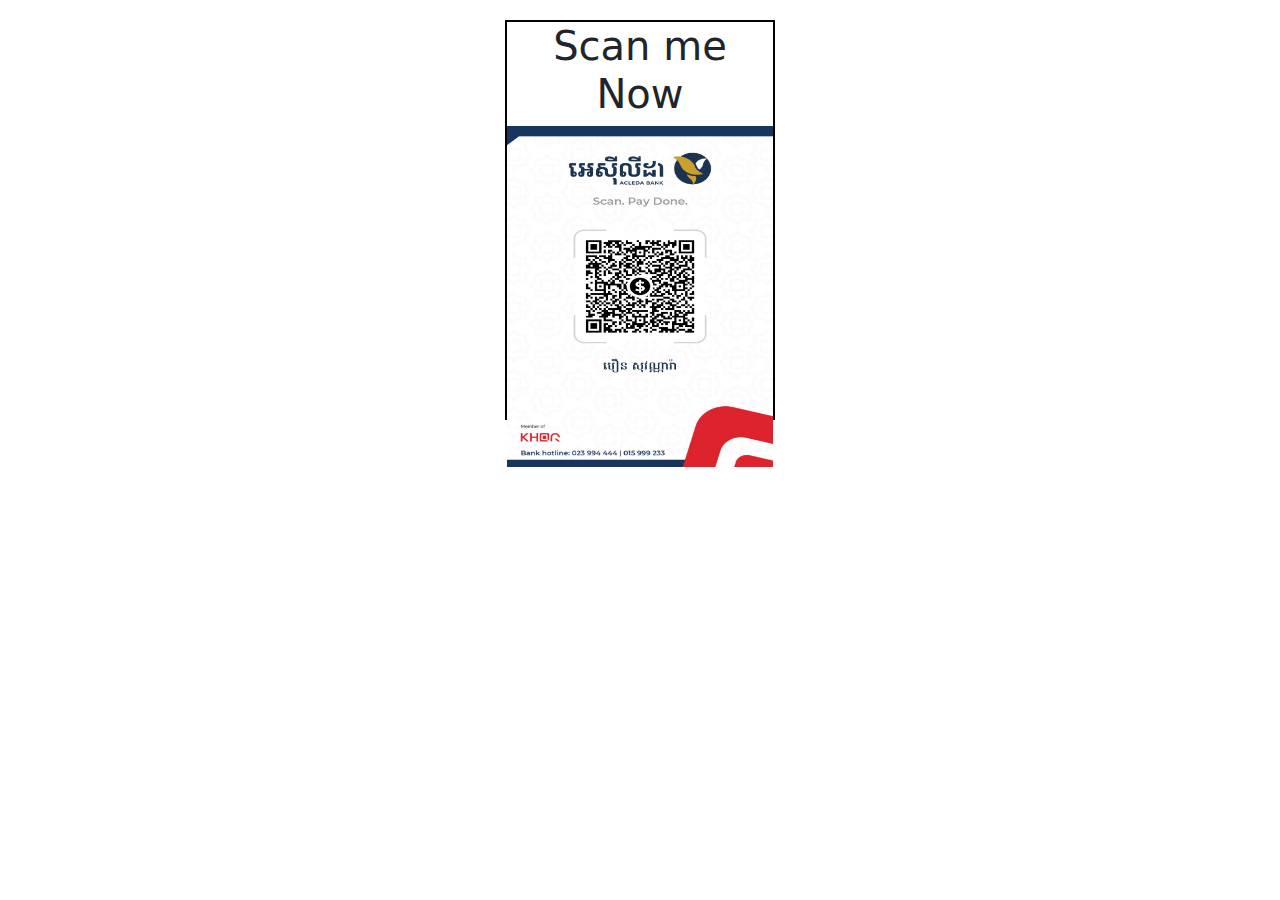
<file: QR.html>
<html lang="en">
<head>
    <meta charset="UTF-8">
    <meta name="viewport" content="width=device-width, initial-scale=1.0">
    <link rel="stylesheet" href="bootstraplink1v5.3.min.css">
    <title>Document</title>
</head>
<style>
    .qr{
        width: 270px;
        height: 400px;
        border: 2px solid black;
        margin: 20px auto;
    }
</style>
<body>
    <div class="container d-flex justify-content-center align-items-center">
        <div class="qr">
            <center>
                <h1>Scan me Now</h1>
            </center>
            <img src="./pic/MyQR.jpg" alt="" style="width: 100%;height: 86%;">
        </div>
    </div>
</body>
</html>
</file>
<file: bootstraplink1v5.3.min.css>
@charset "UTF-8";/*!
 * Bootstrap  v5.3.3 (https://getbootstrap.com/)
 * Copyright 2011-2024 The Bootstrap Authors
 * Licensed under MIT (https://github.com/twbs/bootstrap/blob/main/LICENSE)
 */:root,[data-bs-theme=light]{--bs-blue:#0d6efd;--bs-indigo:#6610f2;--bs-purple:#6f42c1;--bs-pink:#d63384;--bs-red:#dc3545;--bs-orange:#fd7e14;--bs-yellow:#ffc107;--bs-green:#198754;--bs-teal:#20c997;--bs-cyan:#0dcaf0;--bs-black:#000;--bs-white:#fff;--bs-gray:#6c757d;--bs-gray-dark:#343a40;--bs-gray-100:#f8f9fa;--bs-gray-200:#e9ecef;--bs-gray-300:#dee2e6;--bs-gray-400:#ced4da;--bs-gray-500:#adb5bd;--bs-gray-600:#6c757d;--bs-gray-700:#495057;--bs-gray-800:#343a40;--bs-gray-900:#212529;--bs-primary:#0d6efd;--bs-secondary:#6c757d;--bs-success:#198754;--bs-info:#0dcaf0;--bs-warning:#ffc107;--bs-danger:#dc3545;--bs-light:#f8f9fa;--bs-dark:#212529;--bs-primary-rgb:13,110,253;--bs-secondary-rgb:108,117,125;--bs-success-rgb:25,135,84;--bs-info-rgb:13,202,240;--bs-warning-rgb:255,193,7;--bs-danger-rgb:220,53,69;--bs-light-rgb:248,249,250;--bs-dark-rgb:33,37,41;--bs-primary-text-emphasis:#052c65;--bs-secondary-text-emphasis:#2b2f32;--bs-success-text-emphasis:#0a3622;--bs-info-text-emphasis:#055160;--bs-warning-text-emphasis:#664d03;--bs-danger-text-emphasis:#58151c;--bs-light-text-emphasis:#495057;--bs-dark-text-emphasis:#495057;--bs-primary-bg-subtle:#cfe2ff;--bs-secondary-bg-subtle:#e2e3e5;--bs-success-bg-subtle:#d1e7dd;--bs-info-bg-subtle:#cff4fc;--bs-warning-bg-subtle:#fff3cd;--bs-danger-bg-subtle:#f8d7da;--bs-light-bg-subtle:#fcfcfd;--bs-dark-bg-subtle:#ced4da;--bs-primary-border-subtle:#9ec5fe;--bs-secondary-border-subtle:#c4c8cb;--bs-success-border-subtle:#a3cfbb;--bs-info-border-subtle:#9eeaf9;--bs-warning-border-subtle:#ffe69c;--bs-danger-border-subtle:#f1aeb5;--bs-light-border-subtle:#e9ecef;--bs-dark-border-subtle:#adb5bd;--bs-white-rgb:255,255,255;--bs-black-rgb:0,0,0;--bs-font-sans-serif:system-ui,-apple-system,"Segoe UI",Roboto,"Helvetica Neue","Noto Sans","Liberation Sans",Arial,sans-serif,"Apple Color Emoji","Segoe UI Emoji","Segoe UI Symbol","Noto Color Emoji";--bs-font-monospace:SFMono-Regular,Menlo,Monaco,Consolas,"Liberation Mono","Courier New",monospace;--bs-gradient:linear-gradient(180deg, rgba(255, 255, 255, 0.15), rgba(255, 255, 255, 0));--bs-body-font-family:var(--bs-font-sans-serif);--bs-body-font-size:1rem;--bs-body-font-weight:400;--bs-body-line-height:1.5;--bs-body-color:#212529;--bs-body-color-rgb:33,37,41;--bs-body-bg:#fff;--bs-body-bg-rgb:255,255,255;--bs-emphasis-color:#000;--bs-emphasis-color-rgb:0,0,0;--bs-secondary-color:rgba(33, 37, 41, 0.75);--bs-secondary-color-rgb:33,37,41;--bs-secondary-bg:#e9ecef;--bs-secondary-bg-rgb:233,236,239;--bs-tertiary-color:rgba(33, 37, 41, 0.5);--bs-tertiary-color-rgb:33,37,41;--bs-tertiary-bg:#f8f9fa;--bs-tertiary-bg-rgb:248,249,250;--bs-heading-color:inherit;--bs-link-color:#0d6efd;--bs-link-color-rgb:13,110,253;--bs-link-decoration:underline;--bs-link-hover-color:#0a58ca;--bs-link-hover-color-rgb:10,88,202;--bs-code-color:#d63384;--bs-highlight-color:#212529;--bs-highlight-bg:#fff3cd;--bs-border-width:1px;--bs-border-style:solid;--bs-border-color:#dee2e6;--bs-border-color-translucent:rgba(0, 0, 0, 0.175);--bs-border-radius:0.375rem;--bs-border-radius-sm:0.25rem;--bs-border-radius-lg:0.5rem;--bs-border-radius-xl:1rem;--bs-border-radius-xxl:2rem;--bs-border-radius-2xl:var(--bs-border-radius-xxl);--bs-border-radius-pill:50rem;--bs-box-shadow:0 0.5rem 1rem rgba(0, 0, 0, 0.15);--bs-box-shadow-sm:0 0.125rem 0.25rem rgba(0, 0, 0, 0.075);--bs-box-shadow-lg:0 1rem 3rem rgba(0, 0, 0, 0.175);--bs-box-shadow-inset:inset 0 1px 2px rgba(0, 0, 0, 0.075);--bs-focus-ring-width:0.25rem;--bs-focus-ring-opacity:0.25;--bs-focus-ring-color:rgba(13, 110, 253, 0.25);--bs-form-valid-color:#198754;--bs-form-valid-border-color:#198754;--bs-form-invalid-color:#dc3545;--bs-form-invalid-border-color:#dc3545}[data-bs-theme=dark]{color-scheme:dark;--bs-body-color:#dee2e6;--bs-body-color-rgb:222,226,230;--bs-body-bg:#212529;--bs-body-bg-rgb:33,37,41;--bs-emphasis-color:#fff;--bs-emphasis-color-rgb:255,255,255;--bs-secondary-color:rgba(222, 226, 230, 0.75);--bs-secondary-color-rgb:222,226,230;--bs-secondary-bg:#343a40;--bs-secondary-bg-rgb:52,58,64;--bs-tertiary-color:rgba(222, 226, 230, 0.5);--bs-tertiary-color-rgb:222,226,230;--bs-tertiary-bg:#2b3035;--bs-tertiary-bg-rgb:43,48,53;--bs-primary-text-emphasis:#6ea8fe;--bs-secondary-text-emphasis:#a7acb1;--bs-success-text-emphasis:#75b798;--bs-info-text-emphasis:#6edff6;--bs-warning-text-emphasis:#ffda6a;--bs-danger-text-emphasis:#ea868f;--bs-light-text-emphasis:#f8f9fa;--bs-dark-text-emphasis:#dee2e6;--bs-primary-bg-subtle:#031633;--bs-secondary-bg-subtle:#161719;--bs-success-bg-subtle:#051b11;--bs-info-bg-subtle:#032830;--bs-warning-bg-subtle:#332701;--bs-danger-bg-subtle:#2c0b0e;--bs-light-bg-subtle:#343a40;--bs-dark-bg-subtle:#1a1d20;--bs-primary-border-subtle:#084298;--bs-secondary-border-subtle:#41464b;--bs-success-border-subtle:#0f5132;--bs-info-border-subtle:#087990;--bs-warning-border-subtle:#997404;--bs-danger-border-subtle:#842029;--bs-light-border-subtle:#495057;--bs-dark-border-subtle:#343a40;--bs-heading-color:inherit;--bs-link-color:#6ea8fe;--bs-link-hover-color:#8bb9fe;--bs-link-color-rgb:110,168,254;--bs-link-hover-color-rgb:139,185,254;--bs-code-color:#e685b5;--bs-highlight-color:#dee2e6;--bs-highlight-bg:#664d03;--bs-border-color:#495057;--bs-border-color-translucent:rgba(255, 255, 255, 0.15);--bs-form-valid-color:#75b798;--bs-form-valid-border-color:#75b798;--bs-form-invalid-color:#ea868f;--bs-form-invalid-border-color:#ea868f}*,::after,::before{box-sizing:border-box}@media (prefers-reduced-motion:no-preference){:root{scroll-behavior:smooth}}body{margin:0;font-family:var(--bs-body-font-family);font-size:var(--bs-body-font-size);font-weight:var(--bs-body-font-weight);line-height:var(--bs-body-line-height);color:var(--bs-body-color);text-align:var(--bs-body-text-align);background-color:var(--bs-body-bg);-webkit-text-size-adjust:100%;-webkit-tap-highlight-color:transparent}hr{margin:1rem 0;color:inherit;border:0;border-top:var(--bs-border-width) solid;opacity:.25}.h1,.h2,.h3,.h4,.h5,.h6,h1,h2,h3,h4,h5,h6{margin-top:0;margin-bottom:.5rem;font-weight:500;line-height:1.2;color:var(--bs-heading-color)}.h1,h1{font-size:calc(1.375rem + 1.5vw)}@media (min-width:1200px){.h1,h1{font-size:2.5rem}}.h2,h2{font-size:calc(1.325rem + .9vw)}@media (min-width:1200px){.h2,h2{font-size:2rem}}.h3,h3{font-size:calc(1.3rem + .6vw)}@media (min-width:1200px){.h3,h3{font-size:1.75rem}}.h4,h4{font-size:calc(1.275rem + .3vw)}@media (min-width:1200px){.h4,h4{font-size:1.5rem}}.h5,h5{font-size:1.25rem}.h6,h6{font-size:1rem}p{margin-top:0;margin-bottom:1rem}abbr[title]{-webkit-text-decoration:underline dotted;text-decoration:underline dotted;cursor:help;-webkit-text-decoration-skip-ink:none;text-decoration-skip-ink:none}address{margin-bottom:1rem;font-style:normal;line-height:inherit}ol,ul{padding-left:2rem}dl,ol,ul{margin-top:0;margin-bottom:1rem}ol ol,ol ul,ul ol,ul ul{margin-bottom:0}dt{font-weight:700}dd{margin-bottom:.5rem;margin-left:0}blockquote{margin:0 0 1rem}b,strong{font-weight:bolder}.small,small{font-size:.875em}.mark,mark{padding:.1875em;color:var(--bs-highlight-color);background-color:var(--bs-highlight-bg)}sub,sup{position:relative;font-size:.75em;line-height:0;vertical-align:baseline}sub{bottom:-.25em}sup{top:-.5em}a{color:rgba(var(--bs-link-color-rgb),var(--bs-link-opacity,1));text-decoration:underline}a:hover{--bs-link-color-rgb:var(--bs-link-hover-color-rgb)}a:not([href]):not([class]),a:not([href]):not([class]):hover{color:inherit;text-decoration:none}code,kbd,pre,samp{font-family:var(--bs-font-monospace);font-size:1em}pre{display:block;margin-top:0;margin-bottom:1rem;overflow:auto;font-size:.875em}pre code{font-size:inherit;color:inherit;word-break:normal}code{font-size:.875em;color:var(--bs-code-color);word-wrap:break-word}a>code{color:inherit}kbd{padding:.1875rem .375rem;font-size:.875em;color:var(--bs-body-bg);background-color:var(--bs-body-color);border-radius:.25rem}kbd kbd{padding:0;font-size:1em}figure{margin:0 0 1rem}img,svg{vertical-align:middle}table{caption-side:bottom;border-collapse:collapse}caption{padding-top:.5rem;padding-bottom:.5rem;color:var(--bs-secondary-color);text-align:left}th{text-align:inherit;text-align:-webkit-match-parent}tbody,td,tfoot,th,thead,tr{border-color:inherit;border-style:solid;border-width:0}label{display:inline-block}button{border-radius:0}button:focus:not(:focus-visible){outline:0}button,input,optgroup,select,textarea{margin:0;font-family:inherit;font-size:inherit;line-height:inherit}button,select{text-transform:none}[role=button]{cursor:pointer}select{word-wrap:normal}select:disabled{opacity:1}[list]:not([type=date]):not([type=datetime-local]):not([type=month]):not([type=week]):not([type=time])::-webkit-calendar-picker-indicator{display:none!important}[type=button],[type=reset],[type=submit],button{-webkit-appearance:button}[type=button]:not(:disabled),[type=reset]:not(:disabled),[type=submit]:not(:disabled),button:not(:disabled){cursor:pointer}::-moz-focus-inner{padding:0;border-style:none}textarea{resize:vertical}fieldset{min-width:0;padding:0;margin:0;border:0}legend{float:left;width:100%;padding:0;margin-bottom:.5rem;font-size:calc(1.275rem + .3vw);line-height:inherit}@media (min-width:1200px){legend{font-size:1.5rem}}legend+*{clear:left}::-webkit-datetime-edit-day-field,::-webkit-datetime-edit-fields-wrapper,::-webkit-datetime-edit-hour-field,::-webkit-datetime-edit-minute,::-webkit-datetime-edit-month-field,::-webkit-datetime-edit-text,::-webkit-datetime-edit-year-field{padding:0}::-webkit-inner-spin-button{height:auto}[type=search]{-webkit-appearance:textfield;outline-offset:-2px}::-webkit-search-decoration{-webkit-appearance:none}::-webkit-color-swatch-wrapper{padding:0}::-webkit-file-upload-button{font:inherit;-webkit-appearance:button}::file-selector-button{font:inherit;-webkit-appearance:button}output{display:inline-block}iframe{border:0}summary{display:list-item;cursor:pointer}progress{vertical-align:baseline}[hidden]{display:none!important}.lead{font-size:1.25rem;font-weight:300}.display-1{font-size:calc(1.625rem + 4.5vw);font-weight:300;line-height:1.2}@media (min-width:1200px){.display-1{font-size:5rem}}.display-2{font-size:calc(1.575rem + 3.9vw);font-weight:300;line-height:1.2}@media (min-width:1200px){.display-2{font-size:4.5rem}}.display-3{font-size:calc(1.525rem + 3.3vw);font-weight:300;line-height:1.2}@media (min-width:1200px){.display-3{font-size:4rem}}.display-4{font-size:calc(1.475rem + 2.7vw);font-weight:300;line-height:1.2}@media (min-width:1200px){.display-4{font-size:3.5rem}}.display-5{font-size:calc(1.425rem + 2.1vw);font-weight:300;line-height:1.2}@media (min-width:1200px){.display-5{font-size:3rem}}.display-6{font-size:calc(1.375rem + 1.5vw);font-weight:300;line-height:1.2}@media (min-width:1200px){.display-6{font-size:2.5rem}}.list-unstyled{padding-left:0;list-style:none}.list-inline{padding-left:0;list-style:none}.list-inline-item{display:inline-block}.list-inline-item:not(:last-child){margin-right:.5rem}.initialism{font-size:.875em;text-transform:uppercase}.blockquote{margin-bottom:1rem;font-size:1.25rem}.blockquote>:last-child{margin-bottom:0}.blockquote-footer{margin-top:-1rem;margin-bottom:1rem;font-size:.875em;color:#6c757d}.blockquote-footer::before{content:"— "}.img-fluid{max-width:100%;height:auto}.img-thumbnail{padding:.25rem;background-color:var(--bs-body-bg);border:var(--bs-border-width) solid var(--bs-border-color);border-radius:var(--bs-border-radius);max-width:100%;height:auto}.figure{display:inline-block}.figure-img{margin-bottom:.5rem;line-height:1}.figure-caption{font-size:.875em;color:var(--bs-secondary-color)}.container,.container-fluid,.container-lg,.container-md,.container-sm,.container-xl,.container-xxl{--bs-gutter-x:1.5rem;--bs-gutter-y:0;width:100%;padding-right:calc(var(--bs-gutter-x) * .5);padding-left:calc(var(--bs-gutter-x) * .5);margin-right:auto;margin-left:auto}@media (min-width:576px){.container,.container-sm{max-width:540px}}@media (min-width:768px){.container,.container-md,.container-sm{max-width:720px}}@media (min-width:992px){.container,.container-lg,.container-md,.container-sm{max-width:960px}}@media (min-width:1200px){.container,.container-lg,.container-md,.container-sm,.container-xl{max-width:1140px}}@media (min-width:1400px){.container,.container-lg,.container-md,.container-sm,.container-xl,.container-xxl{max-width:1320px}}:root{--bs-breakpoint-xs:0;--bs-breakpoint-sm:576px;--bs-breakpoint-md:768px;--bs-breakpoint-lg:992px;--bs-breakpoint-xl:1200px;--bs-breakpoint-xxl:1400px}.row{--bs-gutter-x:1.5rem;--bs-gutter-y:0;display:flex;flex-wrap:wrap;margin-top:calc(-1 * var(--bs-gutter-y));margin-right:calc(-.5 * var(--bs-gutter-x));margin-left:calc(-.5 * var(--bs-gutter-x))}.row>*{flex-shrink:0;width:100%;max-width:100%;padding-right:calc(var(--bs-gutter-x) * .5);padding-left:calc(var(--bs-gutter-x) * .5);margin-top:var(--bs-gutter-y)}.col{flex:1 0 0%}.row-cols-auto>*{flex:0 0 auto;width:auto}.row-cols-1>*{flex:0 0 auto;width:100%}.row-cols-2>*{flex:0 0 auto;width:50%}.row-cols-3>*{flex:0 0 auto;width:33.33333333%}.row-cols-4>*{flex:0 0 auto;width:25%}.row-cols-5>*{flex:0 0 auto;width:20%}.row-cols-6>*{flex:0 0 auto;width:16.66666667%}.col-auto{flex:0 0 auto;width:auto}.col-1{flex:0 0 auto;width:8.33333333%}.col-2{flex:0 0 auto;width:16.66666667%}.col-3{flex:0 0 auto;width:25%}.col-4{flex:0 0 auto;width:33.33333333%}.col-5{flex:0 0 auto;width:41.66666667%}.col-6{flex:0 0 auto;width:50%}.col-7{flex:0 0 auto;width:58.33333333%}.col-8{flex:0 0 auto;width:66.66666667%}.col-9{flex:0 0 auto;width:75%}.col-10{flex:0 0 auto;width:83.33333333%}.col-11{flex:0 0 auto;width:91.66666667%}.col-12{flex:0 0 auto;width:100%}.offset-1{margin-left:8.33333333%}.offset-2{margin-left:16.66666667%}.offset-3{margin-left:25%}.offset-4{margin-left:33.33333333%}.offset-5{margin-left:41.66666667%}.offset-6{margin-left:50%}.offset-7{margin-left:58.33333333%}.offset-8{margin-left:66.66666667%}.offset-9{margin-left:75%}.offset-10{margin-left:83.33333333%}.offset-11{margin-left:91.66666667%}.g-0,.gx-0{--bs-gutter-x:0}.g-0,.gy-0{--bs-gutter-y:0}.g-1,.gx-1{--bs-gutter-x:0.25rem}.g-1,.gy-1{--bs-gutter-y:0.25rem}.g-2,.gx-2{--bs-gutter-x:0.5rem}.g-2,.gy-2{--bs-gutter-y:0.5rem}.g-3,.gx-3{--bs-gutter-x:1rem}.g-3,.gy-3{--bs-gutter-y:1rem}.g-4,.gx-4{--bs-gutter-x:1.5rem}.g-4,.gy-4{--bs-gutter-y:1.5rem}.g-5,.gx-5{--bs-gutter-x:3rem}.g-5,.gy-5{--bs-gutter-y:3rem}@media (min-width:576px){.col-sm{flex:1 0 0%}.row-cols-sm-auto>*{flex:0 0 auto;width:auto}.row-cols-sm-1>*{flex:0 0 auto;width:100%}.row-cols-sm-2>*{flex:0 0 auto;width:50%}.row-cols-sm-3>*{flex:0 0 auto;width:33.33333333%}.row-cols-sm-4>*{flex:0 0 auto;width:25%}.row-cols-sm-5>*{flex:0 0 auto;width:20%}.row-cols-sm-6>*{flex:0 0 auto;width:16.66666667%}.col-sm-auto{flex:0 0 auto;width:auto}.col-sm-1{flex:0 0 auto;width:8.33333333%}.col-sm-2{flex:0 0 auto;width:16.66666667%}.col-sm-3{flex:0 0 auto;width:25%}.col-sm-4{flex:0 0 auto;width:33.33333333%}.col-sm-5{flex:0 0 auto;width:41.66666667%}.col-sm-6{flex:0 0 auto;width:50%}.col-sm-7{flex:0 0 auto;width:58.33333333%}.col-sm-8{flex:0 0 auto;width:66.66666667%}.col-sm-9{flex:0 0 auto;width:75%}.col-sm-10{flex:0 0 auto;width:83.33333333%}.col-sm-11{flex:0 0 auto;width:91.66666667%}.col-sm-12{flex:0 0 auto;width:100%}.offset-sm-0{margin-left:0}.offset-sm-1{margin-left:8.33333333%}.offset-sm-2{margin-left:16.66666667%}.offset-sm-3{margin-left:25%}.offset-sm-4{margin-left:33.33333333%}.offset-sm-5{margin-left:41.66666667%}.offset-sm-6{margin-left:50%}.offset-sm-7{margin-left:58.33333333%}.offset-sm-8{margin-left:66.66666667%}.offset-sm-9{margin-left:75%}.offset-sm-10{margin-left:83.33333333%}.offset-sm-11{margin-left:91.66666667%}.g-sm-0,.gx-sm-0{--bs-gutter-x:0}.g-sm-0,.gy-sm-0{--bs-gutter-y:0}.g-sm-1,.gx-sm-1{--bs-gutter-x:0.25rem}.g-sm-1,.gy-sm-1{--bs-gutter-y:0.25rem}.g-sm-2,.gx-sm-2{--bs-gutter-x:0.5rem}.g-sm-2,.gy-sm-2{--bs-gutter-y:0.5rem}.g-sm-3,.gx-sm-3{--bs-gutter-x:1rem}.g-sm-3,.gy-sm-3{--bs-gutter-y:1rem}.g-sm-4,.gx-sm-4{--bs-gutter-x:1.5rem}.g-sm-4,.gy-sm-4{--bs-gutter-y:1.5rem}.g-sm-5,.gx-sm-5{--bs-gutter-x:3rem}.g-sm-5,.gy-sm-5{--bs-gutter-y:3rem}}@media (min-width:768px){.col-md{flex:1 0 0%}.row-cols-md-auto>*{flex:0 0 auto;width:auto}.row-cols-md-1>*{flex:0 0 auto;width:100%}.row-cols-md-2>*{flex:0 0 auto;width:50%}.row-cols-md-3>*{flex:0 0 auto;width:33.33333333%}.row-cols-md-4>*{flex:0 0 auto;width:25%}.row-cols-md-5>*{flex:0 0 auto;width:20%}.row-cols-md-6>*{flex:0 0 auto;width:16.66666667%}.col-md-auto{flex:0 0 auto;width:auto}.col-md-1{flex:0 0 auto;width:8.33333333%}.col-md-2{flex:0 0 auto;width:16.66666667%}.col-md-3{flex:0 0 auto;width:25%}.col-md-4{flex:0 0 auto;width:33.33333333%}.col-md-5{flex:0 0 auto;width:41.66666667%}.col-md-6{flex:0 0 auto;width:50%}.col-md-7{flex:0 0 auto;width:58.33333333%}.col-md-8{flex:0 0 auto;width:66.66666667%}.col-md-9{flex:0 0 auto;width:75%}.col-md-10{flex:0 0 auto;width:83.33333333%}.col-md-11{flex:0 0 auto;width:91.66666667%}.col-md-12{flex:0 0 auto;width:100%}.offset-md-0{margin-left:0}.offset-md-1{margin-left:8.33333333%}.offset-md-2{margin-left:16.66666667%}.offset-md-3{margin-left:25%}.offset-md-4{margin-left:33.33333333%}.offset-md-5{margin-left:41.66666667%}.offset-md-6{margin-left:50%}.offset-md-7{margin-left:58.33333333%}.offset-md-8{margin-left:66.66666667%}.offset-md-9{margin-left:75%}.offset-md-10{margin-left:83.33333333%}.offset-md-11{margin-left:91.66666667%}.g-md-0,.gx-md-0{--bs-gutter-x:0}.g-md-0,.gy-md-0{--bs-gutter-y:0}.g-md-1,.gx-md-1{--bs-gutter-x:0.25rem}.g-md-1,.gy-md-1{--bs-gutter-y:0.25rem}.g-md-2,.gx-md-2{--bs-gutter-x:0.5rem}.g-md-2,.gy-md-2{--bs-gutter-y:0.5rem}.g-md-3,.gx-md-3{--bs-gutter-x:1rem}.g-md-3,.gy-md-3{--bs-gutter-y:1rem}.g-md-4,.gx-md-4{--bs-gutter-x:1.5rem}.g-md-4,.gy-md-4{--bs-gutter-y:1.5rem}.g-md-5,.gx-md-5{--bs-gutter-x:3rem}.g-md-5,.gy-md-5{--bs-gutter-y:3rem}}@media (min-width:992px){.col-lg{flex:1 0 0%}.row-cols-lg-auto>*{flex:0 0 auto;width:auto}.row-cols-lg-1>*{flex:0 0 auto;width:100%}.row-cols-lg-2>*{flex:0 0 auto;width:50%}.row-cols-lg-3>*{flex:0 0 auto;width:33.33333333%}.row-cols-lg-4>*{flex:0 0 auto;width:25%}.row-cols-lg-5>*{flex:0 0 auto;width:20%}.row-cols-lg-6>*{flex:0 0 auto;width:16.66666667%}.col-lg-auto{flex:0 0 auto;width:auto}.col-lg-1{flex:0 0 auto;width:8.33333333%}.col-lg-2{flex:0 0 auto;width:16.66666667%}.col-lg-3{flex:0 0 auto;width:25%}.col-lg-4{flex:0 0 auto;width:33.33333333%}.col-lg-5{flex:0 0 auto;width:41.66666667%}.col-lg-6{flex:0 0 auto;width:50%}.col-lg-7{flex:0 0 auto;width:58.33333333%}.col-lg-8{flex:0 0 auto;width:66.66666667%}.col-lg-9{flex:0 0 auto;width:75%}.col-lg-10{flex:0 0 auto;width:83.33333333%}.col-lg-11{flex:0 0 auto;width:91.66666667%}.col-lg-12{flex:0 0 auto;width:100%}.offset-lg-0{margin-left:0}.offset-lg-1{margin-left:8.33333333%}.offset-lg-2{margin-left:16.66666667%}.offset-lg-3{margin-left:25%}.offset-lg-4{margin-left:33.33333333%}.offset-lg-5{margin-left:41.66666667%}.offset-lg-6{margin-left:50%}.offset-lg-7{margin-left:58.33333333%}.offset-lg-8{margin-left:66.66666667%}.offset-lg-9{margin-left:75%}.offset-lg-10{margin-left:83.33333333%}.offset-lg-11{margin-left:91.66666667%}.g-lg-0,.gx-lg-0{--bs-gutter-x:0}.g-lg-0,.gy-lg-0{--bs-gutter-y:0}.g-lg-1,.gx-lg-1{--bs-gutter-x:0.25rem}.g-lg-1,.gy-lg-1{--bs-gutter-y:0.25rem}.g-lg-2,.gx-lg-2{--bs-gutter-x:0.5rem}.g-lg-2,.gy-lg-2{--bs-gutter-y:0.5rem}.g-lg-3,.gx-lg-3{--bs-gutter-x:1rem}.g-lg-3,.gy-lg-3{--bs-gutter-y:1rem}.g-lg-4,.gx-lg-4{--bs-gutter-x:1.5rem}.g-lg-4,.gy-lg-4{--bs-gutter-y:1.5rem}.g-lg-5,.gx-lg-5{--bs-gutter-x:3rem}.g-lg-5,.gy-lg-5{--bs-gutter-y:3rem}}@media (min-width:1200px){.col-xl{flex:1 0 0%}.row-cols-xl-auto>*{flex:0 0 auto;width:auto}.row-cols-xl-1>*{flex:0 0 auto;width:100%}.row-cols-xl-2>*{flex:0 0 auto;width:50%}.row-cols-xl-3>*{flex:0 0 auto;width:33.33333333%}.row-cols-xl-4>*{flex:0 0 auto;width:25%}.row-cols-xl-5>*{flex:0 0 auto;width:20%}.row-cols-xl-6>*{flex:0 0 auto;width:16.66666667%}.col-xl-auto{flex:0 0 auto;width:auto}.col-xl-1{flex:0 0 auto;width:8.33333333%}.col-xl-2{flex:0 0 auto;width:16.66666667%}.col-xl-3{flex:0 0 auto;width:25%}.col-xl-4{flex:0 0 auto;width:33.33333333%}.col-xl-5{flex:0 0 auto;width:41.66666667%}.col-xl-6{flex:0 0 auto;width:50%}.col-xl-7{flex:0 0 auto;width:58.33333333%}.col-xl-8{flex:0 0 auto;width:66.66666667%}.col-xl-9{flex:0 0 auto;width:75%}.col-xl-10{flex:0 0 auto;width:83.33333333%}.col-xl-11{flex:0 0 auto;width:91.66666667%}.col-xl-12{flex:0 0 auto;width:100%}.offset-xl-0{margin-left:0}.offset-xl-1{margin-left:8.33333333%}.offset-xl-2{margin-left:16.66666667%}.offset-xl-3{margin-left:25%}.offset-xl-4{margin-left:33.33333333%}.offset-xl-5{margin-left:41.66666667%}.offset-xl-6{margin-left:50%}.offset-xl-7{margin-left:58.33333333%}.offset-xl-8{margin-left:66.66666667%}.offset-xl-9{margin-left:75%}.offset-xl-10{margin-left:83.33333333%}.offset-xl-11{margin-left:91.66666667%}.g-xl-0,.gx-xl-0{--bs-gutter-x:0}.g-xl-0,.gy-xl-0{--bs-gutter-y:0}.g-xl-1,.gx-xl-1{--bs-gutter-x:0.25rem}.g-xl-1,.gy-xl-1{--bs-gutter-y:0.25rem}.g-xl-2,.gx-xl-2{--bs-gutter-x:0.5rem}.g-xl-2,.gy-xl-2{--bs-gutter-y:0.5rem}.g-xl-3,.gx-xl-3{--bs-gutter-x:1rem}.g-xl-3,.gy-xl-3{--bs-gutter-y:1rem}.g-xl-4,.gx-xl-4{--bs-gutter-x:1.5rem}.g-xl-4,.gy-xl-4{--bs-gutter-y:1.5rem}.g-xl-5,.gx-xl-5{--bs-gutter-x:3rem}.g-xl-5,.gy-xl-5{--bs-gutter-y:3rem}}@media (min-width:1400px){.col-xxl{flex:1 0 0%}.row-cols-xxl-auto>*{flex:0 0 auto;width:auto}.row-cols-xxl-1>*{flex:0 0 auto;width:100%}.row-cols-xxl-2>*{flex:0 0 auto;width:50%}.row-cols-xxl-3>*{flex:0 0 auto;width:33.33333333%}.row-cols-xxl-4>*{flex:0 0 auto;width:25%}.row-cols-xxl-5>*{flex:0 0 auto;width:20%}.row-cols-xxl-6>*{flex:0 0 auto;width:16.66666667%}.col-xxl-auto{flex:0 0 auto;width:auto}.col-xxl-1{flex:0 0 auto;width:8.33333333%}.col-xxl-2{flex:0 0 auto;width:16.66666667%}.col-xxl-3{flex:0 0 auto;width:25%}.col-xxl-4{flex:0 0 auto;width:33.33333333%}.col-xxl-5{flex:0 0 auto;width:41.66666667%}.col-xxl-6{flex:0 0 auto;width:50%}.col-xxl-7{flex:0 0 auto;width:58.33333333%}.col-xxl-8{flex:0 0 auto;width:66.66666667%}.col-xxl-9{flex:0 0 auto;width:75%}.col-xxl-10{flex:0 0 auto;width:83.33333333%}.col-xxl-11{flex:0 0 auto;width:91.66666667%}.col-xxl-12{flex:0 0 auto;width:100%}.offset-xxl-0{margin-left:0}.offset-xxl-1{margin-left:8.33333333%}.offset-xxl-2{margin-left:16.66666667%}.offset-xxl-3{margin-left:25%}.offset-xxl-4{margin-left:33.33333333%}.offset-xxl-5{margin-left:41.66666667%}.offset-xxl-6{margin-left:50%}.offset-xxl-7{margin-left:58.33333333%}.offset-xxl-8{margin-left:66.66666667%}.offset-xxl-9{margin-left:75%}.offset-xxl-10{margin-left:83.33333333%}.offset-xxl-11{margin-left:91.66666667%}.g-xxl-0,.gx-xxl-0{--bs-gutter-x:0}.g-xxl-0,.gy-xxl-0{--bs-gutter-y:0}.g-xxl-1,.gx-xxl-1{--bs-gutter-x:0.25rem}.g-xxl-1,.gy-xxl-1{--bs-gutter-y:0.25rem}.g-xxl-2,.gx-xxl-2{--bs-gutter-x:0.5rem}.g-xxl-2,.gy-xxl-2{--bs-gutter-y:0.5rem}.g-xxl-3,.gx-xxl-3{--bs-gutter-x:1rem}.g-xxl-3,.gy-xxl-3{--bs-gutter-y:1rem}.g-xxl-4,.gx-xxl-4{--bs-gutter-x:1.5rem}.g-xxl-4,.gy-xxl-4{--bs-gutter-y:1.5rem}.g-xxl-5,.gx-xxl-5{--bs-gutter-x:3rem}.g-xxl-5,.gy-xxl-5{--bs-gutter-y:3rem}}.table{--bs-table-color-type:initial;--bs-table-bg-type:initial;--bs-table-color-state:initial;--bs-table-bg-state:initial;--bs-table-color:var(--bs-emphasis-color);--bs-table-bg:var(--bs-body-bg);--bs-table-border-color:var(--bs-border-color);--bs-table-accent-bg:transparent;--bs-table-striped-color:var(--bs-emphasis-color);--bs-table-striped-bg:rgba(var(--bs-emphasis-color-rgb), 0.05);--bs-table-active-color:var(--bs-emphasis-color);--bs-table-active-bg:rgba(var(--bs-emphasis-color-rgb), 0.1);--bs-table-hover-color:var(--bs-emphasis-color);--bs-table-hover-bg:rgba(var(--bs-emphasis-color-rgb), 0.075);width:100%;margin-bottom:1rem;vertical-align:top;border-color:var(--bs-table-border-color)}.table>:not(caption)>*>*{padding:.5rem .5rem;color:var(--bs-table-color-state,var(--bs-table-color-type,var(--bs-table-color)));background-color:var(--bs-table-bg);border-bottom-width:var(--bs-border-width);box-shadow:inset 0 0 0 9999px var(--bs-table-bg-state,var(--bs-table-bg-type,var(--bs-table-accent-bg)))}.table>tbody{vertical-align:inherit}.table>thead{vertical-align:bottom}.table-group-divider{border-top:calc(var(--bs-border-width) * 2) solid currentcolor}.caption-top{caption-side:top}.table-sm>:not(caption)>*>*{padding:.25rem .25rem}.table-bordered>:not(caption)>*{border-width:var(--bs-border-width) 0}.table-bordered>:not(caption)>*>*{border-width:0 var(--bs-border-width)}.table-borderless>:not(caption)>*>*{border-bottom-width:0}.table-borderless>:not(:first-child){border-top-width:0}.table-striped>tbody>tr:nth-of-type(odd)>*{--bs-table-color-type:var(--bs-table-striped-color);--bs-table-bg-type:var(--bs-table-striped-bg)}.table-striped-columns>:not(caption)>tr>:nth-child(2n){--bs-table-color-type:var(--bs-table-striped-color);--bs-table-bg-type:var(--bs-table-striped-bg)}.table-active{--bs-table-color-state:var(--bs-table-active-color);--bs-table-bg-state:var(--bs-table-active-bg)}.table-hover>tbody>tr:hover>*{--bs-table-color-state:var(--bs-table-hover-color);--bs-table-bg-state:var(--bs-table-hover-bg)}.table-primary{--bs-table-color:#000;--bs-table-bg:#cfe2ff;--bs-table-border-color:#a6b5cc;--bs-table-striped-bg:#c5d7f2;--bs-table-striped-color:#000;--bs-table-active-bg:#bacbe6;--bs-table-active-color:#000;--bs-table-hover-bg:#bfd1ec;--bs-table-hover-color:#000;color:var(--bs-table-color);border-color:var(--bs-table-border-color)}.table-secondary{--bs-table-color:#000;--bs-table-bg:#e2e3e5;--bs-table-border-color:#b5b6b7;--bs-table-striped-bg:#d7d8da;--bs-table-striped-color:#000;--bs-table-active-bg:#cbccce;--bs-table-active-color:#000;--bs-table-hover-bg:#d1d2d4;--bs-table-hover-color:#000;color:var(--bs-table-color);border-color:var(--bs-table-border-color)}.table-success{--bs-table-color:#000;--bs-table-bg:#d1e7dd;--bs-table-border-color:#a7b9b1;--bs-table-striped-bg:#c7dbd2;--bs-table-striped-color:#000;--bs-table-active-bg:#bcd0c7;--bs-table-active-color:#000;--bs-table-hover-bg:#c1d6cc;--bs-table-hover-color:#000;color:var(--bs-table-color);border-color:var(--bs-table-border-color)}.table-info{--bs-table-color:#000;--bs-table-bg:#cff4fc;--bs-table-border-color:#a6c3ca;--bs-table-striped-bg:#c5e8ef;--bs-table-striped-color:#000;--bs-table-active-bg:#badce3;--bs-table-active-color:#000;--bs-table-hover-bg:#bfe2e9;--bs-table-hover-color:#000;color:var(--bs-table-color);border-color:var(--bs-table-border-color)}.table-warning{--bs-table-color:#000;--bs-table-bg:#fff3cd;--bs-table-border-color:#ccc2a4;--bs-table-striped-bg:#f2e7c3;--bs-table-striped-color:#000;--bs-table-active-bg:#e6dbb9;--bs-table-active-color:#000;--bs-table-hover-bg:#ece1be;--bs-table-hover-color:#000;color:var(--bs-table-color);border-color:var(--bs-table-border-color)}.table-danger{--bs-table-color:#000;--bs-table-bg:#f8d7da;--bs-table-border-color:#c6acae;--bs-table-striped-bg:#eccccf;--bs-table-striped-color:#000;--bs-table-active-bg:#dfc2c4;--bs-table-active-color:#000;--bs-table-hover-bg:#e5c7ca;--bs-table-hover-color:#000;color:var(--bs-table-color);border-color:var(--bs-table-border-color)}.table-light{--bs-table-color:#000;--bs-table-bg:#f8f9fa;--bs-table-border-color:#c6c7c8;--bs-table-striped-bg:#ecedee;--bs-table-striped-color:#000;--bs-table-active-bg:#dfe0e1;--bs-table-active-color:#000;--bs-table-hover-bg:#e5e6e7;--bs-table-hover-color:#000;color:var(--bs-table-color);border-color:var(--bs-table-border-color)}.table-dark{--bs-table-color:#fff;--bs-table-bg:#212529;--bs-table-border-color:#4d5154;--bs-table-striped-bg:#2c3034;--bs-table-striped-color:#fff;--bs-table-active-bg:#373b3e;--bs-table-active-color:#fff;--bs-table-hover-bg:#323539;--bs-table-hover-color:#fff;color:var(--bs-table-color);border-color:var(--bs-table-border-color)}.table-responsive{overflow-x:auto;-webkit-overflow-scrolling:touch}@media (max-width:575.98px){.table-responsive-sm{overflow-x:auto;-webkit-overflow-scrolling:touch}}@media (max-width:767.98px){.table-responsive-md{overflow-x:auto;-webkit-overflow-scrolling:touch}}@media (max-width:991.98px){.table-responsive-lg{overflow-x:auto;-webkit-overflow-scrolling:touch}}@media (max-width:1199.98px){.table-responsive-xl{overflow-x:auto;-webkit-overflow-scrolling:touch}}@media (max-width:1399.98px){.table-responsive-xxl{overflow-x:auto;-webkit-overflow-scrolling:touch}}.form-label{margin-bottom:.5rem}.col-form-label{padding-top:calc(.375rem + var(--bs-border-width));padding-bottom:calc(.375rem + var(--bs-border-width));margin-bottom:0;font-size:inherit;line-height:1.5}.col-form-label-lg{padding-top:calc(.5rem + var(--bs-border-width));padding-bottom:calc(.5rem + var(--bs-border-width));font-size:1.25rem}.col-form-label-sm{padding-top:calc(.25rem + var(--bs-border-width));padding-bottom:calc(.25rem + var(--bs-border-width));font-size:.875rem}.form-text{margin-top:.25rem;font-size:.875em;color:var(--bs-secondary-color)}.form-control{display:block;width:100%;padding:.375rem .75rem;font-size:1rem;font-weight:400;line-height:1.5;color:var(--bs-body-color);-webkit-appearance:none;-moz-appearance:none;appearance:none;background-color:var(--bs-body-bg);background-clip:padding-box;border:var(--bs-border-width) solid var(--bs-border-color);border-radius:var(--bs-border-radius);transition:border-color .15s ease-in-out,box-shadow .15s ease-in-out}@media (prefers-reduced-motion:reduce){.form-control{transition:none}}.form-control[type=file]{overflow:hidden}.form-control[type=file]:not(:disabled):not([readonly]){cursor:pointer}.form-control:focus{color:var(--bs-body-color);background-color:var(--bs-body-bg);border-color:#86b7fe;outline:0;box-shadow:0 0 0 .25rem rgba(13,110,253,.25)}.form-control::-webkit-date-and-time-value{min-width:85px;height:1.5em;margin:0}.form-control::-webkit-datetime-edit{display:block;padding:0}.form-control::-moz-placeholder{color:var(--bs-secondary-color);opacity:1}.form-control::placeholder{color:var(--bs-secondary-color);opacity:1}.form-control:disabled{background-color:var(--bs-secondary-bg);opacity:1}.form-control::-webkit-file-upload-button{padding:.375rem .75rem;margin:-.375rem -.75rem;-webkit-margin-end:.75rem;margin-inline-end:.75rem;color:var(--bs-body-color);background-color:var(--bs-tertiary-bg);pointer-events:none;border-color:inherit;border-style:solid;border-width:0;border-inline-end-width:var(--bs-border-width);border-radius:0;-webkit-transition:color .15s ease-in-out,background-color .15s ease-in-out,border-color .15s ease-in-out,box-shadow .15s ease-in-out;transition:color .15s ease-in-out,background-color .15s ease-in-out,border-color .15s ease-in-out,box-shadow .15s ease-in-out}.form-control::file-selector-button{padding:.375rem .75rem;margin:-.375rem -.75rem;-webkit-margin-end:.75rem;margin-inline-end:.75rem;color:var(--bs-body-color);background-color:var(--bs-tertiary-bg);pointer-events:none;border-color:inherit;border-style:solid;border-width:0;border-inline-end-width:var(--bs-border-width);border-radius:0;transition:color .15s ease-in-out,background-color .15s ease-in-out,border-color .15s ease-in-out,box-shadow .15s ease-in-out}@media (prefers-reduced-motion:reduce){.form-control::-webkit-file-upload-button{-webkit-transition:none;transition:none}.form-control::file-selector-button{transition:none}}.form-control:hover:not(:disabled):not([readonly])::-webkit-file-upload-button{background-color:var(--bs-secondary-bg)}.form-control:hover:not(:disabled):not([readonly])::file-selector-button{background-color:var(--bs-secondary-bg)}.form-control-plaintext{display:block;width:100%;padding:.375rem 0;margin-bottom:0;line-height:1.5;color:var(--bs-body-color);background-color:transparent;border:solid transparent;border-width:var(--bs-border-width) 0}.form-control-plaintext:focus{outline:0}.form-control-plaintext.form-control-lg,.form-control-plaintext.form-control-sm{padding-right:0;padding-left:0}.form-control-sm{min-height:calc(1.5em + .5rem + calc(var(--bs-border-width) * 2));padding:.25rem .5rem;font-size:.875rem;border-radius:var(--bs-border-radius-sm)}.form-control-sm::-webkit-file-upload-button{padding:.25rem .5rem;margin:-.25rem -.5rem;-webkit-margin-end:.5rem;margin-inline-end:.5rem}.form-control-sm::file-selector-button{padding:.25rem .5rem;margin:-.25rem -.5rem;-webkit-margin-end:.5rem;margin-inline-end:.5rem}.form-control-lg{min-height:calc(1.5em + 1rem + calc(var(--bs-border-width) * 2));padding:.5rem 1rem;font-size:1.25rem;border-radius:var(--bs-border-radius-lg)}.form-control-lg::-webkit-file-upload-button{padding:.5rem 1rem;margin:-.5rem -1rem;-webkit-margin-end:1rem;margin-inline-end:1rem}.form-control-lg::file-selector-button{padding:.5rem 1rem;margin:-.5rem -1rem;-webkit-margin-end:1rem;margin-inline-end:1rem}textarea.form-control{min-height:calc(1.5em + .75rem + calc(var(--bs-border-width) * 2))}textarea.form-control-sm{min-height:calc(1.5em + .5rem + calc(var(--bs-border-width) * 2))}textarea.form-control-lg{min-height:calc(1.5em + 1rem + calc(var(--bs-border-width) * 2))}.form-control-color{width:3rem;height:calc(1.5em + .75rem + calc(var(--bs-border-width) * 2));padding:.375rem}.form-control-color:not(:disabled):not([readonly]){cursor:pointer}.form-control-color::-moz-color-swatch{border:0!important;border-radius:var(--bs-border-radius)}.form-control-color::-webkit-color-swatch{border:0!important;border-radius:var(--bs-border-radius)}.form-control-color.form-control-sm{height:calc(1.5em + .5rem + calc(var(--bs-border-width) * 2))}.form-control-color.form-control-lg{height:calc(1.5em + 1rem + calc(var(--bs-border-width) * 2))}.form-select{--bs-form-select-bg-img:url("data:image/svg+xml,%3csvg xmlns='http://www.w3.org/2000/svg' viewBox='0 0 16 16'%3e%3cpath fill='none' stroke='%23343a40' stroke-linecap='round' stroke-linejoin='round' stroke-width='2' d='m2 5 6 6 6-6'/%3e%3c/svg%3e");display:block;width:100%;padding:.375rem 2.25rem .375rem .75rem;font-size:1rem;font-weight:400;line-height:1.5;color:var(--bs-body-color);-webkit-appearance:none;-moz-appearance:none;appearance:none;background-color:var(--bs-body-bg);background-image:var(--bs-form-select-bg-img),var(--bs-form-select-bg-icon,none);background-repeat:no-repeat;background-position:right .75rem center;background-size:16px 12px;border:var(--bs-border-width) solid var(--bs-border-color);border-radius:var(--bs-border-radius);transition:border-color .15s ease-in-out,box-shadow .15s ease-in-out}@media (prefers-reduced-motion:reduce){.form-select{transition:none}}.form-select:focus{border-color:#86b7fe;outline:0;box-shadow:0 0 0 .25rem rgba(13,110,253,.25)}.form-select[multiple],.form-select[size]:not([size="1"]){padding-right:.75rem;background-image:none}.form-select:disabled{background-color:var(--bs-secondary-bg)}.form-select:-moz-focusring{color:transparent;text-shadow:0 0 0 var(--bs-body-color)}.form-select-sm{padding-top:.25rem;padding-bottom:.25rem;padding-left:.5rem;font-size:.875rem;border-radius:var(--bs-border-radius-sm)}.form-select-lg{padding-top:.5rem;padding-bottom:.5rem;padding-left:1rem;font-size:1.25rem;border-radius:var(--bs-border-radius-lg)}[data-bs-theme=dark] .form-select{--bs-form-select-bg-img:url("data:image/svg+xml,%3csvg xmlns='http://www.w3.org/2000/svg' viewBox='0 0 16 16'%3e%3cpath fill='none' stroke='%23dee2e6' stroke-linecap='round' stroke-linejoin='round' stroke-width='2' d='m2 5 6 6 6-6'/%3e%3c/svg%3e")}.form-check{display:block;min-height:1.5rem;padding-left:1.5em;margin-bottom:.125rem}.form-check .form-check-input{float:left;margin-left:-1.5em}.form-check-reverse{padding-right:1.5em;padding-left:0;text-align:right}.form-check-reverse .form-check-input{float:right;margin-right:-1.5em;margin-left:0}.form-check-input{--bs-form-check-bg:var(--bs-body-bg);flex-shrink:0;width:1em;height:1em;margin-top:.25em;vertical-align:top;-webkit-appearance:none;-moz-appearance:none;appearance:none;background-color:var(--bs-form-check-bg);background-image:var(--bs-form-check-bg-image);background-repeat:no-repeat;background-position:center;background-size:contain;border:var(--bs-border-width) solid var(--bs-border-color);-webkit-print-color-adjust:exact;color-adjust:exact;print-color-adjust:exact}.form-check-input[type=checkbox]{border-radius:.25em}.form-check-input[type=radio]{border-radius:50%}.form-check-input:active{filter:brightness(90%)}.form-check-input:focus{border-color:#86b7fe;outline:0;box-shadow:0 0 0 .25rem rgba(13,110,253,.25)}.form-check-input:checked{background-color:#0d6efd;border-color:#0d6efd}.form-check-input:checked[type=checkbox]{--bs-form-check-bg-image:url("data:image/svg+xml,%3csvg xmlns='http://www.w3.org/2000/svg' viewBox='0 0 20 20'%3e%3cpath fill='none' stroke='%23fff' stroke-linecap='round' stroke-linejoin='round' stroke-width='3' d='m6 10 3 3 6-6'/%3e%3c/svg%3e")}.form-check-input:checked[type=radio]{--bs-form-check-bg-image:url("data:image/svg+xml,%3csvg xmlns='http://www.w3.org/2000/svg' viewBox='-4 -4 8 8'%3e%3ccircle r='2' fill='%23fff'/%3e%3c/svg%3e")}.form-check-input[type=checkbox]:indeterminate{background-color:#0d6efd;border-color:#0d6efd;--bs-form-check-bg-image:url("data:image/svg+xml,%3csvg xmlns='http://www.w3.org/2000/svg' viewBox='0 0 20 20'%3e%3cpath fill='none' stroke='%23fff' stroke-linecap='round' stroke-linejoin='round' stroke-width='3' d='M6 10h8'/%3e%3c/svg%3e")}.form-check-input:disabled{pointer-events:none;filter:none;opacity:.5}.form-check-input:disabled~.form-check-label,.form-check-input[disabled]~.form-check-label{cursor:default;opacity:.5}.form-switch{padding-left:2.5em}.form-switch .form-check-input{--bs-form-switch-bg:url("data:image/svg+xml,%3csvg xmlns='http://www.w3.org/2000/svg' viewBox='-4 -4 8 8'%3e%3ccircle r='3' fill='rgba%280, 0, 0, 0.25%29'/%3e%3c/svg%3e");width:2em;margin-left:-2.5em;background-image:var(--bs-form-switch-bg);background-position:left center;border-radius:2em;transition:background-position .15s ease-in-out}@media (prefers-reduced-motion:reduce){.form-switch .form-check-input{transition:none}}.form-switch .form-check-input:focus{--bs-form-switch-bg:url("data:image/svg+xml,%3csvg xmlns='http://www.w3.org/2000/svg' viewBox='-4 -4 8 8'%3e%3ccircle r='3' fill='%2386b7fe'/%3e%3c/svg%3e")}.form-switch .form-check-input:checked{background-position:right center;--bs-form-switch-bg:url("data:image/svg+xml,%3csvg xmlns='http://www.w3.org/2000/svg' viewBox='-4 -4 8 8'%3e%3ccircle r='3' fill='%23fff'/%3e%3c/svg%3e")}.form-switch.form-check-reverse{padding-right:2.5em;padding-left:0}.form-switch.form-check-reverse .form-check-input{margin-right:-2.5em;margin-left:0}.form-check-inline{display:inline-block;margin-right:1rem}.btn-check{position:absolute;clip:rect(0,0,0,0);pointer-events:none}.btn-check:disabled+.btn,.btn-check[disabled]+.btn{pointer-events:none;filter:none;opacity:.65}[data-bs-theme=dark] .form-switch .form-check-input:not(:checked):not(:focus){--bs-form-switch-bg:url("data:image/svg+xml,%3csvg xmlns='http://www.w3.org/2000/svg' viewBox='-4 -4 8 8'%3e%3ccircle r='3' fill='rgba%28255, 255, 255, 0.25%29'/%3e%3c/svg%3e")}.form-range{width:100%;height:1.5rem;padding:0;-webkit-appearance:none;-moz-appearance:none;appearance:none;background-color:transparent}.form-range:focus{outline:0}.form-range:focus::-webkit-slider-thumb{box-shadow:0 0 0 1px #fff,0 0 0 .25rem rgba(13,110,253,.25)}.form-range:focus::-moz-range-thumb{box-shadow:0 0 0 1px #fff,0 0 0 .25rem rgba(13,110,253,.25)}.form-range::-moz-focus-outer{border:0}.form-range::-webkit-slider-thumb{width:1rem;height:1rem;margin-top:-.25rem;-webkit-appearance:none;appearance:none;background-color:#0d6efd;border:0;border-radius:1rem;-webkit-transition:background-color .15s ease-in-out,border-color .15s ease-in-out,box-shadow .15s ease-in-out;transition:background-color .15s ease-in-out,border-color .15s ease-in-out,box-shadow .15s ease-in-out}@media (prefers-reduced-motion:reduce){.form-range::-webkit-slider-thumb{-webkit-transition:none;transition:none}}.form-range::-webkit-slider-thumb:active{background-color:#b6d4fe}.form-range::-webkit-slider-runnable-track{width:100%;height:.5rem;color:transparent;cursor:pointer;background-color:var(--bs-secondary-bg);border-color:transparent;border-radius:1rem}.form-range::-moz-range-thumb{width:1rem;height:1rem;-moz-appearance:none;appearance:none;background-color:#0d6efd;border:0;border-radius:1rem;-moz-transition:background-color .15s ease-in-out,border-color .15s ease-in-out,box-shadow .15s ease-in-out;transition:background-color .15s ease-in-out,border-color .15s ease-in-out,box-shadow .15s ease-in-out}@media (prefers-reduced-motion:reduce){.form-range::-moz-range-thumb{-moz-transition:none;transition:none}}.form-range::-moz-range-thumb:active{background-color:#b6d4fe}.form-range::-moz-range-track{width:100%;height:.5rem;color:transparent;cursor:pointer;background-color:var(--bs-secondary-bg);border-color:transparent;border-radius:1rem}.form-range:disabled{pointer-events:none}.form-range:disabled::-webkit-slider-thumb{background-color:var(--bs-secondary-color)}.form-range:disabled::-moz-range-thumb{background-color:var(--bs-secondary-color)}.form-floating{position:relative}.form-floating>.form-control,.form-floating>.form-control-plaintext,.form-floating>.form-select{height:calc(3.5rem + calc(var(--bs-border-width) * 2));min-height:calc(3.5rem + calc(var(--bs-border-width) * 2));line-height:1.25}.form-floating>label{position:absolute;top:0;left:0;z-index:2;height:100%;padding:1rem .75rem;overflow:hidden;text-align:start;text-overflow:ellipsis;white-space:nowrap;pointer-events:none;border:var(--bs-border-width) solid transparent;transform-origin:0 0;transition:opacity .1s ease-in-out,transform .1s ease-in-out}@media (prefers-reduced-motion:reduce){.form-floating>label{transition:none}}.form-floating>.form-control,.form-floating>.form-control-plaintext{padding:1rem .75rem}.form-floating>.form-control-plaintext::-moz-placeholder,.form-floating>.form-control::-moz-placeholder{color:transparent}.form-floating>.form-control-plaintext::placeholder,.form-floating>.form-control::placeholder{color:transparent}.form-floating>.form-control-plaintext:not(:-moz-placeholder-shown),.form-floating>.form-control:not(:-moz-placeholder-shown){padding-top:1.625rem;padding-bottom:.625rem}.form-floating>.form-control-plaintext:focus,.form-floating>.form-control-plaintext:not(:placeholder-shown),.form-floating>.form-control:focus,.form-floating>.form-control:not(:placeholder-shown){padding-top:1.625rem;padding-bottom:.625rem}.form-floating>.form-control-plaintext:-webkit-autofill,.form-floating>.form-control:-webkit-autofill{padding-top:1.625rem;padding-bottom:.625rem}.form-floating>.form-select{padding-top:1.625rem;padding-bottom:.625rem}.form-floating>.form-control:not(:-moz-placeholder-shown)~label{color:rgba(var(--bs-body-color-rgb),.65);transform:scale(.85) translateY(-.5rem) translateX(.15rem)}.form-floating>.form-control-plaintext~label,.form-floating>.form-control:focus~label,.form-floating>.form-control:not(:placeholder-shown)~label,.form-floating>.form-select~label{color:rgba(var(--bs-body-color-rgb),.65);transform:scale(.85) translateY(-.5rem) translateX(.15rem)}.form-floating>.form-control:not(:-moz-placeholder-shown)~label::after{position:absolute;inset:1rem 0.375rem;z-index:-1;height:1.5em;content:"";background-color:var(--bs-body-bg);border-radius:var(--bs-border-radius)}.form-floating>.form-control-plaintext~label::after,.form-floating>.form-control:focus~label::after,.form-floating>.form-control:not(:placeholder-shown)~label::after,.form-floating>.form-select~label::after{position:absolute;inset:1rem 0.375rem;z-index:-1;height:1.5em;content:"";background-color:var(--bs-body-bg);border-radius:var(--bs-border-radius)}.form-floating>.form-control:-webkit-autofill~label{color:rgba(var(--bs-body-color-rgb),.65);transform:scale(.85) translateY(-.5rem) translateX(.15rem)}.form-floating>.form-control-plaintext~label{border-width:var(--bs-border-width) 0}.form-floating>.form-control:disabled~label,.form-floating>:disabled~label{color:#6c757d}.form-floating>.form-control:disabled~label::after,.form-floating>:disabled~label::after{background-color:var(--bs-secondary-bg)}.input-group{position:relative;display:flex;flex-wrap:wrap;align-items:stretch;width:100%}.input-group>.form-control,.input-group>.form-floating,.input-group>.form-select{position:relative;flex:1 1 auto;width:1%;min-width:0}.input-group>.form-control:focus,.input-group>.form-floating:focus-within,.input-group>.form-select:focus{z-index:5}.input-group .btn{position:relative;z-index:2}.input-group .btn:focus{z-index:5}.input-group-text{display:flex;align-items:center;padding:.375rem .75rem;font-size:1rem;font-weight:400;line-height:1.5;color:var(--bs-body-color);text-align:center;white-space:nowrap;background-color:var(--bs-tertiary-bg);border:var(--bs-border-width) solid var(--bs-border-color);border-radius:var(--bs-border-radius)}.input-group-lg>.btn,.input-group-lg>.form-control,.input-group-lg>.form-select,.input-group-lg>.input-group-text{padding:.5rem 1rem;font-size:1.25rem;border-radius:var(--bs-border-radius-lg)}.input-group-sm>.btn,.input-group-sm>.form-control,.input-group-sm>.form-select,.input-group-sm>.input-group-text{padding:.25rem .5rem;font-size:.875rem;border-radius:var(--bs-border-radius-sm)}.input-group-lg>.form-select,.input-group-sm>.form-select{padding-right:3rem}.input-group:not(.has-validation)>.dropdown-toggle:nth-last-child(n+3),.input-group:not(.has-validation)>.form-floating:not(:last-child)>.form-control,.input-group:not(.has-validation)>.form-floating:not(:last-child)>.form-select,.input-group:not(.has-validation)>:not(:last-child):not(.dropdown-toggle):not(.dropdown-menu):not(.form-floating){border-top-right-radius:0;border-bottom-right-radius:0}.input-group.has-validation>.dropdown-toggle:nth-last-child(n+4),.input-group.has-validation>.form-floating:nth-last-child(n+3)>.form-control,.input-group.has-validation>.form-floating:nth-last-child(n+3)>.form-select,.input-group.has-validation>:nth-last-child(n+3):not(.dropdown-toggle):not(.dropdown-menu):not(.form-floating){border-top-right-radius:0;border-bottom-right-radius:0}.input-group>:not(:first-child):not(.dropdown-menu):not(.valid-tooltip):not(.valid-feedback):not(.invalid-tooltip):not(.invalid-feedback){margin-left:calc(var(--bs-border-width) * -1);border-top-left-radius:0;border-bottom-left-radius:0}.input-group>.form-floating:not(:first-child)>.form-control,.input-group>.form-floating:not(:first-child)>.form-select{border-top-left-radius:0;border-bottom-left-radius:0}.valid-feedback{display:none;width:100%;margin-top:.25rem;font-size:.875em;color:var(--bs-form-valid-color)}.valid-tooltip{position:absolute;top:100%;z-index:5;display:none;max-width:100%;padding:.25rem .5rem;margin-top:.1rem;font-size:.875rem;color:#fff;background-color:var(--bs-success);border-radius:var(--bs-border-radius)}.is-valid~.valid-feedback,.is-valid~.valid-tooltip,.was-validated :valid~.valid-feedback,.was-validated :valid~.valid-tooltip{display:block}.form-control.is-valid,.was-validated .form-control:valid{border-color:var(--bs-form-valid-border-color);padding-right:calc(1.5em + .75rem);background-image:url("data:image/svg+xml,%3csvg xmlns='http://www.w3.org/2000/svg' viewBox='0 0 8 8'%3e%3cpath fill='%23198754' d='M2.3 6.73.6 4.53c-.4-1.04.46-1.4 1.1-.8l1.1 1.4 3.4-3.8c.6-.63 1.6-.27 1.2.7l-4 4.6c-.43.5-.8.4-1.1.1z'/%3e%3c/svg%3e");background-repeat:no-repeat;background-position:right calc(.375em + .1875rem) center;background-size:calc(.75em + .375rem) calc(.75em + .375rem)}.form-control.is-valid:focus,.was-validated .form-control:valid:focus{border-color:var(--bs-form-valid-border-color);box-shadow:0 0 0 .25rem rgba(var(--bs-success-rgb),.25)}.was-validated textarea.form-control:valid,textarea.form-control.is-valid{padding-right:calc(1.5em + .75rem);background-position:top calc(.375em + .1875rem) right calc(.375em + .1875rem)}.form-select.is-valid,.was-validated .form-select:valid{border-color:var(--bs-form-valid-border-color)}.form-select.is-valid:not([multiple]):not([size]),.form-select.is-valid:not([multiple])[size="1"],.was-validated .form-select:valid:not([multiple]):not([size]),.was-validated .form-select:valid:not([multiple])[size="1"]{--bs-form-select-bg-icon:url("data:image/svg+xml,%3csvg xmlns='http://www.w3.org/2000/svg' viewBox='0 0 8 8'%3e%3cpath fill='%23198754' d='M2.3 6.73.6 4.53c-.4-1.04.46-1.4 1.1-.8l1.1 1.4 3.4-3.8c.6-.63 1.6-.27 1.2.7l-4 4.6c-.43.5-.8.4-1.1.1z'/%3e%3c/svg%3e");padding-right:4.125rem;background-position:right .75rem center,center right 2.25rem;background-size:16px 12px,calc(.75em + .375rem) calc(.75em + .375rem)}.form-select.is-valid:focus,.was-validated .form-select:valid:focus{border-color:var(--bs-form-valid-border-color);box-shadow:0 0 0 .25rem rgba(var(--bs-success-rgb),.25)}.form-control-color.is-valid,.was-validated .form-control-color:valid{width:calc(3rem + calc(1.5em + .75rem))}.form-check-input.is-valid,.was-validated .form-check-input:valid{border-color:var(--bs-form-valid-border-color)}.form-check-input.is-valid:checked,.was-validated .form-check-input:valid:checked{background-color:var(--bs-form-valid-color)}.form-check-input.is-valid:focus,.was-validated .form-check-input:valid:focus{box-shadow:0 0 0 .25rem rgba(var(--bs-success-rgb),.25)}.form-check-input.is-valid~.form-check-label,.was-validated .form-check-input:valid~.form-check-label{color:var(--bs-form-valid-color)}.form-check-inline .form-check-input~.valid-feedback{margin-left:.5em}.input-group>.form-control:not(:focus).is-valid,.input-group>.form-floating:not(:focus-within).is-valid,.input-group>.form-select:not(:focus).is-valid,.was-validated .input-group>.form-control:not(:focus):valid,.was-validated .input-group>.form-floating:not(:focus-within):valid,.was-validated .input-group>.form-select:not(:focus):valid{z-index:3}.invalid-feedback{display:none;width:100%;margin-top:.25rem;font-size:.875em;color:var(--bs-form-invalid-color)}.invalid-tooltip{position:absolute;top:100%;z-index:5;display:none;max-width:100%;padding:.25rem .5rem;margin-top:.1rem;font-size:.875rem;color:#fff;background-color:var(--bs-danger);border-radius:var(--bs-border-radius)}.is-invalid~.invalid-feedback,.is-invalid~.invalid-tooltip,.was-validated :invalid~.invalid-feedback,.was-validated :invalid~.invalid-tooltip{display:block}.form-control.is-invalid,.was-validated .form-control:invalid{border-color:var(--bs-form-invalid-border-color);padding-right:calc(1.5em + .75rem);background-image:url("data:image/svg+xml,%3csvg xmlns='http://www.w3.org/2000/svg' viewBox='0 0 12 12' width='12' height='12' fill='none' stroke='%23dc3545'%3e%3ccircle cx='6' cy='6' r='4.5'/%3e%3cpath stroke-linejoin='round' d='M5.8 3.6h.4L6 6.5z'/%3e%3ccircle cx='6' cy='8.2' r='.6' fill='%23dc3545' stroke='none'/%3e%3c/svg%3e");background-repeat:no-repeat;background-position:right calc(.375em + .1875rem) center;background-size:calc(.75em + .375rem) calc(.75em + .375rem)}.form-control.is-invalid:focus,.was-validated .form-control:invalid:focus{border-color:var(--bs-form-invalid-border-color);box-shadow:0 0 0 .25rem rgba(var(--bs-danger-rgb),.25)}.was-validated textarea.form-control:invalid,textarea.form-control.is-invalid{padding-right:calc(1.5em + .75rem);background-position:top calc(.375em + .1875rem) right calc(.375em + .1875rem)}.form-select.is-invalid,.was-validated .form-select:invalid{border-color:var(--bs-form-invalid-border-color)}.form-select.is-invalid:not([multiple]):not([size]),.form-select.is-invalid:not([multiple])[size="1"],.was-validated .form-select:invalid:not([multiple]):not([size]),.was-validated .form-select:invalid:not([multiple])[size="1"]{--bs-form-select-bg-icon:url("data:image/svg+xml,%3csvg xmlns='http://www.w3.org/2000/svg' viewBox='0 0 12 12' width='12' height='12' fill='none' stroke='%23dc3545'%3e%3ccircle cx='6' cy='6' r='4.5'/%3e%3cpath stroke-linejoin='round' d='M5.8 3.6h.4L6 6.5z'/%3e%3ccircle cx='6' cy='8.2' r='.6' fill='%23dc3545' stroke='none'/%3e%3c/svg%3e");padding-right:4.125rem;background-position:right .75rem center,center right 2.25rem;background-size:16px 12px,calc(.75em + .375rem) calc(.75em + .375rem)}.form-select.is-invalid:focus,.was-validated .form-select:invalid:focus{border-color:var(--bs-form-invalid-border-color);box-shadow:0 0 0 .25rem rgba(var(--bs-danger-rgb),.25)}.form-control-color.is-invalid,.was-validated .form-control-color:invalid{width:calc(3rem + calc(1.5em + .75rem))}.form-check-input.is-invalid,.was-validated .form-check-input:invalid{border-color:var(--bs-form-invalid-border-color)}.form-check-input.is-invalid:checked,.was-validated .form-check-input:invalid:checked{background-color:var(--bs-form-invalid-color)}.form-check-input.is-invalid:focus,.was-validated .form-check-input:invalid:focus{box-shadow:0 0 0 .25rem rgba(var(--bs-danger-rgb),.25)}.form-check-input.is-invalid~.form-check-label,.was-validated .form-check-input:invalid~.form-check-label{color:var(--bs-form-invalid-color)}.form-check-inline .form-check-input~.invalid-feedback{margin-left:.5em}.input-group>.form-control:not(:focus).is-invalid,.input-group>.form-floating:not(:focus-within).is-invalid,.input-group>.form-select:not(:focus).is-invalid,.was-validated .input-group>.form-control:not(:focus):invalid,.was-validated .input-group>.form-floating:not(:focus-within):invalid,.was-validated .input-group>.form-select:not(:focus):invalid{z-index:4}.btn{--bs-btn-padding-x:0.75rem;--bs-btn-padding-y:0.375rem;--bs-btn-font-family: ;--bs-btn-font-size:1rem;--bs-btn-font-weight:400;--bs-btn-line-height:1.5;--bs-btn-color:var(--bs-body-color);--bs-btn-bg:transparent;--bs-btn-border-width:var(--bs-border-width);--bs-btn-border-color:transparent;--bs-btn-border-radius:var(--bs-border-radius);--bs-btn-hover-border-color:transparent;--bs-btn-box-shadow:inset 0 1px 0 rgba(255, 255, 255, 0.15),0 1px 1px rgba(0, 0, 0, 0.075);--bs-btn-disabled-opacity:0.65;--bs-btn-focus-box-shadow:0 0 0 0.25rem rgba(var(--bs-btn-focus-shadow-rgb), .5);display:inline-block;padding:var(--bs-btn-padding-y) var(--bs-btn-padding-x);font-family:var(--bs-btn-font-family);font-size:var(--bs-btn-font-size);font-weight:var(--bs-btn-font-weight);line-height:var(--bs-btn-line-height);color:var(--bs-btn-color);text-align:center;text-decoration:none;vertical-align:middle;cursor:pointer;-webkit-user-select:none;-moz-user-select:none;user-select:none;border:var(--bs-btn-border-width) solid var(--bs-btn-border-color);border-radius:var(--bs-btn-border-radius);background-color:var(--bs-btn-bg);transition:color .15s ease-in-out,background-color .15s ease-in-out,border-color .15s ease-in-out,box-shadow .15s ease-in-out}@media (prefers-reduced-motion:reduce){.btn{transition:none}}.btn:hover{color:var(--bs-btn-hover-color);background-color:var(--bs-btn-hover-bg);border-color:var(--bs-btn-hover-border-color)}.btn-check+.btn:hover{color:var(--bs-btn-color);background-color:var(--bs-btn-bg);border-color:var(--bs-btn-border-color)}.btn:focus-visible{color:var(--bs-btn-hover-color);background-color:var(--bs-btn-hover-bg);border-color:var(--bs-btn-hover-border-color);outline:0;box-shadow:var(--bs-btn-focus-box-shadow)}.btn-check:focus-visible+.btn{border-color:var(--bs-btn-hover-border-color);outline:0;box-shadow:var(--bs-btn-focus-box-shadow)}.btn-check:checked+.btn,.btn.active,.btn.show,.btn:first-child:active,:not(.btn-check)+.btn:active{color:var(--bs-btn-active-color);background-color:var(--bs-btn-active-bg);border-color:var(--bs-btn-active-border-color)}.btn-check:checked+.btn:focus-visible,.btn.active:focus-visible,.btn.show:focus-visible,.btn:first-child:active:focus-visible,:not(.btn-check)+.btn:active:focus-visible{box-shadow:var(--bs-btn-focus-box-shadow)}.btn-check:checked:focus-visible+.btn{box-shadow:var(--bs-btn-focus-box-shadow)}.btn.disabled,.btn:disabled,fieldset:disabled .btn{color:var(--bs-btn-disabled-color);pointer-events:none;background-color:var(--bs-btn-disabled-bg);border-color:var(--bs-btn-disabled-border-color);opacity:var(--bs-btn-disabled-opacity)}.btn-primary{--bs-btn-color:#fff;--bs-btn-bg:#0d6efd;--bs-btn-border-color:#0d6efd;--bs-btn-hover-color:#fff;--bs-btn-hover-bg:#0b5ed7;--bs-btn-hover-border-color:#0a58ca;--bs-btn-focus-shadow-rgb:49,132,253;--bs-btn-active-color:#fff;--bs-btn-active-bg:#0a58ca;--bs-btn-active-border-color:#0a53be;--bs-btn-active-shadow:inset 0 3px 5px rgba(0, 0, 0, 0.125);--bs-btn-disabled-color:#fff;--bs-btn-disabled-bg:#0d6efd;--bs-btn-disabled-border-color:#0d6efd}.btn-secondary{--bs-btn-color:#fff;--bs-btn-bg:#6c757d;--bs-btn-border-color:#6c757d;--bs-btn-hover-color:#fff;--bs-btn-hover-bg:#5c636a;--bs-btn-hover-border-color:#565e64;--bs-btn-focus-shadow-rgb:130,138,145;--bs-btn-active-color:#fff;--bs-btn-active-bg:#565e64;--bs-btn-active-border-color:#51585e;--bs-btn-active-shadow:inset 0 3px 5px rgba(0, 0, 0, 0.125);--bs-btn-disabled-color:#fff;--bs-btn-disabled-bg:#6c757d;--bs-btn-disabled-border-color:#6c757d}.btn-success{--bs-btn-color:#fff;--bs-btn-bg:#198754;--bs-btn-border-color:#198754;--bs-btn-hover-color:#fff;--bs-btn-hover-bg:#157347;--bs-btn-hover-border-color:#146c43;--bs-btn-focus-shadow-rgb:60,153,110;--bs-btn-active-color:#fff;--bs-btn-active-bg:#146c43;--bs-btn-active-border-color:#13653f;--bs-btn-active-shadow:inset 0 3px 5px rgba(0, 0, 0, 0.125);--bs-btn-disabled-color:#fff;--bs-btn-disabled-bg:#198754;--bs-btn-disabled-border-color:#198754}.btn-info{--bs-btn-color:#000;--bs-btn-bg:#0dcaf0;--bs-btn-border-color:#0dcaf0;--bs-btn-hover-color:#000;--bs-btn-hover-bg:#31d2f2;--bs-btn-hover-border-color:#25cff2;--bs-btn-focus-shadow-rgb:11,172,204;--bs-btn-active-color:#000;--bs-btn-active-bg:#3dd5f3;--bs-btn-active-border-color:#25cff2;--bs-btn-active-shadow:inset 0 3px 5px rgba(0, 0, 0, 0.125);--bs-btn-disabled-color:#000;--bs-btn-disabled-bg:#0dcaf0;--bs-btn-disabled-border-color:#0dcaf0}.btn-warning{--bs-btn-color:#000;--bs-btn-bg:#ffc107;--bs-btn-border-color:#ffc107;--bs-btn-hover-color:#000;--bs-btn-hover-bg:#ffca2c;--bs-btn-hover-border-color:#ffc720;--bs-btn-focus-shadow-rgb:217,164,6;--bs-btn-active-color:#000;--bs-btn-active-bg:#ffcd39;--bs-btn-active-border-color:#ffc720;--bs-btn-active-shadow:inset 0 3px 5px rgba(0, 0, 0, 0.125);--bs-btn-disabled-color:#000;--bs-btn-disabled-bg:#ffc107;--bs-btn-disabled-border-color:#ffc107}.btn-danger{--bs-btn-color:#fff;--bs-btn-bg:#dc3545;--bs-btn-border-color:#dc3545;--bs-btn-hover-color:#fff;--bs-btn-hover-bg:#bb2d3b;--bs-btn-hover-border-color:#b02a37;--bs-btn-focus-shadow-rgb:225,83,97;--bs-btn-active-color:#fff;--bs-btn-active-bg:#b02a37;--bs-btn-active-border-color:#a52834;--bs-btn-active-shadow:inset 0 3px 5px rgba(0, 0, 0, 0.125);--bs-btn-disabled-color:#fff;--bs-btn-disabled-bg:#dc3545;--bs-btn-disabled-border-color:#dc3545}.btn-light{--bs-btn-color:#000;--bs-btn-bg:#f8f9fa;--bs-btn-border-color:#f8f9fa;--bs-btn-hover-color:#000;--bs-btn-hover-bg:#d3d4d5;--bs-btn-hover-border-color:#c6c7c8;--bs-btn-focus-shadow-rgb:211,212,213;--bs-btn-active-color:#000;--bs-btn-active-bg:#c6c7c8;--bs-btn-active-border-color:#babbbc;--bs-btn-active-shadow:inset 0 3px 5px rgba(0, 0, 0, 0.125);--bs-btn-disabled-color:#000;--bs-btn-disabled-bg:#f8f9fa;--bs-btn-disabled-border-color:#f8f9fa}.btn-dark{--bs-btn-color:#fff;--bs-btn-bg:#212529;--bs-btn-border-color:#212529;--bs-btn-hover-color:#fff;--bs-btn-hover-bg:#424649;--bs-btn-hover-border-color:#373b3e;--bs-btn-focus-shadow-rgb:66,70,73;--bs-btn-active-color:#fff;--bs-btn-active-bg:#4d5154;--bs-btn-active-border-color:#373b3e;--bs-btn-active-shadow:inset 0 3px 5px rgba(0, 0, 0, 0.125);--bs-btn-disabled-color:#fff;--bs-btn-disabled-bg:#212529;--bs-btn-disabled-border-color:#212529}.btn-outline-primary{--bs-btn-color:#0d6efd;--bs-btn-border-color:#0d6efd;--bs-btn-hover-color:#fff;--bs-btn-hover-bg:#0d6efd;--bs-btn-hover-border-color:#0d6efd;--bs-btn-focus-shadow-rgb:13,110,253;--bs-btn-active-color:#fff;--bs-btn-active-bg:#0d6efd;--bs-btn-active-border-color:#0d6efd;--bs-btn-active-shadow:inset 0 3px 5px rgba(0, 0, 0, 0.125);--bs-btn-disabled-color:#0d6efd;--bs-btn-disabled-bg:transparent;--bs-btn-disabled-border-color:#0d6efd;--bs-gradient:none}.btn-outline-secondary{--bs-btn-color:#6c757d;--bs-btn-border-color:#6c757d;--bs-btn-hover-color:#fff;--bs-btn-hover-bg:#6c757d;--bs-btn-hover-border-color:#6c757d;--bs-btn-focus-shadow-rgb:108,117,125;--bs-btn-active-color:#fff;--bs-btn-active-bg:#6c757d;--bs-btn-active-border-color:#6c757d;--bs-btn-active-shadow:inset 0 3px 5px rgba(0, 0, 0, 0.125);--bs-btn-disabled-color:#6c757d;--bs-btn-disabled-bg:transparent;--bs-btn-disabled-border-color:#6c757d;--bs-gradient:none}.btn-outline-success{--bs-btn-color:#198754;--bs-btn-border-color:#198754;--bs-btn-hover-color:#fff;--bs-btn-hover-bg:#198754;--bs-btn-hover-border-color:#198754;--bs-btn-focus-shadow-rgb:25,135,84;--bs-btn-active-color:#fff;--bs-btn-active-bg:#198754;--bs-btn-active-border-color:#198754;--bs-btn-active-shadow:inset 0 3px 5px rgba(0, 0, 0, 0.125);--bs-btn-disabled-color:#198754;--bs-btn-disabled-bg:transparent;--bs-btn-disabled-border-color:#198754;--bs-gradient:none}.btn-outline-info{--bs-btn-color:#0dcaf0;--bs-btn-border-color:#0dcaf0;--bs-btn-hover-color:#000;--bs-btn-hover-bg:#0dcaf0;--bs-btn-hover-border-color:#0dcaf0;--bs-btn-focus-shadow-rgb:13,202,240;--bs-btn-active-color:#000;--bs-btn-active-bg:#0dcaf0;--bs-btn-active-border-color:#0dcaf0;--bs-btn-active-shadow:inset 0 3px 5px rgba(0, 0, 0, 0.125);--bs-btn-disabled-color:#0dcaf0;--bs-btn-disabled-bg:transparent;--bs-btn-disabled-border-color:#0dcaf0;--bs-gradient:none}.btn-outline-warning{--bs-btn-color:#ffc107;--bs-btn-border-color:#ffc107;--bs-btn-hover-color:#000;--bs-btn-hover-bg:#ffc107;--bs-btn-hover-border-color:#ffc107;--bs-btn-focus-shadow-rgb:255,193,7;--bs-btn-active-color:#000;--bs-btn-active-bg:#ffc107;--bs-btn-active-border-color:#ffc107;--bs-btn-active-shadow:inset 0 3px 5px rgba(0, 0, 0, 0.125);--bs-btn-disabled-color:#ffc107;--bs-btn-disabled-bg:transparent;--bs-btn-disabled-border-color:#ffc107;--bs-gradient:none}.btn-outline-danger{--bs-btn-color:#dc3545;--bs-btn-border-color:#dc3545;--bs-btn-hover-color:#fff;--bs-btn-hover-bg:#dc3545;--bs-btn-hover-border-color:#dc3545;--bs-btn-focus-shadow-rgb:220,53,69;--bs-btn-active-color:#fff;--bs-btn-active-bg:#dc3545;--bs-btn-active-border-color:#dc3545;--bs-btn-active-shadow:inset 0 3px 5px rgba(0, 0, 0, 0.125);--bs-btn-disabled-color:#dc3545;--bs-btn-disabled-bg:transparent;--bs-btn-disabled-border-color:#dc3545;--bs-gradient:none}.btn-outline-light{--bs-btn-color:#f8f9fa;--bs-btn-border-color:#f8f9fa;--bs-btn-hover-color:#000;--bs-btn-hover-bg:#f8f9fa;--bs-btn-hover-border-color:#f8f9fa;--bs-btn-focus-shadow-rgb:248,249,250;--bs-btn-active-color:#000;--bs-btn-active-bg:#f8f9fa;--bs-btn-active-border-color:#f8f9fa;--bs-btn-active-shadow:inset 0 3px 5px rgba(0, 0, 0, 0.125);--bs-btn-disabled-color:#f8f9fa;--bs-btn-disabled-bg:transparent;--bs-btn-disabled-border-color:#f8f9fa;--bs-gradient:none}.btn-outline-dark{--bs-btn-color:#212529;--bs-btn-border-color:#212529;--bs-btn-hover-color:#fff;--bs-btn-hover-bg:#212529;--bs-btn-hover-border-color:#212529;--bs-btn-focus-shadow-rgb:33,37,41;--bs-btn-active-color:#fff;--bs-btn-active-bg:#212529;--bs-btn-active-border-color:#212529;--bs-btn-active-shadow:inset 0 3px 5px rgba(0, 0, 0, 0.125);--bs-btn-disabled-color:#212529;--bs-btn-disabled-bg:transparent;--bs-btn-disabled-border-color:#212529;--bs-gradient:none}.btn-link{--bs-btn-font-weight:400;--bs-btn-color:var(--bs-link-color);--bs-btn-bg:transparent;--bs-btn-border-color:transparent;--bs-btn-hover-color:var(--bs-link-hover-color);--bs-btn-hover-border-color:transparent;--bs-btn-active-color:var(--bs-link-hover-color);--bs-btn-active-border-color:transparent;--bs-btn-disabled-color:#6c757d;--bs-btn-disabled-border-color:transparent;--bs-btn-box-shadow:0 0 0 #000;--bs-btn-focus-shadow-rgb:49,132,253;text-decoration:underline}.btn-link:focus-visible{color:var(--bs-btn-color)}.btn-link:hover{color:var(--bs-btn-hover-color)}.btn-group-lg>.btn,.btn-lg{--bs-btn-padding-y:0.5rem;--bs-btn-padding-x:1rem;--bs-btn-font-size:1.25rem;--bs-btn-border-radius:var(--bs-border-radius-lg)}.btn-group-sm>.btn,.btn-sm{--bs-btn-padding-y:0.25rem;--bs-btn-padding-x:0.5rem;--bs-btn-font-size:0.875rem;--bs-btn-border-radius:var(--bs-border-radius-sm)}.fade{transition:opacity .15s linear}@media (prefers-reduced-motion:reduce){.fade{transition:none}}.fade:not(.show){opacity:0}.collapse:not(.show){display:none}.collapsing{height:0;overflow:hidden;transition:height .35s ease}@media (prefers-reduced-motion:reduce){.collapsing{transition:none}}.collapsing.collapse-horizontal{width:0;height:auto;transition:width .35s ease}@media (prefers-reduced-motion:reduce){.collapsing.collapse-horizontal{transition:none}}.dropdown,.dropdown-center,.dropend,.dropstart,.dropup,.dropup-center{position:relative}.dropdown-toggle{white-space:nowrap}.dropdown-toggle::after{display:inline-block;margin-left:.255em;vertical-align:.255em;content:"";border-top:.3em solid;border-right:.3em solid transparent;border-bottom:0;border-left:.3em solid transparent}.dropdown-toggle:empty::after{margin-left:0}.dropdown-menu{--bs-dropdown-zindex:1000;--bs-dropdown-min-width:10rem;--bs-dropdown-padding-x:0;--bs-dropdown-padding-y:0.5rem;--bs-dropdown-spacer:0.125rem;--bs-dropdown-font-size:1rem;--bs-dropdown-color:var(--bs-body-color);--bs-dropdown-bg:var(--bs-body-bg);--bs-dropdown-border-color:var(--bs-border-color-translucent);--bs-dropdown-border-radius:var(--bs-border-radius);--bs-dropdown-border-width:var(--bs-border-width);--bs-dropdown-inner-border-radius:calc(var(--bs-border-radius) - var(--bs-border-width));--bs-dropdown-divider-bg:var(--bs-border-color-translucent);--bs-dropdown-divider-margin-y:0.5rem;--bs-dropdown-box-shadow:var(--bs-box-shadow);--bs-dropdown-link-color:var(--bs-body-color);--bs-dropdown-link-hover-color:var(--bs-body-color);--bs-dropdown-link-hover-bg:var(--bs-tertiary-bg);--bs-dropdown-link-active-color:#fff;--bs-dropdown-link-active-bg:#0d6efd;--bs-dropdown-link-disabled-color:var(--bs-tertiary-color);--bs-dropdown-item-padding-x:1rem;--bs-dropdown-item-padding-y:0.25rem;--bs-dropdown-header-color:#6c757d;--bs-dropdown-header-padding-x:1rem;--bs-dropdown-header-padding-y:0.5rem;position:absolute;z-index:var(--bs-dropdown-zindex);display:none;min-width:var(--bs-dropdown-min-width);padding:var(--bs-dropdown-padding-y) var(--bs-dropdown-padding-x);margin:0;font-size:var(--bs-dropdown-font-size);color:var(--bs-dropdown-color);text-align:left;list-style:none;background-color:var(--bs-dropdown-bg);background-clip:padding-box;border:var(--bs-dropdown-border-width) solid var(--bs-dropdown-border-color);border-radius:var(--bs-dropdown-border-radius)}.dropdown-menu[data-bs-popper]{top:100%;left:0;margin-top:var(--bs-dropdown-spacer)}.dropdown-menu-start{--bs-position:start}.dropdown-menu-start[data-bs-popper]{right:auto;left:0}.dropdown-menu-end{--bs-position:end}.dropdown-menu-end[data-bs-popper]{right:0;left:auto}@media (min-width:576px){.dropdown-menu-sm-start{--bs-position:start}.dropdown-menu-sm-start[data-bs-popper]{right:auto;left:0}.dropdown-menu-sm-end{--bs-position:end}.dropdown-menu-sm-end[data-bs-popper]{right:0;left:auto}}@media (min-width:768px){.dropdown-menu-md-start{--bs-position:start}.dropdown-menu-md-start[data-bs-popper]{right:auto;left:0}.dropdown-menu-md-end{--bs-position:end}.dropdown-menu-md-end[data-bs-popper]{right:0;left:auto}}@media (min-width:992px){.dropdown-menu-lg-start{--bs-position:start}.dropdown-menu-lg-start[data-bs-popper]{right:auto;left:0}.dropdown-menu-lg-end{--bs-position:end}.dropdown-menu-lg-end[data-bs-popper]{right:0;left:auto}}@media (min-width:1200px){.dropdown-menu-xl-start{--bs-position:start}.dropdown-menu-xl-start[data-bs-popper]{right:auto;left:0}.dropdown-menu-xl-end{--bs-position:end}.dropdown-menu-xl-end[data-bs-popper]{right:0;left:auto}}@media (min-width:1400px){.dropdown-menu-xxl-start{--bs-position:start}.dropdown-menu-xxl-start[data-bs-popper]{right:auto;left:0}.dropdown-menu-xxl-end{--bs-position:end}.dropdown-menu-xxl-end[data-bs-popper]{right:0;left:auto}}.dropup .dropdown-menu[data-bs-popper]{top:auto;bottom:100%;margin-top:0;margin-bottom:var(--bs-dropdown-spacer)}.dropup .dropdown-toggle::after{display:inline-block;margin-left:.255em;vertical-align:.255em;content:"";border-top:0;border-right:.3em solid transparent;border-bottom:.3em solid;border-left:.3em solid transparent}.dropup .dropdown-toggle:empty::after{margin-left:0}.dropend .dropdown-menu[data-bs-popper]{top:0;right:auto;left:100%;margin-top:0;margin-left:var(--bs-dropdown-spacer)}.dropend .dropdown-toggle::after{display:inline-block;margin-left:.255em;vertical-align:.255em;content:"";border-top:.3em solid transparent;border-right:0;border-bottom:.3em solid transparent;border-left:.3em solid}.dropend .dropdown-toggle:empty::after{margin-left:0}.dropend .dropdown-toggle::after{vertical-align:0}.dropstart .dropdown-menu[data-bs-popper]{top:0;right:100%;left:auto;margin-top:0;margin-right:var(--bs-dropdown-spacer)}.dropstart .dropdown-toggle::after{display:inline-block;margin-left:.255em;vertical-align:.255em;content:""}.dropstart .dropdown-toggle::after{display:none}.dropstart .dropdown-toggle::before{display:inline-block;margin-right:.255em;vertical-align:.255em;content:"";border-top:.3em solid transparent;border-right:.3em solid;border-bottom:.3em solid transparent}.dropstart .dropdown-toggle:empty::after{margin-left:0}.dropstart .dropdown-toggle::before{vertical-align:0}.dropdown-divider{height:0;margin:var(--bs-dropdown-divider-margin-y) 0;overflow:hidden;border-top:1px solid var(--bs-dropdown-divider-bg);opacity:1}.dropdown-item{display:block;width:100%;padding:var(--bs-dropdown-item-padding-y) var(--bs-dropdown-item-padding-x);clear:both;font-weight:400;color:var(--bs-dropdown-link-color);text-align:inherit;text-decoration:none;white-space:nowrap;background-color:transparent;border:0;border-radius:var(--bs-dropdown-item-border-radius,0)}.dropdown-item:focus,.dropdown-item:hover{color:var(--bs-dropdown-link-hover-color);background-color:var(--bs-dropdown-link-hover-bg)}.dropdown-item.active,.dropdown-item:active{color:var(--bs-dropdown-link-active-color);text-decoration:none;background-color:var(--bs-dropdown-link-active-bg)}.dropdown-item.disabled,.dropdown-item:disabled{color:var(--bs-dropdown-link-disabled-color);pointer-events:none;background-color:transparent}.dropdown-menu.show{display:block}.dropdown-header{display:block;padding:var(--bs-dropdown-header-padding-y) var(--bs-dropdown-header-padding-x);margin-bottom:0;font-size:.875rem;color:var(--bs-dropdown-header-color);white-space:nowrap}.dropdown-item-text{display:block;padding:var(--bs-dropdown-item-padding-y) var(--bs-dropdown-item-padding-x);color:var(--bs-dropdown-link-color)}.dropdown-menu-dark{--bs-dropdown-color:#dee2e6;--bs-dropdown-bg:#343a40;--bs-dropdown-border-color:var(--bs-border-color-translucent);--bs-dropdown-box-shadow: ;--bs-dropdown-link-color:#dee2e6;--bs-dropdown-link-hover-color:#fff;--bs-dropdown-divider-bg:var(--bs-border-color-translucent);--bs-dropdown-link-hover-bg:rgba(255, 255, 255, 0.15);--bs-dropdown-link-active-color:#fff;--bs-dropdown-link-active-bg:#0d6efd;--bs-dropdown-link-disabled-color:#adb5bd;--bs-dropdown-header-color:#adb5bd}.btn-group,.btn-group-vertical{position:relative;display:inline-flex;vertical-align:middle}.btn-group-vertical>.btn,.btn-group>.btn{position:relative;flex:1 1 auto}.btn-group-vertical>.btn-check:checked+.btn,.btn-group-vertical>.btn-check:focus+.btn,.btn-group-vertical>.btn.active,.btn-group-vertical>.btn:active,.btn-group-vertical>.btn:focus,.btn-group-vertical>.btn:hover,.btn-group>.btn-check:checked+.btn,.btn-group>.btn-check:focus+.btn,.btn-group>.btn.active,.btn-group>.btn:active,.btn-group>.btn:focus,.btn-group>.btn:hover{z-index:1}.btn-toolbar{display:flex;flex-wrap:wrap;justify-content:flex-start}.btn-toolbar .input-group{width:auto}.btn-group{border-radius:var(--bs-border-radius)}.btn-group>.btn-group:not(:first-child),.btn-group>:not(.btn-check:first-child)+.btn{margin-left:calc(var(--bs-border-width) * -1)}.btn-group>.btn-group:not(:last-child)>.btn,.btn-group>.btn.dropdown-toggle-split:first-child,.btn-group>.btn:not(:last-child):not(.dropdown-toggle){border-top-right-radius:0;border-bottom-right-radius:0}.btn-group>.btn-group:not(:first-child)>.btn,.btn-group>.btn:nth-child(n+3),.btn-group>:not(.btn-check)+.btn{border-top-left-radius:0;border-bottom-left-radius:0}.dropdown-toggle-split{padding-right:.5625rem;padding-left:.5625rem}.dropdown-toggle-split::after,.dropend .dropdown-toggle-split::after,.dropup .dropdown-toggle-split::after{margin-left:0}.dropstart .dropdown-toggle-split::before{margin-right:0}.btn-group-sm>.btn+.dropdown-toggle-split,.btn-sm+.dropdown-toggle-split{padding-right:.375rem;padding-left:.375rem}.btn-group-lg>.btn+.dropdown-toggle-split,.btn-lg+.dropdown-toggle-split{padding-right:.75rem;padding-left:.75rem}.btn-group-vertical{flex-direction:column;align-items:flex-start;justify-content:center}.btn-group-vertical>.btn,.btn-group-vertical>.btn-group{width:100%}.btn-group-vertical>.btn-group:not(:first-child),.btn-group-vertical>.btn:not(:first-child){margin-top:calc(var(--bs-border-width) * -1)}.btn-group-vertical>.btn-group:not(:last-child)>.btn,.btn-group-vertical>.btn:not(:last-child):not(.dropdown-toggle){border-bottom-right-radius:0;border-bottom-left-radius:0}.btn-group-vertical>.btn-group:not(:first-child)>.btn,.btn-group-vertical>.btn~.btn{border-top-left-radius:0;border-top-right-radius:0}.nav{--bs-nav-link-padding-x:1rem;--bs-nav-link-padding-y:0.5rem;--bs-nav-link-font-weight: ;--bs-nav-link-color:var(--bs-link-color);--bs-nav-link-hover-color:var(--bs-link-hover-color);--bs-nav-link-disabled-color:var(--bs-secondary-color);display:flex;flex-wrap:wrap;padding-left:0;margin-bottom:0;list-style:none}.nav-link{display:block;padding:var(--bs-nav-link-padding-y) var(--bs-nav-link-padding-x);font-size:var(--bs-nav-link-font-size);font-weight:var(--bs-nav-link-font-weight);color:var(--bs-nav-link-color);text-decoration:none;background:0 0;border:0;transition:color .15s ease-in-out,background-color .15s ease-in-out,border-color .15s ease-in-out}@media (prefers-reduced-motion:reduce){.nav-link{transition:none}}.nav-link:focus,.nav-link:hover{color:var(--bs-nav-link-hover-color)}.nav-link:focus-visible{outline:0;box-shadow:0 0 0 .25rem rgba(13,110,253,.25)}.nav-link.disabled,.nav-link:disabled{color:var(--bs-nav-link-disabled-color);pointer-events:none;cursor:default}.nav-tabs{--bs-nav-tabs-border-width:var(--bs-border-width);--bs-nav-tabs-border-color:var(--bs-border-color);--bs-nav-tabs-border-radius:var(--bs-border-radius);--bs-nav-tabs-link-hover-border-color:var(--bs-secondary-bg) var(--bs-secondary-bg) var(--bs-border-color);--bs-nav-tabs-link-active-color:var(--bs-emphasis-color);--bs-nav-tabs-link-active-bg:var(--bs-body-bg);--bs-nav-tabs-link-active-border-color:var(--bs-border-color) var(--bs-border-color) var(--bs-body-bg);border-bottom:var(--bs-nav-tabs-border-width) solid var(--bs-nav-tabs-border-color)}.nav-tabs .nav-link{margin-bottom:calc(-1 * var(--bs-nav-tabs-border-width));border:var(--bs-nav-tabs-border-width) solid transparent;border-top-left-radius:var(--bs-nav-tabs-border-radius);border-top-right-radius:var(--bs-nav-tabs-border-radius)}.nav-tabs .nav-link:focus,.nav-tabs .nav-link:hover{isolation:isolate;border-color:var(--bs-nav-tabs-link-hover-border-color)}.nav-tabs .nav-item.show .nav-link,.nav-tabs .nav-link.active{color:var(--bs-nav-tabs-link-active-color);background-color:var(--bs-nav-tabs-link-active-bg);border-color:var(--bs-nav-tabs-link-active-border-color)}.nav-tabs .dropdown-menu{margin-top:calc(-1 * var(--bs-nav-tabs-border-width));border-top-left-radius:0;border-top-right-radius:0}.nav-pills{--bs-nav-pills-border-radius:var(--bs-border-radius);--bs-nav-pills-link-active-color:#fff;--bs-nav-pills-link-active-bg:#0d6efd}.nav-pills .nav-link{border-radius:var(--bs-nav-pills-border-radius)}.nav-pills .nav-link.active,.nav-pills .show>.nav-link{color:var(--bs-nav-pills-link-active-color);background-color:var(--bs-nav-pills-link-active-bg)}.nav-underline{--bs-nav-underline-gap:1rem;--bs-nav-underline-border-width:0.125rem;--bs-nav-underline-link-active-color:var(--bs-emphasis-color);gap:var(--bs-nav-underline-gap)}.nav-underline .nav-link{padding-right:0;padding-left:0;border-bottom:var(--bs-nav-underline-border-width) solid transparent}.nav-underline .nav-link:focus,.nav-underline .nav-link:hover{border-bottom-color:currentcolor}.nav-underline .nav-link.active,.nav-underline .show>.nav-link{font-weight:700;color:var(--bs-nav-underline-link-active-color);border-bottom-color:currentcolor}.nav-fill .nav-item,.nav-fill>.nav-link{flex:1 1 auto;text-align:center}.nav-justified .nav-item,.nav-justified>.nav-link{flex-basis:0;flex-grow:1;text-align:center}.nav-fill .nav-item .nav-link,.nav-justified .nav-item .nav-link{width:100%}.tab-content>.tab-pane{display:none}.tab-content>.active{display:block}.navbar{--bs-navbar-padding-x:0;--bs-navbar-padding-y:0.5rem;--bs-navbar-color:rgba(var(--bs-emphasis-color-rgb), 0.65);--bs-navbar-hover-color:rgba(var(--bs-emphasis-color-rgb), 0.8);--bs-navbar-disabled-color:rgba(var(--bs-emphasis-color-rgb), 0.3);--bs-navbar-active-color:rgba(var(--bs-emphasis-color-rgb), 1);--bs-navbar-brand-padding-y:0.3125rem;--bs-navbar-brand-margin-end:1rem;--bs-navbar-brand-font-size:1.25rem;--bs-navbar-brand-color:rgba(var(--bs-emphasis-color-rgb), 1);--bs-navbar-brand-hover-color:rgba(var(--bs-emphasis-color-rgb), 1);--bs-navbar-nav-link-padding-x:0.5rem;--bs-navbar-toggler-padding-y:0.25rem;--bs-navbar-toggler-padding-x:0.75rem;--bs-navbar-toggler-font-size:1.25rem;--bs-navbar-toggler-icon-bg:url("data:image/svg+xml,%3csvg xmlns='http://www.w3.org/2000/svg' viewBox='0 0 30 30'%3e%3cpath stroke='rgba%2833, 37, 41, 0.75%29' stroke-linecap='round' stroke-miterlimit='10' stroke-width='2' d='M4 7h22M4 15h22M4 23h22'/%3e%3c/svg%3e");--bs-navbar-toggler-border-color:rgba(var(--bs-emphasis-color-rgb), 0.15);--bs-navbar-toggler-border-radius:var(--bs-border-radius);--bs-navbar-toggler-focus-width:0.25rem;--bs-navbar-toggler-transition:box-shadow 0.15s ease-in-out;position:relative;display:flex;flex-wrap:wrap;align-items:center;justify-content:space-between;padding:var(--bs-navbar-padding-y) var(--bs-navbar-padding-x)}.navbar>.container,.navbar>.container-fluid,.navbar>.container-lg,.navbar>.container-md,.navbar>.container-sm,.navbar>.container-xl,.navbar>.container-xxl{display:flex;flex-wrap:inherit;align-items:center;justify-content:space-between}.navbar-brand{padding-top:var(--bs-navbar-brand-padding-y);padding-bottom:var(--bs-navbar-brand-padding-y);margin-right:var(--bs-navbar-brand-margin-end);font-size:var(--bs-navbar-brand-font-size);color:var(--bs-navbar-brand-color);text-decoration:none;white-space:nowrap}.navbar-brand:focus,.navbar-brand:hover{color:var(--bs-navbar-brand-hover-color)}.navbar-nav{--bs-nav-link-padding-x:0;--bs-nav-link-padding-y:0.5rem;--bs-nav-link-font-weight: ;--bs-nav-link-color:var(--bs-navbar-color);--bs-nav-link-hover-color:var(--bs-navbar-hover-color);--bs-nav-link-disabled-color:var(--bs-navbar-disabled-color);display:flex;flex-direction:column;padding-left:0;margin-bottom:0;list-style:none}.navbar-nav .nav-link.active,.navbar-nav .nav-link.show{color:var(--bs-navbar-active-color)}.navbar-nav .dropdown-menu{position:static}.navbar-text{padding-top:.5rem;padding-bottom:.5rem;color:var(--bs-navbar-color)}.navbar-text a,.navbar-text a:focus,.navbar-text a:hover{color:var(--bs-navbar-active-color)}.navbar-collapse{flex-basis:100%;flex-grow:1;align-items:center}.navbar-toggler{padding:var(--bs-navbar-toggler-padding-y) var(--bs-navbar-toggler-padding-x);font-size:var(--bs-navbar-toggler-font-size);line-height:1;color:var(--bs-navbar-color);background-color:transparent;border:var(--bs-border-width) solid var(--bs-navbar-toggler-border-color);border-radius:var(--bs-navbar-toggler-border-radius);transition:var(--bs-navbar-toggler-transition)}@media (prefers-reduced-motion:reduce){.navbar-toggler{transition:none}}.navbar-toggler:hover{text-decoration:none}.navbar-toggler:focus{text-decoration:none;outline:0;box-shadow:0 0 0 var(--bs-navbar-toggler-focus-width)}.navbar-toggler-icon{display:inline-block;width:1.5em;height:1.5em;vertical-align:middle;background-image:var(--bs-navbar-toggler-icon-bg);background-repeat:no-repeat;background-position:center;background-size:100%}.navbar-nav-scroll{max-height:var(--bs-scroll-height,75vh);overflow-y:auto}@media (min-width:576px){.navbar-expand-sm{flex-wrap:nowrap;justify-content:flex-start}.navbar-expand-sm .navbar-nav{flex-direction:row}.navbar-expand-sm .navbar-nav .dropdown-menu{position:absolute}.navbar-expand-sm .navbar-nav .nav-link{padding-right:var(--bs-navbar-nav-link-padding-x);padding-left:var(--bs-navbar-nav-link-padding-x)}.navbar-expand-sm .navbar-nav-scroll{overflow:visible}.navbar-expand-sm .navbar-collapse{display:flex!important;flex-basis:auto}.navbar-expand-sm .navbar-toggler{display:none}.navbar-expand-sm .offcanvas{position:static;z-index:auto;flex-grow:1;width:auto!important;height:auto!important;visibility:visible!important;background-color:transparent!important;border:0!important;transform:none!important;transition:none}.navbar-expand-sm .offcanvas .offcanvas-header{display:none}.navbar-expand-sm .offcanvas .offcanvas-body{display:flex;flex-grow:0;padding:0;overflow-y:visible}}@media (min-width:768px){.navbar-expand-md{flex-wrap:nowrap;justify-content:flex-start}.navbar-expand-md .navbar-nav{flex-direction:row}.navbar-expand-md .navbar-nav .dropdown-menu{position:absolute}.navbar-expand-md .navbar-nav .nav-link{padding-right:var(--bs-navbar-nav-link-padding-x);padding-left:var(--bs-navbar-nav-link-padding-x)}.navbar-expand-md .navbar-nav-scroll{overflow:visible}.navbar-expand-md .navbar-collapse{display:flex!important;flex-basis:auto}.navbar-expand-md .navbar-toggler{display:none}.navbar-expand-md .offcanvas{position:static;z-index:auto;flex-grow:1;width:auto!important;height:auto!important;visibility:visible!important;background-color:transparent!important;border:0!important;transform:none!important;transition:none}.navbar-expand-md .offcanvas .offcanvas-header{display:none}.navbar-expand-md .offcanvas .offcanvas-body{display:flex;flex-grow:0;padding:0;overflow-y:visible}}@media (min-width:992px){.navbar-expand-lg{flex-wrap:nowrap;justify-content:flex-start}.navbar-expand-lg .navbar-nav{flex-direction:row}.navbar-expand-lg .navbar-nav .dropdown-menu{position:absolute}.navbar-expand-lg .navbar-nav .nav-link{padding-right:var(--bs-navbar-nav-link-padding-x);padding-left:var(--bs-navbar-nav-link-padding-x)}.navbar-expand-lg .navbar-nav-scroll{overflow:visible}.navbar-expand-lg .navbar-collapse{display:flex!important;flex-basis:auto}.navbar-expand-lg .navbar-toggler{display:none}.navbar-expand-lg .offcanvas{position:static;z-index:auto;flex-grow:1;width:auto!important;height:auto!important;visibility:visible!important;background-color:transparent!important;border:0!important;transform:none!important;transition:none}.navbar-expand-lg .offcanvas .offcanvas-header{display:none}.navbar-expand-lg .offcanvas .offcanvas-body{display:flex;flex-grow:0;padding:0;overflow-y:visible}}@media (min-width:1200px){.navbar-expand-xl{flex-wrap:nowrap;justify-content:flex-start}.navbar-expand-xl .navbar-nav{flex-direction:row}.navbar-expand-xl .navbar-nav .dropdown-menu{position:absolute}.navbar-expand-xl .navbar-nav .nav-link{padding-right:var(--bs-navbar-nav-link-padding-x);padding-left:var(--bs-navbar-nav-link-padding-x)}.navbar-expand-xl .navbar-nav-scroll{overflow:visible}.navbar-expand-xl .navbar-collapse{display:flex!important;flex-basis:auto}.navbar-expand-xl .navbar-toggler{display:none}.navbar-expand-xl .offcanvas{position:static;z-index:auto;flex-grow:1;width:auto!important;height:auto!important;visibility:visible!important;background-color:transparent!important;border:0!important;transform:none!important;transition:none}.navbar-expand-xl .offcanvas .offcanvas-header{display:none}.navbar-expand-xl .offcanvas .offcanvas-body{display:flex;flex-grow:0;padding:0;overflow-y:visible}}@media (min-width:1400px){.navbar-expand-xxl{flex-wrap:nowrap;justify-content:flex-start}.navbar-expand-xxl .navbar-nav{flex-direction:row}.navbar-expand-xxl .navbar-nav .dropdown-menu{position:absolute}.navbar-expand-xxl .navbar-nav .nav-link{padding-right:var(--bs-navbar-nav-link-padding-x);padding-left:var(--bs-navbar-nav-link-padding-x)}.navbar-expand-xxl .navbar-nav-scroll{overflow:visible}.navbar-expand-xxl .navbar-collapse{display:flex!important;flex-basis:auto}.navbar-expand-xxl .navbar-toggler{display:none}.navbar-expand-xxl .offcanvas{position:static;z-index:auto;flex-grow:1;width:auto!important;height:auto!important;visibility:visible!important;background-color:transparent!important;border:0!important;transform:none!important;transition:none}.navbar-expand-xxl .offcanvas .offcanvas-header{display:none}.navbar-expand-xxl .offcanvas .offcanvas-body{display:flex;flex-grow:0;padding:0;overflow-y:visible}}.navbar-expand{flex-wrap:nowrap;justify-content:flex-start}.navbar-expand .navbar-nav{flex-direction:row}.navbar-expand .navbar-nav .dropdown-menu{position:absolute}.navbar-expand .navbar-nav .nav-link{padding-right:var(--bs-navbar-nav-link-padding-x);padding-left:var(--bs-navbar-nav-link-padding-x)}.navbar-expand .navbar-nav-scroll{overflow:visible}.navbar-expand .navbar-collapse{display:flex!important;flex-basis:auto}.navbar-expand .navbar-toggler{display:none}.navbar-expand .offcanvas{position:static;z-index:auto;flex-grow:1;width:auto!important;height:auto!important;visibility:visible!important;background-color:transparent!important;border:0!important;transform:none!important;transition:none}.navbar-expand .offcanvas .offcanvas-header{display:none}.navbar-expand .offcanvas .offcanvas-body{display:flex;flex-grow:0;padding:0;overflow-y:visible}.navbar-dark,.navbar[data-bs-theme=dark]{--bs-navbar-color:rgba(255, 255, 255, 0.55);--bs-navbar-hover-color:rgba(255, 255, 255, 0.75);--bs-navbar-disabled-color:rgba(255, 255, 255, 0.25);--bs-navbar-active-color:#fff;--bs-navbar-brand-color:#fff;--bs-navbar-brand-hover-color:#fff;--bs-navbar-toggler-border-color:rgba(255, 255, 255, 0.1);--bs-navbar-toggler-icon-bg:url("data:image/svg+xml,%3csvg xmlns='http://www.w3.org/2000/svg' viewBox='0 0 30 30'%3e%3cpath stroke='rgba%28255, 255, 255, 0.55%29' stroke-linecap='round' stroke-miterlimit='10' stroke-width='2' d='M4 7h22M4 15h22M4 23h22'/%3e%3c/svg%3e")}[data-bs-theme=dark] .navbar-toggler-icon{--bs-navbar-toggler-icon-bg:url("data:image/svg+xml,%3csvg xmlns='http://www.w3.org/2000/svg' viewBox='0 0 30 30'%3e%3cpath stroke='rgba%28255, 255, 255, 0.55%29' stroke-linecap='round' stroke-miterlimit='10' stroke-width='2' d='M4 7h22M4 15h22M4 23h22'/%3e%3c/svg%3e")}.card{--bs-card-spacer-y:1rem;--bs-card-spacer-x:1rem;--bs-card-title-spacer-y:0.5rem;--bs-card-title-color: ;--bs-card-subtitle-color: ;--bs-card-border-width:var(--bs-border-width);--bs-card-border-color:var(--bs-border-color-translucent);--bs-card-border-radius:var(--bs-border-radius);--bs-card-box-shadow: ;--bs-card-inner-border-radius:calc(var(--bs-border-radius) - (var(--bs-border-width)));--bs-card-cap-padding-y:0.5rem;--bs-card-cap-padding-x:1rem;--bs-card-cap-bg:rgba(var(--bs-body-color-rgb), 0.03);--bs-card-cap-color: ;--bs-card-height: ;--bs-card-color: ;--bs-card-bg:var(--bs-body-bg);--bs-card-img-overlay-padding:1rem;--bs-card-group-margin:0.75rem;position:relative;display:flex;flex-direction:column;min-width:0;height:var(--bs-card-height);color:var(--bs-body-color);word-wrap:break-word;background-color:var(--bs-card-bg);background-clip:border-box;border:var(--bs-card-border-width) solid var(--bs-card-border-color);border-radius:var(--bs-card-border-radius)}.card>hr{margin-right:0;margin-left:0}.card>.list-group{border-top:inherit;border-bottom:inherit}.card>.list-group:first-child{border-top-width:0;border-top-left-radius:var(--bs-card-inner-border-radius);border-top-right-radius:var(--bs-card-inner-border-radius)}.card>.list-group:last-child{border-bottom-width:0;border-bottom-right-radius:var(--bs-card-inner-border-radius);border-bottom-left-radius:var(--bs-card-inner-border-radius)}.card>.card-header+.list-group,.card>.list-group+.card-footer{border-top:0}.card-body{flex:1 1 auto;padding:var(--bs-card-spacer-y) var(--bs-card-spacer-x);color:var(--bs-card-color)}.card-title{margin-bottom:var(--bs-card-title-spacer-y);color:var(--bs-card-title-color)}.card-subtitle{margin-top:calc(-.5 * var(--bs-card-title-spacer-y));margin-bottom:0;color:var(--bs-card-subtitle-color)}.card-text:last-child{margin-bottom:0}.card-link+.card-link{margin-left:var(--bs-card-spacer-x)}.card-header{padding:var(--bs-card-cap-padding-y) var(--bs-card-cap-padding-x);margin-bottom:0;color:var(--bs-card-cap-color);background-color:var(--bs-card-cap-bg);border-bottom:var(--bs-card-border-width) solid var(--bs-card-border-color)}.card-header:first-child{border-radius:var(--bs-card-inner-border-radius) var(--bs-card-inner-border-radius) 0 0}.card-footer{padding:var(--bs-card-cap-padding-y) var(--bs-card-cap-padding-x);color:var(--bs-card-cap-color);background-color:var(--bs-card-cap-bg);border-top:var(--bs-card-border-width) solid var(--bs-card-border-color)}.card-footer:last-child{border-radius:0 0 var(--bs-card-inner-border-radius) var(--bs-card-inner-border-radius)}.card-header-tabs{margin-right:calc(-.5 * var(--bs-card-cap-padding-x));margin-bottom:calc(-1 * var(--bs-card-cap-padding-y));margin-left:calc(-.5 * var(--bs-card-cap-padding-x));border-bottom:0}.card-header-tabs .nav-link.active{background-color:var(--bs-card-bg);border-bottom-color:var(--bs-card-bg)}.card-header-pills{margin-right:calc(-.5 * var(--bs-card-cap-padding-x));margin-left:calc(-.5 * var(--bs-card-cap-padding-x))}.card-img-overlay{position:absolute;top:0;right:0;bottom:0;left:0;padding:var(--bs-card-img-overlay-padding);border-radius:var(--bs-card-inner-border-radius)}.card-img,.card-img-bottom,.card-img-top{width:100%}.card-img,.card-img-top{border-top-left-radius:var(--bs-card-inner-border-radius);border-top-right-radius:var(--bs-card-inner-border-radius)}.card-img,.card-img-bottom{border-bottom-right-radius:var(--bs-card-inner-border-radius);border-bottom-left-radius:var(--bs-card-inner-border-radius)}.card-group>.card{margin-bottom:var(--bs-card-group-margin)}@media (min-width:576px){.card-group{display:flex;flex-flow:row wrap}.card-group>.card{flex:1 0 0%;margin-bottom:0}.card-group>.card+.card{margin-left:0;border-left:0}.card-group>.card:not(:last-child){border-top-right-radius:0;border-bottom-right-radius:0}.card-group>.card:not(:last-child) .card-header,.card-group>.card:not(:last-child) .card-img-top{border-top-right-radius:0}.card-group>.card:not(:last-child) .card-footer,.card-group>.card:not(:last-child) .card-img-bottom{border-bottom-right-radius:0}.card-group>.card:not(:first-child){border-top-left-radius:0;border-bottom-left-radius:0}.card-group>.card:not(:first-child) .card-header,.card-group>.card:not(:first-child) .card-img-top{border-top-left-radius:0}.card-group>.card:not(:first-child) .card-footer,.card-group>.card:not(:first-child) .card-img-bottom{border-bottom-left-radius:0}}.accordion{--bs-accordion-color:var(--bs-body-color);--bs-accordion-bg:var(--bs-body-bg);--bs-accordion-transition:color 0.15s ease-in-out,background-color 0.15s ease-in-out,border-color 0.15s ease-in-out,box-shadow 0.15s ease-in-out,border-radius 0.15s ease;--bs-accordion-border-color:var(--bs-border-color);--bs-accordion-border-width:var(--bs-border-width);--bs-accordion-border-radius:var(--bs-border-radius);--bs-accordion-inner-border-radius:calc(var(--bs-border-radius) - (var(--bs-border-width)));--bs-accordion-btn-padding-x:1.25rem;--bs-accordion-btn-padding-y:1rem;--bs-accordion-btn-color:var(--bs-body-color);--bs-accordion-btn-bg:var(--bs-accordion-bg);--bs-accordion-btn-icon:url("data:image/svg+xml,%3csvg xmlns='http://www.w3.org/2000/svg' viewBox='0 0 16 16' fill='none' stroke='%23212529' stroke-linecap='round' stroke-linejoin='round'%3e%3cpath d='M2 5L8 11L14 5'/%3e%3c/svg%3e");--bs-accordion-btn-icon-width:1.25rem;--bs-accordion-btn-icon-transform:rotate(-180deg);--bs-accordion-btn-icon-transition:transform 0.2s ease-in-out;--bs-accordion-btn-active-icon:url("data:image/svg+xml,%3csvg xmlns='http://www.w3.org/2000/svg' viewBox='0 0 16 16' fill='none' stroke='%23052c65' stroke-linecap='round' stroke-linejoin='round'%3e%3cpath d='M2 5L8 11L14 5'/%3e%3c/svg%3e");--bs-accordion-btn-focus-box-shadow:0 0 0 0.25rem rgba(13, 110, 253, 0.25);--bs-accordion-body-padding-x:1.25rem;--bs-accordion-body-padding-y:1rem;--bs-accordion-active-color:var(--bs-primary-text-emphasis);--bs-accordion-active-bg:var(--bs-primary-bg-subtle)}.accordion-button{position:relative;display:flex;align-items:center;width:100%;padding:var(--bs-accordion-btn-padding-y) var(--bs-accordion-btn-padding-x);font-size:1rem;color:var(--bs-accordion-btn-color);text-align:left;background-color:var(--bs-accordion-btn-bg);border:0;border-radius:0;overflow-anchor:none;transition:var(--bs-accordion-transition)}@media (prefers-reduced-motion:reduce){.accordion-button{transition:none}}.accordion-button:not(.collapsed){color:var(--bs-accordion-active-color);background-color:var(--bs-accordion-active-bg);box-shadow:inset 0 calc(-1 * var(--bs-accordion-border-width)) 0 var(--bs-accordion-border-color)}.accordion-button:not(.collapsed)::after{background-image:var(--bs-accordion-btn-active-icon);transform:var(--bs-accordion-btn-icon-transform)}.accordion-button::after{flex-shrink:0;width:var(--bs-accordion-btn-icon-width);height:var(--bs-accordion-btn-icon-width);margin-left:auto;content:"";background-image:var(--bs-accordion-btn-icon);background-repeat:no-repeat;background-size:var(--bs-accordion-btn-icon-width);transition:var(--bs-accordion-btn-icon-transition)}@media (prefers-reduced-motion:reduce){.accordion-button::after{transition:none}}.accordion-button:hover{z-index:2}.accordion-button:focus{z-index:3;outline:0;box-shadow:var(--bs-accordion-btn-focus-box-shadow)}.accordion-header{margin-bottom:0}.accordion-item{color:var(--bs-accordion-color);background-color:var(--bs-accordion-bg);border:var(--bs-accordion-border-width) solid var(--bs-accordion-border-color)}.accordion-item:first-of-type{border-top-left-radius:var(--bs-accordion-border-radius);border-top-right-radius:var(--bs-accordion-border-radius)}.accordion-item:first-of-type>.accordion-header .accordion-button{border-top-left-radius:var(--bs-accordion-inner-border-radius);border-top-right-radius:var(--bs-accordion-inner-border-radius)}.accordion-item:not(:first-of-type){border-top:0}.accordion-item:last-of-type{border-bottom-right-radius:var(--bs-accordion-border-radius);border-bottom-left-radius:var(--bs-accordion-border-radius)}.accordion-item:last-of-type>.accordion-header .accordion-button.collapsed{border-bottom-right-radius:var(--bs-accordion-inner-border-radius);border-bottom-left-radius:var(--bs-accordion-inner-border-radius)}.accordion-item:last-of-type>.accordion-collapse{border-bottom-right-radius:var(--bs-accordion-border-radius);border-bottom-left-radius:var(--bs-accordion-border-radius)}.accordion-body{padding:var(--bs-accordion-body-padding-y) var(--bs-accordion-body-padding-x)}.accordion-flush>.accordion-item{border-right:0;border-left:0;border-radius:0}.accordion-flush>.accordion-item:first-child{border-top:0}.accordion-flush>.accordion-item:last-child{border-bottom:0}.accordion-flush>.accordion-item>.accordion-header .accordion-button,.accordion-flush>.accordion-item>.accordion-header .accordion-button.collapsed{border-radius:0}.accordion-flush>.accordion-item>.accordion-collapse{border-radius:0}[data-bs-theme=dark] .accordion-button::after{--bs-accordion-btn-icon:url("data:image/svg+xml,%3csvg xmlns='http://www.w3.org/2000/svg' viewBox='0 0 16 16' fill='%236ea8fe'%3e%3cpath fill-rule='evenodd' d='M1.646 4.646a.5.5 0 0 1 .708 0L8 10.293l5.646-5.647a.5.5 0 0 1 .708.708l-6 6a.5.5 0 0 1-.708 0l-6-6a.5.5 0 0 1 0-.708z'/%3e%3c/svg%3e");--bs-accordion-btn-active-icon:url("data:image/svg+xml,%3csvg xmlns='http://www.w3.org/2000/svg' viewBox='0 0 16 16' fill='%236ea8fe'%3e%3cpath fill-rule='evenodd' d='M1.646 4.646a.5.5 0 0 1 .708 0L8 10.293l5.646-5.647a.5.5 0 0 1 .708.708l-6 6a.5.5 0 0 1-.708 0l-6-6a.5.5 0 0 1 0-.708z'/%3e%3c/svg%3e")}.breadcrumb{--bs-breadcrumb-padding-x:0;--bs-breadcrumb-padding-y:0;--bs-breadcrumb-margin-bottom:1rem;--bs-breadcrumb-bg: ;--bs-breadcrumb-border-radius: ;--bs-breadcrumb-divider-color:var(--bs-secondary-color);--bs-breadcrumb-item-padding-x:0.5rem;--bs-breadcrumb-item-active-color:var(--bs-secondary-color);display:flex;flex-wrap:wrap;padding:var(--bs-breadcrumb-padding-y) var(--bs-breadcrumb-padding-x);margin-bottom:var(--bs-breadcrumb-margin-bottom);font-size:var(--bs-breadcrumb-font-size);list-style:none;background-color:var(--bs-breadcrumb-bg);border-radius:var(--bs-breadcrumb-border-radius)}.breadcrumb-item+.breadcrumb-item{padding-left:var(--bs-breadcrumb-item-padding-x)}.breadcrumb-item+.breadcrumb-item::before{float:left;padding-right:var(--bs-breadcrumb-item-padding-x);color:var(--bs-breadcrumb-divider-color);content:var(--bs-breadcrumb-divider, "/")}.breadcrumb-item.active{color:var(--bs-breadcrumb-item-active-color)}.pagination{--bs-pagination-padding-x:0.75rem;--bs-pagination-padding-y:0.375rem;--bs-pagination-font-size:1rem;--bs-pagination-color:var(--bs-link-color);--bs-pagination-bg:var(--bs-body-bg);--bs-pagination-border-width:var(--bs-border-width);--bs-pagination-border-color:var(--bs-border-color);--bs-pagination-border-radius:var(--bs-border-radius);--bs-pagination-hover-color:var(--bs-link-hover-color);--bs-pagination-hover-bg:var(--bs-tertiary-bg);--bs-pagination-hover-border-color:var(--bs-border-color);--bs-pagination-focus-color:var(--bs-link-hover-color);--bs-pagination-focus-bg:var(--bs-secondary-bg);--bs-pagination-focus-box-shadow:0 0 0 0.25rem rgba(13, 110, 253, 0.25);--bs-pagination-active-color:#fff;--bs-pagination-active-bg:#0d6efd;--bs-pagination-active-border-color:#0d6efd;--bs-pagination-disabled-color:var(--bs-secondary-color);--bs-pagination-disabled-bg:var(--bs-secondary-bg);--bs-pagination-disabled-border-color:var(--bs-border-color);display:flex;padding-left:0;list-style:none}.page-link{position:relative;display:block;padding:var(--bs-pagination-padding-y) var(--bs-pagination-padding-x);font-size:var(--bs-pagination-font-size);color:var(--bs-pagination-color);text-decoration:none;background-color:var(--bs-pagination-bg);border:var(--bs-pagination-border-width) solid var(--bs-pagination-border-color);transition:color .15s ease-in-out,background-color .15s ease-in-out,border-color .15s ease-in-out,box-shadow .15s ease-in-out}@media (prefers-reduced-motion:reduce){.page-link{transition:none}}.page-link:hover{z-index:2;color:var(--bs-pagination-hover-color);background-color:var(--bs-pagination-hover-bg);border-color:var(--bs-pagination-hover-border-color)}.page-link:focus{z-index:3;color:var(--bs-pagination-focus-color);background-color:var(--bs-pagination-focus-bg);outline:0;box-shadow:var(--bs-pagination-focus-box-shadow)}.active>.page-link,.page-link.active{z-index:3;color:var(--bs-pagination-active-color);background-color:var(--bs-pagination-active-bg);border-color:var(--bs-pagination-active-border-color)}.disabled>.page-link,.page-link.disabled{color:var(--bs-pagination-disabled-color);pointer-events:none;background-color:var(--bs-pagination-disabled-bg);border-color:var(--bs-pagination-disabled-border-color)}.page-item:not(:first-child) .page-link{margin-left:calc(var(--bs-border-width) * -1)}.page-item:first-child .page-link{border-top-left-radius:var(--bs-pagination-border-radius);border-bottom-left-radius:var(--bs-pagination-border-radius)}.page-item:last-child .page-link{border-top-right-radius:var(--bs-pagination-border-radius);border-bottom-right-radius:var(--bs-pagination-border-radius)}.pagination-lg{--bs-pagination-padding-x:1.5rem;--bs-pagination-padding-y:0.75rem;--bs-pagination-font-size:1.25rem;--bs-pagination-border-radius:var(--bs-border-radius-lg)}.pagination-sm{--bs-pagination-padding-x:0.5rem;--bs-pagination-padding-y:0.25rem;--bs-pagination-font-size:0.875rem;--bs-pagination-border-radius:var(--bs-border-radius-sm)}.badge{--bs-badge-padding-x:0.65em;--bs-badge-padding-y:0.35em;--bs-badge-font-size:0.75em;--bs-badge-font-weight:700;--bs-badge-color:#fff;--bs-badge-border-radius:var(--bs-border-radius);display:inline-block;padding:var(--bs-badge-padding-y) var(--bs-badge-padding-x);font-size:var(--bs-badge-font-size);font-weight:var(--bs-badge-font-weight);line-height:1;color:var(--bs-badge-color);text-align:center;white-space:nowrap;vertical-align:baseline;border-radius:var(--bs-badge-border-radius)}.badge:empty{display:none}.btn .badge{position:relative;top:-1px}.alert{--bs-alert-bg:transparent;--bs-alert-padding-x:1rem;--bs-alert-padding-y:1rem;--bs-alert-margin-bottom:1rem;--bs-alert-color:inherit;--bs-alert-border-color:transparent;--bs-alert-border:var(--bs-border-width) solid var(--bs-alert-border-color);--bs-alert-border-radius:var(--bs-border-radius);--bs-alert-link-color:inherit;position:relative;padding:var(--bs-alert-padding-y) var(--bs-alert-padding-x);margin-bottom:var(--bs-alert-margin-bottom);color:var(--bs-alert-color);background-color:var(--bs-alert-bg);border:var(--bs-alert-border);border-radius:var(--bs-alert-border-radius)}.alert-heading{color:inherit}.alert-link{font-weight:700;color:var(--bs-alert-link-color)}.alert-dismissible{padding-right:3rem}.alert-dismissible .btn-close{position:absolute;top:0;right:0;z-index:2;padding:1.25rem 1rem}.alert-primary{--bs-alert-color:var(--bs-primary-text-emphasis);--bs-alert-bg:var(--bs-primary-bg-subtle);--bs-alert-border-color:var(--bs-primary-border-subtle);--bs-alert-link-color:var(--bs-primary-text-emphasis)}.alert-secondary{--bs-alert-color:var(--bs-secondary-text-emphasis);--bs-alert-bg:var(--bs-secondary-bg-subtle);--bs-alert-border-color:var(--bs-secondary-border-subtle);--bs-alert-link-color:var(--bs-secondary-text-emphasis)}.alert-success{--bs-alert-color:var(--bs-success-text-emphasis);--bs-alert-bg:var(--bs-success-bg-subtle);--bs-alert-border-color:var(--bs-success-border-subtle);--bs-alert-link-color:var(--bs-success-text-emphasis)}.alert-info{--bs-alert-color:var(--bs-info-text-emphasis);--bs-alert-bg:var(--bs-info-bg-subtle);--bs-alert-border-color:var(--bs-info-border-subtle);--bs-alert-link-color:var(--bs-info-text-emphasis)}.alert-warning{--bs-alert-color:var(--bs-warning-text-emphasis);--bs-alert-bg:var(--bs-warning-bg-subtle);--bs-alert-border-color:var(--bs-warning-border-subtle);--bs-alert-link-color:var(--bs-warning-text-emphasis)}.alert-danger{--bs-alert-color:var(--bs-danger-text-emphasis);--bs-alert-bg:var(--bs-danger-bg-subtle);--bs-alert-border-color:var(--bs-danger-border-subtle);--bs-alert-link-color:var(--bs-danger-text-emphasis)}.alert-light{--bs-alert-color:var(--bs-light-text-emphasis);--bs-alert-bg:var(--bs-light-bg-subtle);--bs-alert-border-color:var(--bs-light-border-subtle);--bs-alert-link-color:var(--bs-light-text-emphasis)}.alert-dark{--bs-alert-color:var(--bs-dark-text-emphasis);--bs-alert-bg:var(--bs-dark-bg-subtle);--bs-alert-border-color:var(--bs-dark-border-subtle);--bs-alert-link-color:var(--bs-dark-text-emphasis)}@keyframes progress-bar-stripes{0%{background-position-x:1rem}}.progress,.progress-stacked{--bs-progress-height:1rem;--bs-progress-font-size:0.75rem;--bs-progress-bg:var(--bs-secondary-bg);--bs-progress-border-radius:var(--bs-border-radius);--bs-progress-box-shadow:var(--bs-box-shadow-inset);--bs-progress-bar-color:#fff;--bs-progress-bar-bg:#0d6efd;--bs-progress-bar-transition:width 0.6s ease;display:flex;height:var(--bs-progress-height);overflow:hidden;font-size:var(--bs-progress-font-size);background-color:var(--bs-progress-bg);border-radius:var(--bs-progress-border-radius)}.progress-bar{display:flex;flex-direction:column;justify-content:center;overflow:hidden;color:var(--bs-progress-bar-color);text-align:center;white-space:nowrap;background-color:var(--bs-progress-bar-bg);transition:var(--bs-progress-bar-transition)}@media (prefers-reduced-motion:reduce){.progress-bar{transition:none}}.progress-bar-striped{background-image:linear-gradient(45deg,rgba(255,255,255,.15) 25%,transparent 25%,transparent 50%,rgba(255,255,255,.15) 50%,rgba(255,255,255,.15) 75%,transparent 75%,transparent);background-size:var(--bs-progress-height) var(--bs-progress-height)}.progress-stacked>.progress{overflow:visible}.progress-stacked>.progress>.progress-bar{width:100%}.progress-bar-animated{animation:1s linear infinite progress-bar-stripes}@media (prefers-reduced-motion:reduce){.progress-bar-animated{animation:none}}.list-group{--bs-list-group-color:var(--bs-body-color);--bs-list-group-bg:var(--bs-body-bg);--bs-list-group-border-color:var(--bs-border-color);--bs-list-group-border-width:var(--bs-border-width);--bs-list-group-border-radius:var(--bs-border-radius);--bs-list-group-item-padding-x:1rem;--bs-list-group-item-padding-y:0.5rem;--bs-list-group-action-color:var(--bs-secondary-color);--bs-list-group-action-hover-color:var(--bs-emphasis-color);--bs-list-group-action-hover-bg:var(--bs-tertiary-bg);--bs-list-group-action-active-color:var(--bs-body-color);--bs-list-group-action-active-bg:var(--bs-secondary-bg);--bs-list-group-disabled-color:var(--bs-secondary-color);--bs-list-group-disabled-bg:var(--bs-body-bg);--bs-list-group-active-color:#fff;--bs-list-group-active-bg:#0d6efd;--bs-list-group-active-border-color:#0d6efd;display:flex;flex-direction:column;padding-left:0;margin-bottom:0;border-radius:var(--bs-list-group-border-radius)}.list-group-numbered{list-style-type:none;counter-reset:section}.list-group-numbered>.list-group-item::before{content:counters(section, ".") ". ";counter-increment:section}.list-group-item-action{width:100%;color:var(--bs-list-group-action-color);text-align:inherit}.list-group-item-action:focus,.list-group-item-action:hover{z-index:1;color:var(--bs-list-group-action-hover-color);text-decoration:none;background-color:var(--bs-list-group-action-hover-bg)}.list-group-item-action:active{color:var(--bs-list-group-action-active-color);background-color:var(--bs-list-group-action-active-bg)}.list-group-item{position:relative;display:block;padding:var(--bs-list-group-item-padding-y) var(--bs-list-group-item-padding-x);color:var(--bs-list-group-color);text-decoration:none;background-color:var(--bs-list-group-bg);border:var(--bs-list-group-border-width) solid var(--bs-list-group-border-color)}.list-group-item:first-child{border-top-left-radius:inherit;border-top-right-radius:inherit}.list-group-item:last-child{border-bottom-right-radius:inherit;border-bottom-left-radius:inherit}.list-group-item.disabled,.list-group-item:disabled{color:var(--bs-list-group-disabled-color);pointer-events:none;background-color:var(--bs-list-group-disabled-bg)}.list-group-item.active{z-index:2;color:var(--bs-list-group-active-color);background-color:var(--bs-list-group-active-bg);border-color:var(--bs-list-group-active-border-color)}.list-group-item+.list-group-item{border-top-width:0}.list-group-item+.list-group-item.active{margin-top:calc(-1 * var(--bs-list-group-border-width));border-top-width:var(--bs-list-group-border-width)}.list-group-horizontal{flex-direction:row}.list-group-horizontal>.list-group-item:first-child:not(:last-child){border-bottom-left-radius:var(--bs-list-group-border-radius);border-top-right-radius:0}.list-group-horizontal>.list-group-item:last-child:not(:first-child){border-top-right-radius:var(--bs-list-group-border-radius);border-bottom-left-radius:0}.list-group-horizontal>.list-group-item.active{margin-top:0}.list-group-horizontal>.list-group-item+.list-group-item{border-top-width:var(--bs-list-group-border-width);border-left-width:0}.list-group-horizontal>.list-group-item+.list-group-item.active{margin-left:calc(-1 * var(--bs-list-group-border-width));border-left-width:var(--bs-list-group-border-width)}@media (min-width:576px){.list-group-horizontal-sm{flex-direction:row}.list-group-horizontal-sm>.list-group-item:first-child:not(:last-child){border-bottom-left-radius:var(--bs-list-group-border-radius);border-top-right-radius:0}.list-group-horizontal-sm>.list-group-item:last-child:not(:first-child){border-top-right-radius:var(--bs-list-group-border-radius);border-bottom-left-radius:0}.list-group-horizontal-sm>.list-group-item.active{margin-top:0}.list-group-horizontal-sm>.list-group-item+.list-group-item{border-top-width:var(--bs-list-group-border-width);border-left-width:0}.list-group-horizontal-sm>.list-group-item+.list-group-item.active{margin-left:calc(-1 * var(--bs-list-group-border-width));border-left-width:var(--bs-list-group-border-width)}}@media (min-width:768px){.list-group-horizontal-md{flex-direction:row}.list-group-horizontal-md>.list-group-item:first-child:not(:last-child){border-bottom-left-radius:var(--bs-list-group-border-radius);border-top-right-radius:0}.list-group-horizontal-md>.list-group-item:last-child:not(:first-child){border-top-right-radius:var(--bs-list-group-border-radius);border-bottom-left-radius:0}.list-group-horizontal-md>.list-group-item.active{margin-top:0}.list-group-horizontal-md>.list-group-item+.list-group-item{border-top-width:var(--bs-list-group-border-width);border-left-width:0}.list-group-horizontal-md>.list-group-item+.list-group-item.active{margin-left:calc(-1 * var(--bs-list-group-border-width));border-left-width:var(--bs-list-group-border-width)}}@media (min-width:992px){.list-group-horizontal-lg{flex-direction:row}.list-group-horizontal-lg>.list-group-item:first-child:not(:last-child){border-bottom-left-radius:var(--bs-list-group-border-radius);border-top-right-radius:0}.list-group-horizontal-lg>.list-group-item:last-child:not(:first-child){border-top-right-radius:var(--bs-list-group-border-radius);border-bottom-left-radius:0}.list-group-horizontal-lg>.list-group-item.active{margin-top:0}.list-group-horizontal-lg>.list-group-item+.list-group-item{border-top-width:var(--bs-list-group-border-width);border-left-width:0}.list-group-horizontal-lg>.list-group-item+.list-group-item.active{margin-left:calc(-1 * var(--bs-list-group-border-width));border-left-width:var(--bs-list-group-border-width)}}@media (min-width:1200px){.list-group-horizontal-xl{flex-direction:row}.list-group-horizontal-xl>.list-group-item:first-child:not(:last-child){border-bottom-left-radius:var(--bs-list-group-border-radius);border-top-right-radius:0}.list-group-horizontal-xl>.list-group-item:last-child:not(:first-child){border-top-right-radius:var(--bs-list-group-border-radius);border-bottom-left-radius:0}.list-group-horizontal-xl>.list-group-item.active{margin-top:0}.list-group-horizontal-xl>.list-group-item+.list-group-item{border-top-width:var(--bs-list-group-border-width);border-left-width:0}.list-group-horizontal-xl>.list-group-item+.list-group-item.active{margin-left:calc(-1 * var(--bs-list-group-border-width));border-left-width:var(--bs-list-group-border-width)}}@media (min-width:1400px){.list-group-horizontal-xxl{flex-direction:row}.list-group-horizontal-xxl>.list-group-item:first-child:not(:last-child){border-bottom-left-radius:var(--bs-list-group-border-radius);border-top-right-radius:0}.list-group-horizontal-xxl>.list-group-item:last-child:not(:first-child){border-top-right-radius:var(--bs-list-group-border-radius);border-bottom-left-radius:0}.list-group-horizontal-xxl>.list-group-item.active{margin-top:0}.list-group-horizontal-xxl>.list-group-item+.list-group-item{border-top-width:var(--bs-list-group-border-width);border-left-width:0}.list-group-horizontal-xxl>.list-group-item+.list-group-item.active{margin-left:calc(-1 * var(--bs-list-group-border-width));border-left-width:var(--bs-list-group-border-width)}}.list-group-flush{border-radius:0}.list-group-flush>.list-group-item{border-width:0 0 var(--bs-list-group-border-width)}.list-group-flush>.list-group-item:last-child{border-bottom-width:0}.list-group-item-primary{--bs-list-group-color:var(--bs-primary-text-emphasis);--bs-list-group-bg:var(--bs-primary-bg-subtle);--bs-list-group-border-color:var(--bs-primary-border-subtle);--bs-list-group-action-hover-color:var(--bs-emphasis-color);--bs-list-group-action-hover-bg:var(--bs-primary-border-subtle);--bs-list-group-action-active-color:var(--bs-emphasis-color);--bs-list-group-action-active-bg:var(--bs-primary-border-subtle);--bs-list-group-active-color:var(--bs-primary-bg-subtle);--bs-list-group-active-bg:var(--bs-primary-text-emphasis);--bs-list-group-active-border-color:var(--bs-primary-text-emphasis)}.list-group-item-secondary{--bs-list-group-color:var(--bs-secondary-text-emphasis);--bs-list-group-bg:var(--bs-secondary-bg-subtle);--bs-list-group-border-color:var(--bs-secondary-border-subtle);--bs-list-group-action-hover-color:var(--bs-emphasis-color);--bs-list-group-action-hover-bg:var(--bs-secondary-border-subtle);--bs-list-group-action-active-color:var(--bs-emphasis-color);--bs-list-group-action-active-bg:var(--bs-secondary-border-subtle);--bs-list-group-active-color:var(--bs-secondary-bg-subtle);--bs-list-group-active-bg:var(--bs-secondary-text-emphasis);--bs-list-group-active-border-color:var(--bs-secondary-text-emphasis)}.list-group-item-success{--bs-list-group-color:var(--bs-success-text-emphasis);--bs-list-group-bg:var(--bs-success-bg-subtle);--bs-list-group-border-color:var(--bs-success-border-subtle);--bs-list-group-action-hover-color:var(--bs-emphasis-color);--bs-list-group-action-hover-bg:var(--bs-success-border-subtle);--bs-list-group-action-active-color:var(--bs-emphasis-color);--bs-list-group-action-active-bg:var(--bs-success-border-subtle);--bs-list-group-active-color:var(--bs-success-bg-subtle);--bs-list-group-active-bg:var(--bs-success-text-emphasis);--bs-list-group-active-border-color:var(--bs-success-text-emphasis)}.list-group-item-info{--bs-list-group-color:var(--bs-info-text-emphasis);--bs-list-group-bg:var(--bs-info-bg-subtle);--bs-list-group-border-color:var(--bs-info-border-subtle);--bs-list-group-action-hover-color:var(--bs-emphasis-color);--bs-list-group-action-hover-bg:var(--bs-info-border-subtle);--bs-list-group-action-active-color:var(--bs-emphasis-color);--bs-list-group-action-active-bg:var(--bs-info-border-subtle);--bs-list-group-active-color:var(--bs-info-bg-subtle);--bs-list-group-active-bg:var(--bs-info-text-emphasis);--bs-list-group-active-border-color:var(--bs-info-text-emphasis)}.list-group-item-warning{--bs-list-group-color:var(--bs-warning-text-emphasis);--bs-list-group-bg:var(--bs-warning-bg-subtle);--bs-list-group-border-color:var(--bs-warning-border-subtle);--bs-list-group-action-hover-color:var(--bs-emphasis-color);--bs-list-group-action-hover-bg:var(--bs-warning-border-subtle);--bs-list-group-action-active-color:var(--bs-emphasis-color);--bs-list-group-action-active-bg:var(--bs-warning-border-subtle);--bs-list-group-active-color:var(--bs-warning-bg-subtle);--bs-list-group-active-bg:var(--bs-warning-text-emphasis);--bs-list-group-active-border-color:var(--bs-warning-text-emphasis)}.list-group-item-danger{--bs-list-group-color:var(--bs-danger-text-emphasis);--bs-list-group-bg:var(--bs-danger-bg-subtle);--bs-list-group-border-color:var(--bs-danger-border-subtle);--bs-list-group-action-hover-color:var(--bs-emphasis-color);--bs-list-group-action-hover-bg:var(--bs-danger-border-subtle);--bs-list-group-action-active-color:var(--bs-emphasis-color);--bs-list-group-action-active-bg:var(--bs-danger-border-subtle);--bs-list-group-active-color:var(--bs-danger-bg-subtle);--bs-list-group-active-bg:var(--bs-danger-text-emphasis);--bs-list-group-active-border-color:var(--bs-danger-text-emphasis)}.list-group-item-light{--bs-list-group-color:var(--bs-light-text-emphasis);--bs-list-group-bg:var(--bs-light-bg-subtle);--bs-list-group-border-color:var(--bs-light-border-subtle);--bs-list-group-action-hover-color:var(--bs-emphasis-color);--bs-list-group-action-hover-bg:var(--bs-light-border-subtle);--bs-list-group-action-active-color:var(--bs-emphasis-color);--bs-list-group-action-active-bg:var(--bs-light-border-subtle);--bs-list-group-active-color:var(--bs-light-bg-subtle);--bs-list-group-active-bg:var(--bs-light-text-emphasis);--bs-list-group-active-border-color:var(--bs-light-text-emphasis)}.list-group-item-dark{--bs-list-group-color:var(--bs-dark-text-emphasis);--bs-list-group-bg:var(--bs-dark-bg-subtle);--bs-list-group-border-color:var(--bs-dark-border-subtle);--bs-list-group-action-hover-color:var(--bs-emphasis-color);--bs-list-group-action-hover-bg:var(--bs-dark-border-subtle);--bs-list-group-action-active-color:var(--bs-emphasis-color);--bs-list-group-action-active-bg:var(--bs-dark-border-subtle);--bs-list-group-active-color:var(--bs-dark-bg-subtle);--bs-list-group-active-bg:var(--bs-dark-text-emphasis);--bs-list-group-active-border-color:var(--bs-dark-text-emphasis)}.btn-close{--bs-btn-close-color:#000;--bs-btn-close-bg:url("data:image/svg+xml,%3csvg xmlns='http://www.w3.org/2000/svg' viewBox='0 0 16 16' fill='%23000'%3e%3cpath d='M.293.293a1 1 0 0 1 1.414 0L8 6.586 14.293.293a1 1 0 1 1 1.414 1.414L9.414 8l6.293 6.293a1 1 0 0 1-1.414 1.414L8 9.414l-6.293 6.293a1 1 0 0 1-1.414-1.414L6.586 8 .293 1.707a1 1 0 0 1 0-1.414z'/%3e%3c/svg%3e");--bs-btn-close-opacity:0.5;--bs-btn-close-hover-opacity:0.75;--bs-btn-close-focus-shadow:0 0 0 0.25rem rgba(13, 110, 253, 0.25);--bs-btn-close-focus-opacity:1;--bs-btn-close-disabled-opacity:0.25;--bs-btn-close-white-filter:invert(1) grayscale(100%) brightness(200%);box-sizing:content-box;width:1em;height:1em;padding:.25em .25em;color:var(--bs-btn-close-color);background:transparent var(--bs-btn-close-bg) center/1em auto no-repeat;border:0;border-radius:.375rem;opacity:var(--bs-btn-close-opacity)}.btn-close:hover{color:var(--bs-btn-close-color);text-decoration:none;opacity:var(--bs-btn-close-hover-opacity)}.btn-close:focus{outline:0;box-shadow:var(--bs-btn-close-focus-shadow);opacity:var(--bs-btn-close-focus-opacity)}.btn-close.disabled,.btn-close:disabled{pointer-events:none;-webkit-user-select:none;-moz-user-select:none;user-select:none;opacity:var(--bs-btn-close-disabled-opacity)}.btn-close-white{filter:var(--bs-btn-close-white-filter)}[data-bs-theme=dark] .btn-close{filter:var(--bs-btn-close-white-filter)}.toast{--bs-toast-zindex:1090;--bs-toast-padding-x:0.75rem;--bs-toast-padding-y:0.5rem;--bs-toast-spacing:1.5rem;--bs-toast-max-width:350px;--bs-toast-font-size:0.875rem;--bs-toast-color: ;--bs-toast-bg:rgba(var(--bs-body-bg-rgb), 0.85);--bs-toast-border-width:var(--bs-border-width);--bs-toast-border-color:var(--bs-border-color-translucent);--bs-toast-border-radius:var(--bs-border-radius);--bs-toast-box-shadow:var(--bs-box-shadow);--bs-toast-header-color:var(--bs-secondary-color);--bs-toast-header-bg:rgba(var(--bs-body-bg-rgb), 0.85);--bs-toast-header-border-color:var(--bs-border-color-translucent);width:var(--bs-toast-max-width);max-width:100%;font-size:var(--bs-toast-font-size);color:var(--bs-toast-color);pointer-events:auto;background-color:var(--bs-toast-bg);background-clip:padding-box;border:var(--bs-toast-border-width) solid var(--bs-toast-border-color);box-shadow:var(--bs-toast-box-shadow);border-radius:var(--bs-toast-border-radius)}.toast.showing{opacity:0}.toast:not(.show){display:none}.toast-container{--bs-toast-zindex:1090;position:absolute;z-index:var(--bs-toast-zindex);width:-webkit-max-content;width:-moz-max-content;width:max-content;max-width:100%;pointer-events:none}.toast-container>:not(:last-child){margin-bottom:var(--bs-toast-spacing)}.toast-header{display:flex;align-items:center;padding:var(--bs-toast-padding-y) var(--bs-toast-padding-x);color:var(--bs-toast-header-color);background-color:var(--bs-toast-header-bg);background-clip:padding-box;border-bottom:var(--bs-toast-border-width) solid var(--bs-toast-header-border-color);border-top-left-radius:calc(var(--bs-toast-border-radius) - var(--bs-toast-border-width));border-top-right-radius:calc(var(--bs-toast-border-radius) - var(--bs-toast-border-width))}.toast-header .btn-close{margin-right:calc(-.5 * var(--bs-toast-padding-x));margin-left:var(--bs-toast-padding-x)}.toast-body{padding:var(--bs-toast-padding-x);word-wrap:break-word}.modal{--bs-modal-zindex:1055;--bs-modal-width:500px;--bs-modal-padding:1rem;--bs-modal-margin:0.5rem;--bs-modal-color: ;--bs-modal-bg:var(--bs-body-bg);--bs-modal-border-color:var(--bs-border-color-translucent);--bs-modal-border-width:var(--bs-border-width);--bs-modal-border-radius:var(--bs-border-radius-lg);--bs-modal-box-shadow:var(--bs-box-shadow-sm);--bs-modal-inner-border-radius:calc(var(--bs-border-radius-lg) - (var(--bs-border-width)));--bs-modal-header-padding-x:1rem;--bs-modal-header-padding-y:1rem;--bs-modal-header-padding:1rem 1rem;--bs-modal-header-border-color:var(--bs-border-color);--bs-modal-header-border-width:var(--bs-border-width);--bs-modal-title-line-height:1.5;--bs-modal-footer-gap:0.5rem;--bs-modal-footer-bg: ;--bs-modal-footer-border-color:var(--bs-border-color);--bs-modal-footer-border-width:var(--bs-border-width);position:fixed;top:0;left:0;z-index:var(--bs-modal-zindex);display:none;width:100%;height:100%;overflow-x:hidden;overflow-y:auto;outline:0}.modal-dialog{position:relative;width:auto;margin:var(--bs-modal-margin);pointer-events:none}.modal.fade .modal-dialog{transition:transform .3s ease-out;transform:translate(0,-50px)}@media (prefers-reduced-motion:reduce){.modal.fade .modal-dialog{transition:none}}.modal.show .modal-dialog{transform:none}.modal.modal-static .modal-dialog{transform:scale(1.02)}.modal-dialog-scrollable{height:calc(100% - var(--bs-modal-margin) * 2)}.modal-dialog-scrollable .modal-content{max-height:100%;overflow:hidden}.modal-dialog-scrollable .modal-body{overflow-y:auto}.modal-dialog-centered{display:flex;align-items:center;min-height:calc(100% - var(--bs-modal-margin) * 2)}.modal-content{position:relative;display:flex;flex-direction:column;width:100%;color:var(--bs-modal-color);pointer-events:auto;background-color:var(--bs-modal-bg);background-clip:padding-box;border:var(--bs-modal-border-width) solid var(--bs-modal-border-color);border-radius:var(--bs-modal-border-radius);outline:0}.modal-backdrop{--bs-backdrop-zindex:1050;--bs-backdrop-bg:#000;--bs-backdrop-opacity:0.5;position:fixed;top:0;left:0;z-index:var(--bs-backdrop-zindex);width:100vw;height:100vh;background-color:var(--bs-backdrop-bg)}.modal-backdrop.fade{opacity:0}.modal-backdrop.show{opacity:var(--bs-backdrop-opacity)}.modal-header{display:flex;flex-shrink:0;align-items:center;padding:var(--bs-modal-header-padding);border-bottom:var(--bs-modal-header-border-width) solid var(--bs-modal-header-border-color);border-top-left-radius:var(--bs-modal-inner-border-radius);border-top-right-radius:var(--bs-modal-inner-border-radius)}.modal-header .btn-close{padding:calc(var(--bs-modal-header-padding-y) * .5) calc(var(--bs-modal-header-padding-x) * .5);margin:calc(-.5 * var(--bs-modal-header-padding-y)) calc(-.5 * var(--bs-modal-header-padding-x)) calc(-.5 * var(--bs-modal-header-padding-y)) auto}.modal-title{margin-bottom:0;line-height:var(--bs-modal-title-line-height)}.modal-body{position:relative;flex:1 1 auto;padding:var(--bs-modal-padding)}.modal-footer{display:flex;flex-shrink:0;flex-wrap:wrap;align-items:center;justify-content:flex-end;padding:calc(var(--bs-modal-padding) - var(--bs-modal-footer-gap) * .5);background-color:var(--bs-modal-footer-bg);border-top:var(--bs-modal-footer-border-width) solid var(--bs-modal-footer-border-color);border-bottom-right-radius:var(--bs-modal-inner-border-radius);border-bottom-left-radius:var(--bs-modal-inner-border-radius)}.modal-footer>*{margin:calc(var(--bs-modal-footer-gap) * .5)}@media (min-width:576px){.modal{--bs-modal-margin:1.75rem;--bs-modal-box-shadow:var(--bs-box-shadow)}.modal-dialog{max-width:var(--bs-modal-width);margin-right:auto;margin-left:auto}.modal-sm{--bs-modal-width:300px}}@media (min-width:992px){.modal-lg,.modal-xl{--bs-modal-width:800px}}@media (min-width:1200px){.modal-xl{--bs-modal-width:1140px}}.modal-fullscreen{width:100vw;max-width:none;height:100%;margin:0}.modal-fullscreen .modal-content{height:100%;border:0;border-radius:0}.modal-fullscreen .modal-footer,.modal-fullscreen .modal-header{border-radius:0}.modal-fullscreen .modal-body{overflow-y:auto}@media (max-width:575.98px){.modal-fullscreen-sm-down{width:100vw;max-width:none;height:100%;margin:0}.modal-fullscreen-sm-down .modal-content{height:100%;border:0;border-radius:0}.modal-fullscreen-sm-down .modal-footer,.modal-fullscreen-sm-down .modal-header{border-radius:0}.modal-fullscreen-sm-down .modal-body{overflow-y:auto}}@media (max-width:767.98px){.modal-fullscreen-md-down{width:100vw;max-width:none;height:100%;margin:0}.modal-fullscreen-md-down .modal-content{height:100%;border:0;border-radius:0}.modal-fullscreen-md-down .modal-footer,.modal-fullscreen-md-down .modal-header{border-radius:0}.modal-fullscreen-md-down .modal-body{overflow-y:auto}}@media (max-width:991.98px){.modal-fullscreen-lg-down{width:100vw;max-width:none;height:100%;margin:0}.modal-fullscreen-lg-down .modal-content{height:100%;border:0;border-radius:0}.modal-fullscreen-lg-down .modal-footer,.modal-fullscreen-lg-down .modal-header{border-radius:0}.modal-fullscreen-lg-down .modal-body{overflow-y:auto}}@media (max-width:1199.98px){.modal-fullscreen-xl-down{width:100vw;max-width:none;height:100%;margin:0}.modal-fullscreen-xl-down .modal-content{height:100%;border:0;border-radius:0}.modal-fullscreen-xl-down .modal-footer,.modal-fullscreen-xl-down .modal-header{border-radius:0}.modal-fullscreen-xl-down .modal-body{overflow-y:auto}}@media (max-width:1399.98px){.modal-fullscreen-xxl-down{width:100vw;max-width:none;height:100%;margin:0}.modal-fullscreen-xxl-down .modal-content{height:100%;border:0;border-radius:0}.modal-fullscreen-xxl-down .modal-footer,.modal-fullscreen-xxl-down .modal-header{border-radius:0}.modal-fullscreen-xxl-down .modal-body{overflow-y:auto}}.tooltip{--bs-tooltip-zindex:1080;--bs-tooltip-max-width:200px;--bs-tooltip-padding-x:0.5rem;--bs-tooltip-padding-y:0.25rem;--bs-tooltip-margin: ;--bs-tooltip-font-size:0.875rem;--bs-tooltip-color:var(--bs-body-bg);--bs-tooltip-bg:var(--bs-emphasis-color);--bs-tooltip-border-radius:var(--bs-border-radius);--bs-tooltip-opacity:0.9;--bs-tooltip-arrow-width:0.8rem;--bs-tooltip-arrow-height:0.4rem;z-index:var(--bs-tooltip-zindex);display:block;margin:var(--bs-tooltip-margin);font-family:var(--bs-font-sans-serif);font-style:normal;font-weight:400;line-height:1.5;text-align:left;text-align:start;text-decoration:none;text-shadow:none;text-transform:none;letter-spacing:normal;word-break:normal;white-space:normal;word-spacing:normal;line-break:auto;font-size:var(--bs-tooltip-font-size);word-wrap:break-word;opacity:0}.tooltip.show{opacity:var(--bs-tooltip-opacity)}.tooltip .tooltip-arrow{display:block;width:var(--bs-tooltip-arrow-width);height:var(--bs-tooltip-arrow-height)}.tooltip .tooltip-arrow::before{position:absolute;content:"";border-color:transparent;border-style:solid}.bs-tooltip-auto[data-popper-placement^=top] .tooltip-arrow,.bs-tooltip-top .tooltip-arrow{bottom:calc(-1 * var(--bs-tooltip-arrow-height))}.bs-tooltip-auto[data-popper-placement^=top] .tooltip-arrow::before,.bs-tooltip-top .tooltip-arrow::before{top:-1px;border-width:var(--bs-tooltip-arrow-height) calc(var(--bs-tooltip-arrow-width) * .5) 0;border-top-color:var(--bs-tooltip-bg)}.bs-tooltip-auto[data-popper-placement^=right] .tooltip-arrow,.bs-tooltip-end .tooltip-arrow{left:calc(-1 * var(--bs-tooltip-arrow-height));width:var(--bs-tooltip-arrow-height);height:var(--bs-tooltip-arrow-width)}.bs-tooltip-auto[data-popper-placement^=right] .tooltip-arrow::before,.bs-tooltip-end .tooltip-arrow::before{right:-1px;border-width:calc(var(--bs-tooltip-arrow-width) * .5) var(--bs-tooltip-arrow-height) calc(var(--bs-tooltip-arrow-width) * .5) 0;border-right-color:var(--bs-tooltip-bg)}.bs-tooltip-auto[data-popper-placement^=bottom] .tooltip-arrow,.bs-tooltip-bottom .tooltip-arrow{top:calc(-1 * var(--bs-tooltip-arrow-height))}.bs-tooltip-auto[data-popper-placement^=bottom] .tooltip-arrow::before,.bs-tooltip-bottom .tooltip-arrow::before{bottom:-1px;border-width:0 calc(var(--bs-tooltip-arrow-width) * .5) var(--bs-tooltip-arrow-height);border-bottom-color:var(--bs-tooltip-bg)}.bs-tooltip-auto[data-popper-placement^=left] .tooltip-arrow,.bs-tooltip-start .tooltip-arrow{right:calc(-1 * var(--bs-tooltip-arrow-height));width:var(--bs-tooltip-arrow-height);height:var(--bs-tooltip-arrow-width)}.bs-tooltip-auto[data-popper-placement^=left] .tooltip-arrow::before,.bs-tooltip-start .tooltip-arrow::before{left:-1px;border-width:calc(var(--bs-tooltip-arrow-width) * .5) 0 calc(var(--bs-tooltip-arrow-width) * .5) var(--bs-tooltip-arrow-height);border-left-color:var(--bs-tooltip-bg)}.tooltip-inner{max-width:var(--bs-tooltip-max-width);padding:var(--bs-tooltip-padding-y) var(--bs-tooltip-padding-x);color:var(--bs-tooltip-color);text-align:center;background-color:var(--bs-tooltip-bg);border-radius:var(--bs-tooltip-border-radius)}.popover{--bs-popover-zindex:1070;--bs-popover-max-width:276px;--bs-popover-font-size:0.875rem;--bs-popover-bg:var(--bs-body-bg);--bs-popover-border-width:var(--bs-border-width);--bs-popover-border-color:var(--bs-border-color-translucent);--bs-popover-border-radius:var(--bs-border-radius-lg);--bs-popover-inner-border-radius:calc(var(--bs-border-radius-lg) - var(--bs-border-width));--bs-popover-box-shadow:var(--bs-box-shadow);--bs-popover-header-padding-x:1rem;--bs-popover-header-padding-y:0.5rem;--bs-popover-header-font-size:1rem;--bs-popover-header-color:inherit;--bs-popover-header-bg:var(--bs-secondary-bg);--bs-popover-body-padding-x:1rem;--bs-popover-body-padding-y:1rem;--bs-popover-body-color:var(--bs-body-color);--bs-popover-arrow-width:1rem;--bs-popover-arrow-height:0.5rem;--bs-popover-arrow-border:var(--bs-popover-border-color);z-index:var(--bs-popover-zindex);display:block;max-width:var(--bs-popover-max-width);font-family:var(--bs-font-sans-serif);font-style:normal;font-weight:400;line-height:1.5;text-align:left;text-align:start;text-decoration:none;text-shadow:none;text-transform:none;letter-spacing:normal;word-break:normal;white-space:normal;word-spacing:normal;line-break:auto;font-size:var(--bs-popover-font-size);word-wrap:break-word;background-color:var(--bs-popover-bg);background-clip:padding-box;border:var(--bs-popover-border-width) solid var(--bs-popover-border-color);border-radius:var(--bs-popover-border-radius)}.popover .popover-arrow{display:block;width:var(--bs-popover-arrow-width);height:var(--bs-popover-arrow-height)}.popover .popover-arrow::after,.popover .popover-arrow::before{position:absolute;display:block;content:"";border-color:transparent;border-style:solid;border-width:0}.bs-popover-auto[data-popper-placement^=top]>.popover-arrow,.bs-popover-top>.popover-arrow{bottom:calc(-1 * (var(--bs-popover-arrow-height)) - var(--bs-popover-border-width))}.bs-popover-auto[data-popper-placement^=top]>.popover-arrow::after,.bs-popover-auto[data-popper-placement^=top]>.popover-arrow::before,.bs-popover-top>.popover-arrow::after,.bs-popover-top>.popover-arrow::before{border-width:var(--bs-popover-arrow-height) calc(var(--bs-popover-arrow-width) * .5) 0}.bs-popover-auto[data-popper-placement^=top]>.popover-arrow::before,.bs-popover-top>.popover-arrow::before{bottom:0;border-top-color:var(--bs-popover-arrow-border)}.bs-popover-auto[data-popper-placement^=top]>.popover-arrow::after,.bs-popover-top>.popover-arrow::after{bottom:var(--bs-popover-border-width);border-top-color:var(--bs-popover-bg)}.bs-popover-auto[data-popper-placement^=right]>.popover-arrow,.bs-popover-end>.popover-arrow{left:calc(-1 * (var(--bs-popover-arrow-height)) - var(--bs-popover-border-width));width:var(--bs-popover-arrow-height);height:var(--bs-popover-arrow-width)}.bs-popover-auto[data-popper-placement^=right]>.popover-arrow::after,.bs-popover-auto[data-popper-placement^=right]>.popover-arrow::before,.bs-popover-end>.popover-arrow::after,.bs-popover-end>.popover-arrow::before{border-width:calc(var(--bs-popover-arrow-width) * .5) var(--bs-popover-arrow-height) calc(var(--bs-popover-arrow-width) * .5) 0}.bs-popover-auto[data-popper-placement^=right]>.popover-arrow::before,.bs-popover-end>.popover-arrow::before{left:0;border-right-color:var(--bs-popover-arrow-border)}.bs-popover-auto[data-popper-placement^=right]>.popover-arrow::after,.bs-popover-end>.popover-arrow::after{left:var(--bs-popover-border-width);border-right-color:var(--bs-popover-bg)}.bs-popover-auto[data-popper-placement^=bottom]>.popover-arrow,.bs-popover-bottom>.popover-arrow{top:calc(-1 * (var(--bs-popover-arrow-height)) - var(--bs-popover-border-width))}.bs-popover-auto[data-popper-placement^=bottom]>.popover-arrow::after,.bs-popover-auto[data-popper-placement^=bottom]>.popover-arrow::before,.bs-popover-bottom>.popover-arrow::after,.bs-popover-bottom>.popover-arrow::before{border-width:0 calc(var(--bs-popover-arrow-width) * .5) var(--bs-popover-arrow-height)}.bs-popover-auto[data-popper-placement^=bottom]>.popover-arrow::before,.bs-popover-bottom>.popover-arrow::before{top:0;border-bottom-color:var(--bs-popover-arrow-border)}.bs-popover-auto[data-popper-placement^=bottom]>.popover-arrow::after,.bs-popover-bottom>.popover-arrow::after{top:var(--bs-popover-border-width);border-bottom-color:var(--bs-popover-bg)}.bs-popover-auto[data-popper-placement^=bottom] .popover-header::before,.bs-popover-bottom .popover-header::before{position:absolute;top:0;left:50%;display:block;width:var(--bs-popover-arrow-width);margin-left:calc(-.5 * var(--bs-popover-arrow-width));content:"";border-bottom:var(--bs-popover-border-width) solid var(--bs-popover-header-bg)}.bs-popover-auto[data-popper-placement^=left]>.popover-arrow,.bs-popover-start>.popover-arrow{right:calc(-1 * (var(--bs-popover-arrow-height)) - var(--bs-popover-border-width));width:var(--bs-popover-arrow-height);height:var(--bs-popover-arrow-width)}.bs-popover-auto[data-popper-placement^=left]>.popover-arrow::after,.bs-popover-auto[data-popper-placement^=left]>.popover-arrow::before,.bs-popover-start>.popover-arrow::after,.bs-popover-start>.popover-arrow::before{border-width:calc(var(--bs-popover-arrow-width) * .5) 0 calc(var(--bs-popover-arrow-width) * .5) var(--bs-popover-arrow-height)}.bs-popover-auto[data-popper-placement^=left]>.popover-arrow::before,.bs-popover-start>.popover-arrow::before{right:0;border-left-color:var(--bs-popover-arrow-border)}.bs-popover-auto[data-popper-placement^=left]>.popover-arrow::after,.bs-popover-start>.popover-arrow::after{right:var(--bs-popover-border-width);border-left-color:var(--bs-popover-bg)}.popover-header{padding:var(--bs-popover-header-padding-y) var(--bs-popover-header-padding-x);margin-bottom:0;font-size:var(--bs-popover-header-font-size);color:var(--bs-popover-header-color);background-color:var(--bs-popover-header-bg);border-bottom:var(--bs-popover-border-width) solid var(--bs-popover-border-color);border-top-left-radius:var(--bs-popover-inner-border-radius);border-top-right-radius:var(--bs-popover-inner-border-radius)}.popover-header:empty{display:none}.popover-body{padding:var(--bs-popover-body-padding-y) var(--bs-popover-body-padding-x);color:var(--bs-popover-body-color)}.carousel{position:relative}.carousel.pointer-event{touch-action:pan-y}.carousel-inner{position:relative;width:100%;overflow:hidden}.carousel-inner::after{display:block;clear:both;content:""}.carousel-item{position:relative;display:none;float:left;width:100%;margin-right:-100%;-webkit-backface-visibility:hidden;backface-visibility:hidden;transition:transform .6s ease-in-out}@media (prefers-reduced-motion:reduce){.carousel-item{transition:none}}.carousel-item-next,.carousel-item-prev,.carousel-item.active{display:block}.active.carousel-item-end,.carousel-item-next:not(.carousel-item-start){transform:translateX(100%)}.active.carousel-item-start,.carousel-item-prev:not(.carousel-item-end){transform:translateX(-100%)}.carousel-fade .carousel-item{opacity:0;transition-property:opacity;transform:none}.carousel-fade .carousel-item-next.carousel-item-start,.carousel-fade .carousel-item-prev.carousel-item-end,.carousel-fade .carousel-item.active{z-index:1;opacity:1}.carousel-fade .active.carousel-item-end,.carousel-fade .active.carousel-item-start{z-index:0;opacity:0;transition:opacity 0s .6s}@media (prefers-reduced-motion:reduce){.carousel-fade .active.carousel-item-end,.carousel-fade .active.carousel-item-start{transition:none}}.carousel-control-next,.carousel-control-prev{position:absolute;top:0;bottom:0;z-index:1;display:flex;align-items:center;justify-content:center;width:15%;padding:0;color:#fff;text-align:center;background:0 0;border:0;opacity:.5;transition:opacity .15s ease}@media (prefers-reduced-motion:reduce){.carousel-control-next,.carousel-control-prev{transition:none}}.carousel-control-next:focus,.carousel-control-next:hover,.carousel-control-prev:focus,.carousel-control-prev:hover{color:#fff;text-decoration:none;outline:0;opacity:.9}.carousel-control-prev{left:0}.carousel-control-next{right:0}.carousel-control-next-icon,.carousel-control-prev-icon{display:inline-block;width:2rem;height:2rem;background-repeat:no-repeat;background-position:50%;background-size:100% 100%}.carousel-control-prev-icon{background-image:url("data:image/svg+xml,%3csvg xmlns='http://www.w3.org/2000/svg' viewBox='0 0 16 16' fill='%23fff'%3e%3cpath d='M11.354 1.646a.5.5 0 0 1 0 .708L5.707 8l5.647 5.646a.5.5 0 0 1-.708.708l-6-6a.5.5 0 0 1 0-.708l6-6a.5.5 0 0 1 .708 0z'/%3e%3c/svg%3e")}.carousel-control-next-icon{background-image:url("data:image/svg+xml,%3csvg xmlns='http://www.w3.org/2000/svg' viewBox='0 0 16 16' fill='%23fff'%3e%3cpath d='M4.646 1.646a.5.5 0 0 1 .708 0l6 6a.5.5 0 0 1 0 .708l-6 6a.5.5 0 0 1-.708-.708L10.293 8 4.646 2.354a.5.5 0 0 1 0-.708z'/%3e%3c/svg%3e")}.carousel-indicators{position:absolute;right:0;bottom:0;left:0;z-index:2;display:flex;justify-content:center;padding:0;margin-right:15%;margin-bottom:1rem;margin-left:15%}.carousel-indicators [data-bs-target]{box-sizing:content-box;flex:0 1 auto;width:30px;height:3px;padding:0;margin-right:3px;margin-left:3px;text-indent:-999px;cursor:pointer;background-color:#fff;background-clip:padding-box;border:0;border-top:10px solid transparent;border-bottom:10px solid transparent;opacity:.5;transition:opacity .6s ease}@media (prefers-reduced-motion:reduce){.carousel-indicators [data-bs-target]{transition:none}}.carousel-indicators .active{opacity:1}.carousel-caption{position:absolute;right:15%;bottom:1.25rem;left:15%;padding-top:1.25rem;padding-bottom:1.25rem;color:#fff;text-align:center}.carousel-dark .carousel-control-next-icon,.carousel-dark .carousel-control-prev-icon{filter:invert(1) grayscale(100)}.carousel-dark .carousel-indicators [data-bs-target]{background-color:#000}.carousel-dark .carousel-caption{color:#000}[data-bs-theme=dark] .carousel .carousel-control-next-icon,[data-bs-theme=dark] .carousel .carousel-control-prev-icon,[data-bs-theme=dark].carousel .carousel-control-next-icon,[data-bs-theme=dark].carousel .carousel-control-prev-icon{filter:invert(1) grayscale(100)}[data-bs-theme=dark] .carousel .carousel-indicators [data-bs-target],[data-bs-theme=dark].carousel .carousel-indicators [data-bs-target]{background-color:#000}[data-bs-theme=dark] .carousel .carousel-caption,[data-bs-theme=dark].carousel .carousel-caption{color:#000}.spinner-border,.spinner-grow{display:inline-block;width:var(--bs-spinner-width);height:var(--bs-spinner-height);vertical-align:var(--bs-spinner-vertical-align);border-radius:50%;animation:var(--bs-spinner-animation-speed) linear infinite var(--bs-spinner-animation-name)}@keyframes spinner-border{to{transform:rotate(360deg)}}.spinner-border{--bs-spinner-width:2rem;--bs-spinner-height:2rem;--bs-spinner-vertical-align:-0.125em;--bs-spinner-border-width:0.25em;--bs-spinner-animation-speed:0.75s;--bs-spinner-animation-name:spinner-border;border:var(--bs-spinner-border-width) solid currentcolor;border-right-color:transparent}.spinner-border-sm{--bs-spinner-width:1rem;--bs-spinner-height:1rem;--bs-spinner-border-width:0.2em}@keyframes spinner-grow{0%{transform:scale(0)}50%{opacity:1;transform:none}}.spinner-grow{--bs-spinner-width:2rem;--bs-spinner-height:2rem;--bs-spinner-vertical-align:-0.125em;--bs-spinner-animation-speed:0.75s;--bs-spinner-animation-name:spinner-grow;background-color:currentcolor;opacity:0}.spinner-grow-sm{--bs-spinner-width:1rem;--bs-spinner-height:1rem}@media (prefers-reduced-motion:reduce){.spinner-border,.spinner-grow{--bs-spinner-animation-speed:1.5s}}.offcanvas,.offcanvas-lg,.offcanvas-md,.offcanvas-sm,.offcanvas-xl,.offcanvas-xxl{--bs-offcanvas-zindex:1045;--bs-offcanvas-width:400px;--bs-offcanvas-height:30vh;--bs-offcanvas-padding-x:1rem;--bs-offcanvas-padding-y:1rem;--bs-offcanvas-color:var(--bs-body-color);--bs-offcanvas-bg:var(--bs-body-bg);--bs-offcanvas-border-width:var(--bs-border-width);--bs-offcanvas-border-color:var(--bs-border-color-translucent);--bs-offcanvas-box-shadow:var(--bs-box-shadow-sm);--bs-offcanvas-transition:transform 0.3s ease-in-out;--bs-offcanvas-title-line-height:1.5}@media (max-width:575.98px){.offcanvas-sm{position:fixed;bottom:0;z-index:var(--bs-offcanvas-zindex);display:flex;flex-direction:column;max-width:100%;color:var(--bs-offcanvas-color);visibility:hidden;background-color:var(--bs-offcanvas-bg);background-clip:padding-box;outline:0;transition:var(--bs-offcanvas-transition)}}@media (max-width:575.98px) and (prefers-reduced-motion:reduce){.offcanvas-sm{transition:none}}@media (max-width:575.98px){.offcanvas-sm.offcanvas-start{top:0;left:0;width:var(--bs-offcanvas-width);border-right:var(--bs-offcanvas-border-width) solid var(--bs-offcanvas-border-color);transform:translateX(-100%)}.offcanvas-sm.offcanvas-end{top:0;right:0;width:var(--bs-offcanvas-width);border-left:var(--bs-offcanvas-border-width) solid var(--bs-offcanvas-border-color);transform:translateX(100%)}.offcanvas-sm.offcanvas-top{top:0;right:0;left:0;height:var(--bs-offcanvas-height);max-height:100%;border-bottom:var(--bs-offcanvas-border-width) solid var(--bs-offcanvas-border-color);transform:translateY(-100%)}.offcanvas-sm.offcanvas-bottom{right:0;left:0;height:var(--bs-offcanvas-height);max-height:100%;border-top:var(--bs-offcanvas-border-width) solid var(--bs-offcanvas-border-color);transform:translateY(100%)}.offcanvas-sm.show:not(.hiding),.offcanvas-sm.showing{transform:none}.offcanvas-sm.hiding,.offcanvas-sm.show,.offcanvas-sm.showing{visibility:visible}}@media (min-width:576px){.offcanvas-sm{--bs-offcanvas-height:auto;--bs-offcanvas-border-width:0;background-color:transparent!important}.offcanvas-sm .offcanvas-header{display:none}.offcanvas-sm .offcanvas-body{display:flex;flex-grow:0;padding:0;overflow-y:visible;background-color:transparent!important}}@media (max-width:767.98px){.offcanvas-md{position:fixed;bottom:0;z-index:var(--bs-offcanvas-zindex);display:flex;flex-direction:column;max-width:100%;color:var(--bs-offcanvas-color);visibility:hidden;background-color:var(--bs-offcanvas-bg);background-clip:padding-box;outline:0;transition:var(--bs-offcanvas-transition)}}@media (max-width:767.98px) and (prefers-reduced-motion:reduce){.offcanvas-md{transition:none}}@media (max-width:767.98px){.offcanvas-md.offcanvas-start{top:0;left:0;width:var(--bs-offcanvas-width);border-right:var(--bs-offcanvas-border-width) solid var(--bs-offcanvas-border-color);transform:translateX(-100%)}.offcanvas-md.offcanvas-end{top:0;right:0;width:var(--bs-offcanvas-width);border-left:var(--bs-offcanvas-border-width) solid var(--bs-offcanvas-border-color);transform:translateX(100%)}.offcanvas-md.offcanvas-top{top:0;right:0;left:0;height:var(--bs-offcanvas-height);max-height:100%;border-bottom:var(--bs-offcanvas-border-width) solid var(--bs-offcanvas-border-color);transform:translateY(-100%)}.offcanvas-md.offcanvas-bottom{right:0;left:0;height:var(--bs-offcanvas-height);max-height:100%;border-top:var(--bs-offcanvas-border-width) solid var(--bs-offcanvas-border-color);transform:translateY(100%)}.offcanvas-md.show:not(.hiding),.offcanvas-md.showing{transform:none}.offcanvas-md.hiding,.offcanvas-md.show,.offcanvas-md.showing{visibility:visible}}@media (min-width:768px){.offcanvas-md{--bs-offcanvas-height:auto;--bs-offcanvas-border-width:0;background-color:transparent!important}.offcanvas-md .offcanvas-header{display:none}.offcanvas-md .offcanvas-body{display:flex;flex-grow:0;padding:0;overflow-y:visible;background-color:transparent!important}}@media (max-width:991.98px){.offcanvas-lg{position:fixed;bottom:0;z-index:var(--bs-offcanvas-zindex);display:flex;flex-direction:column;max-width:100%;color:var(--bs-offcanvas-color);visibility:hidden;background-color:var(--bs-offcanvas-bg);background-clip:padding-box;outline:0;transition:var(--bs-offcanvas-transition)}}@media (max-width:991.98px) and (prefers-reduced-motion:reduce){.offcanvas-lg{transition:none}}@media (max-width:991.98px){.offcanvas-lg.offcanvas-start{top:0;left:0;width:var(--bs-offcanvas-width);border-right:var(--bs-offcanvas-border-width) solid var(--bs-offcanvas-border-color);transform:translateX(-100%)}.offcanvas-lg.offcanvas-end{top:0;right:0;width:var(--bs-offcanvas-width);border-left:var(--bs-offcanvas-border-width) solid var(--bs-offcanvas-border-color);transform:translateX(100%)}.offcanvas-lg.offcanvas-top{top:0;right:0;left:0;height:var(--bs-offcanvas-height);max-height:100%;border-bottom:var(--bs-offcanvas-border-width) solid var(--bs-offcanvas-border-color);transform:translateY(-100%)}.offcanvas-lg.offcanvas-bottom{right:0;left:0;height:var(--bs-offcanvas-height);max-height:100%;border-top:var(--bs-offcanvas-border-width) solid var(--bs-offcanvas-border-color);transform:translateY(100%)}.offcanvas-lg.show:not(.hiding),.offcanvas-lg.showing{transform:none}.offcanvas-lg.hiding,.offcanvas-lg.show,.offcanvas-lg.showing{visibility:visible}}@media (min-width:992px){.offcanvas-lg{--bs-offcanvas-height:auto;--bs-offcanvas-border-width:0;background-color:transparent!important}.offcanvas-lg .offcanvas-header{display:none}.offcanvas-lg .offcanvas-body{display:flex;flex-grow:0;padding:0;overflow-y:visible;background-color:transparent!important}}@media (max-width:1199.98px){.offcanvas-xl{position:fixed;bottom:0;z-index:var(--bs-offcanvas-zindex);display:flex;flex-direction:column;max-width:100%;color:var(--bs-offcanvas-color);visibility:hidden;background-color:var(--bs-offcanvas-bg);background-clip:padding-box;outline:0;transition:var(--bs-offcanvas-transition)}}@media (max-width:1199.98px) and (prefers-reduced-motion:reduce){.offcanvas-xl{transition:none}}@media (max-width:1199.98px){.offcanvas-xl.offcanvas-start{top:0;left:0;width:var(--bs-offcanvas-width);border-right:var(--bs-offcanvas-border-width) solid var(--bs-offcanvas-border-color);transform:translateX(-100%)}.offcanvas-xl.offcanvas-end{top:0;right:0;width:var(--bs-offcanvas-width);border-left:var(--bs-offcanvas-border-width) solid var(--bs-offcanvas-border-color);transform:translateX(100%)}.offcanvas-xl.offcanvas-top{top:0;right:0;left:0;height:var(--bs-offcanvas-height);max-height:100%;border-bottom:var(--bs-offcanvas-border-width) solid var(--bs-offcanvas-border-color);transform:translateY(-100%)}.offcanvas-xl.offcanvas-bottom{right:0;left:0;height:var(--bs-offcanvas-height);max-height:100%;border-top:var(--bs-offcanvas-border-width) solid var(--bs-offcanvas-border-color);transform:translateY(100%)}.offcanvas-xl.show:not(.hiding),.offcanvas-xl.showing{transform:none}.offcanvas-xl.hiding,.offcanvas-xl.show,.offcanvas-xl.showing{visibility:visible}}@media (min-width:1200px){.offcanvas-xl{--bs-offcanvas-height:auto;--bs-offcanvas-border-width:0;background-color:transparent!important}.offcanvas-xl .offcanvas-header{display:none}.offcanvas-xl .offcanvas-body{display:flex;flex-grow:0;padding:0;overflow-y:visible;background-color:transparent!important}}@media (max-width:1399.98px){.offcanvas-xxl{position:fixed;bottom:0;z-index:var(--bs-offcanvas-zindex);display:flex;flex-direction:column;max-width:100%;color:var(--bs-offcanvas-color);visibility:hidden;background-color:var(--bs-offcanvas-bg);background-clip:padding-box;outline:0;transition:var(--bs-offcanvas-transition)}}@media (max-width:1399.98px) and (prefers-reduced-motion:reduce){.offcanvas-xxl{transition:none}}@media (max-width:1399.98px){.offcanvas-xxl.offcanvas-start{top:0;left:0;width:var(--bs-offcanvas-width);border-right:var(--bs-offcanvas-border-width) solid var(--bs-offcanvas-border-color);transform:translateX(-100%)}.offcanvas-xxl.offcanvas-end{top:0;right:0;width:var(--bs-offcanvas-width);border-left:var(--bs-offcanvas-border-width) solid var(--bs-offcanvas-border-color);transform:translateX(100%)}.offcanvas-xxl.offcanvas-top{top:0;right:0;left:0;height:var(--bs-offcanvas-height);max-height:100%;border-bottom:var(--bs-offcanvas-border-width) solid var(--bs-offcanvas-border-color);transform:translateY(-100%)}.offcanvas-xxl.offcanvas-bottom{right:0;left:0;height:var(--bs-offcanvas-height);max-height:100%;border-top:var(--bs-offcanvas-border-width) solid var(--bs-offcanvas-border-color);transform:translateY(100%)}.offcanvas-xxl.show:not(.hiding),.offcanvas-xxl.showing{transform:none}.offcanvas-xxl.hiding,.offcanvas-xxl.show,.offcanvas-xxl.showing{visibility:visible}}@media (min-width:1400px){.offcanvas-xxl{--bs-offcanvas-height:auto;--bs-offcanvas-border-width:0;background-color:transparent!important}.offcanvas-xxl .offcanvas-header{display:none}.offcanvas-xxl .offcanvas-body{display:flex;flex-grow:0;padding:0;overflow-y:visible;background-color:transparent!important}}.offcanvas{position:fixed;bottom:0;z-index:var(--bs-offcanvas-zindex);display:flex;flex-direction:column;max-width:100%;color:var(--bs-offcanvas-color);visibility:hidden;background-color:var(--bs-offcanvas-bg);background-clip:padding-box;outline:0;transition:var(--bs-offcanvas-transition)}@media (prefers-reduced-motion:reduce){.offcanvas{transition:none}}.offcanvas.offcanvas-start{top:0;left:0;width:var(--bs-offcanvas-width);border-right:var(--bs-offcanvas-border-width) solid var(--bs-offcanvas-border-color);transform:translateX(-100%)}.offcanvas.offcanvas-end{top:0;right:0;width:var(--bs-offcanvas-width);border-left:var(--bs-offcanvas-border-width) solid var(--bs-offcanvas-border-color);transform:translateX(100%)}.offcanvas.offcanvas-top{top:0;right:0;left:0;height:var(--bs-offcanvas-height);max-height:100%;border-bottom:var(--bs-offcanvas-border-width) solid var(--bs-offcanvas-border-color);transform:translateY(-100%)}.offcanvas.offcanvas-bottom{right:0;left:0;height:var(--bs-offcanvas-height);max-height:100%;border-top:var(--bs-offcanvas-border-width) solid var(--bs-offcanvas-border-color);transform:translateY(100%)}.offcanvas.show:not(.hiding),.offcanvas.showing{transform:none}.offcanvas.hiding,.offcanvas.show,.offcanvas.showing{visibility:visible}.offcanvas-backdrop{position:fixed;top:0;left:0;z-index:1040;width:100vw;height:100vh;background-color:#000}.offcanvas-backdrop.fade{opacity:0}.offcanvas-backdrop.show{opacity:.5}.offcanvas-header{display:flex;align-items:center;padding:var(--bs-offcanvas-padding-y) var(--bs-offcanvas-padding-x)}.offcanvas-header .btn-close{padding:calc(var(--bs-offcanvas-padding-y) * .5) calc(var(--bs-offcanvas-padding-x) * .5);margin:calc(-.5 * var(--bs-offcanvas-padding-y)) calc(-.5 * var(--bs-offcanvas-padding-x)) calc(-.5 * var(--bs-offcanvas-padding-y)) auto}.offcanvas-title{margin-bottom:0;line-height:var(--bs-offcanvas-title-line-height)}.offcanvas-body{flex-grow:1;padding:var(--bs-offcanvas-padding-y) var(--bs-offcanvas-padding-x);overflow-y:auto}.placeholder{display:inline-block;min-height:1em;vertical-align:middle;cursor:wait;background-color:currentcolor;opacity:.5}.placeholder.btn::before{display:inline-block;content:""}.placeholder-xs{min-height:.6em}.placeholder-sm{min-height:.8em}.placeholder-lg{min-height:1.2em}.placeholder-glow .placeholder{animation:placeholder-glow 2s ease-in-out infinite}@keyframes placeholder-glow{50%{opacity:.2}}.placeholder-wave{-webkit-mask-image:linear-gradient(130deg,#000 55%,rgba(0,0,0,0.8) 75%,#000 95%);mask-image:linear-gradient(130deg,#000 55%,rgba(0,0,0,0.8) 75%,#000 95%);-webkit-mask-size:200% 100%;mask-size:200% 100%;animation:placeholder-wave 2s linear infinite}@keyframes placeholder-wave{100%{-webkit-mask-position:-200% 0%;mask-position:-200% 0%}}.clearfix::after{display:block;clear:both;content:""}.text-bg-primary{color:#fff!important;background-color:RGBA(var(--bs-primary-rgb),var(--bs-bg-opacity,1))!important}.text-bg-secondary{color:#fff!important;background-color:RGBA(var(--bs-secondary-rgb),var(--bs-bg-opacity,1))!important}.text-bg-success{color:#fff!important;background-color:RGBA(var(--bs-success-rgb),var(--bs-bg-opacity,1))!important}.text-bg-info{color:#000!important;background-color:RGBA(var(--bs-info-rgb),var(--bs-bg-opacity,1))!important}.text-bg-warning{color:#000!important;background-color:RGBA(var(--bs-warning-rgb),var(--bs-bg-opacity,1))!important}.text-bg-danger{color:#fff!important;background-color:RGBA(var(--bs-danger-rgb),var(--bs-bg-opacity,1))!important}.text-bg-light{color:#000!important;background-color:RGBA(var(--bs-light-rgb),var(--bs-bg-opacity,1))!important}.text-bg-dark{color:#fff!important;background-color:RGBA(var(--bs-dark-rgb),var(--bs-bg-opacity,1))!important}.link-primary{color:RGBA(var(--bs-primary-rgb),var(--bs-link-opacity,1))!important;-webkit-text-decoration-color:RGBA(var(--bs-primary-rgb),var(--bs-link-underline-opacity,1))!important;text-decoration-color:RGBA(var(--bs-primary-rgb),var(--bs-link-underline-opacity,1))!important}.link-primary:focus,.link-primary:hover{color:RGBA(10,88,202,var(--bs-link-opacity,1))!important;-webkit-text-decoration-color:RGBA(10,88,202,var(--bs-link-underline-opacity,1))!important;text-decoration-color:RGBA(10,88,202,var(--bs-link-underline-opacity,1))!important}.link-secondary{color:RGBA(var(--bs-secondary-rgb),var(--bs-link-opacity,1))!important;-webkit-text-decoration-color:RGBA(var(--bs-secondary-rgb),var(--bs-link-underline-opacity,1))!important;text-decoration-color:RGBA(var(--bs-secondary-rgb),var(--bs-link-underline-opacity,1))!important}.link-secondary:focus,.link-secondary:hover{color:RGBA(86,94,100,var(--bs-link-opacity,1))!important;-webkit-text-decoration-color:RGBA(86,94,100,var(--bs-link-underline-opacity,1))!important;text-decoration-color:RGBA(86,94,100,var(--bs-link-underline-opacity,1))!important}.link-success{color:RGBA(var(--bs-success-rgb),var(--bs-link-opacity,1))!important;-webkit-text-decoration-color:RGBA(var(--bs-success-rgb),var(--bs-link-underline-opacity,1))!important;text-decoration-color:RGBA(var(--bs-success-rgb),var(--bs-link-underline-opacity,1))!important}.link-success:focus,.link-success:hover{color:RGBA(20,108,67,var(--bs-link-opacity,1))!important;-webkit-text-decoration-color:RGBA(20,108,67,var(--bs-link-underline-opacity,1))!important;text-decoration-color:RGBA(20,108,67,var(--bs-link-underline-opacity,1))!important}.link-info{color:RGBA(var(--bs-info-rgb),var(--bs-link-opacity,1))!important;-webkit-text-decoration-color:RGBA(var(--bs-info-rgb),var(--bs-link-underline-opacity,1))!important;text-decoration-color:RGBA(var(--bs-info-rgb),var(--bs-link-underline-opacity,1))!important}.link-info:focus,.link-info:hover{color:RGBA(61,213,243,var(--bs-link-opacity,1))!important;-webkit-text-decoration-color:RGBA(61,213,243,var(--bs-link-underline-opacity,1))!important;text-decoration-color:RGBA(61,213,243,var(--bs-link-underline-opacity,1))!important}.link-warning{color:RGBA(var(--bs-warning-rgb),var(--bs-link-opacity,1))!important;-webkit-text-decoration-color:RGBA(var(--bs-warning-rgb),var(--bs-link-underline-opacity,1))!important;text-decoration-color:RGBA(var(--bs-warning-rgb),var(--bs-link-underline-opacity,1))!important}.link-warning:focus,.link-warning:hover{color:RGBA(255,205,57,var(--bs-link-opacity,1))!important;-webkit-text-decoration-color:RGBA(255,205,57,var(--bs-link-underline-opacity,1))!important;text-decoration-color:RGBA(255,205,57,var(--bs-link-underline-opacity,1))!important}.link-danger{color:RGBA(var(--bs-danger-rgb),var(--bs-link-opacity,1))!important;-webkit-text-decoration-color:RGBA(var(--bs-danger-rgb),var(--bs-link-underline-opacity,1))!important;text-decoration-color:RGBA(var(--bs-danger-rgb),var(--bs-link-underline-opacity,1))!important}.link-danger:focus,.link-danger:hover{color:RGBA(176,42,55,var(--bs-link-opacity,1))!important;-webkit-text-decoration-color:RGBA(176,42,55,var(--bs-link-underline-opacity,1))!important;text-decoration-color:RGBA(176,42,55,var(--bs-link-underline-opacity,1))!important}.link-light{color:RGBA(var(--bs-light-rgb),var(--bs-link-opacity,1))!important;-webkit-text-decoration-color:RGBA(var(--bs-light-rgb),var(--bs-link-underline-opacity,1))!important;text-decoration-color:RGBA(var(--bs-light-rgb),var(--bs-link-underline-opacity,1))!important}.link-light:focus,.link-light:hover{color:RGBA(249,250,251,var(--bs-link-opacity,1))!important;-webkit-text-decoration-color:RGBA(249,250,251,var(--bs-link-underline-opacity,1))!important;text-decoration-color:RGBA(249,250,251,var(--bs-link-underline-opacity,1))!important}.link-dark{color:RGBA(var(--bs-dark-rgb),var(--bs-link-opacity,1))!important;-webkit-text-decoration-color:RGBA(var(--bs-dark-rgb),var(--bs-link-underline-opacity,1))!important;text-decoration-color:RGBA(var(--bs-dark-rgb),var(--bs-link-underline-opacity,1))!important}.link-dark:focus,.link-dark:hover{color:RGBA(26,30,33,var(--bs-link-opacity,1))!important;-webkit-text-decoration-color:RGBA(26,30,33,var(--bs-link-underline-opacity,1))!important;text-decoration-color:RGBA(26,30,33,var(--bs-link-underline-opacity,1))!important}.link-body-emphasis{color:RGBA(var(--bs-emphasis-color-rgb),var(--bs-link-opacity,1))!important;-webkit-text-decoration-color:RGBA(var(--bs-emphasis-color-rgb),var(--bs-link-underline-opacity,1))!important;text-decoration-color:RGBA(var(--bs-emphasis-color-rgb),var(--bs-link-underline-opacity,1))!important}.link-body-emphasis:focus,.link-body-emphasis:hover{color:RGBA(var(--bs-emphasis-color-rgb),var(--bs-link-opacity,.75))!important;-webkit-text-decoration-color:RGBA(var(--bs-emphasis-color-rgb),var(--bs-link-underline-opacity,0.75))!important;text-decoration-color:RGBA(var(--bs-emphasis-color-rgb),var(--bs-link-underline-opacity,0.75))!important}.focus-ring:focus{outline:0;box-shadow:var(--bs-focus-ring-x,0) var(--bs-focus-ring-y,0) var(--bs-focus-ring-blur,0) var(--bs-focus-ring-width) var(--bs-focus-ring-color)}.icon-link{display:inline-flex;gap:.375rem;align-items:center;-webkit-text-decoration-color:rgba(var(--bs-link-color-rgb),var(--bs-link-opacity,0.5));text-decoration-color:rgba(var(--bs-link-color-rgb),var(--bs-link-opacity,0.5));text-underline-offset:0.25em;-webkit-backface-visibility:hidden;backface-visibility:hidden}.icon-link>.bi{flex-shrink:0;width:1em;height:1em;fill:currentcolor;transition:.2s ease-in-out transform}@media (prefers-reduced-motion:reduce){.icon-link>.bi{transition:none}}.icon-link-hover:focus-visible>.bi,.icon-link-hover:hover>.bi{transform:var(--bs-icon-link-transform,translate3d(.25em,0,0))}.ratio{position:relative;width:100%}.ratio::before{display:block;padding-top:var(--bs-aspect-ratio);content:""}.ratio>*{position:absolute;top:0;left:0;width:100%;height:100%}.ratio-1x1{--bs-aspect-ratio:100%}.ratio-4x3{--bs-aspect-ratio:75%}.ratio-16x9{--bs-aspect-ratio:56.25%}.ratio-21x9{--bs-aspect-ratio:42.8571428571%}.fixed-top{position:fixed;top:0;right:0;left:0;z-index:1030}.fixed-bottom{position:fixed;right:0;bottom:0;left:0;z-index:1030}.sticky-top{position:-webkit-sticky;position:sticky;top:0;z-index:1020}.sticky-bottom{position:-webkit-sticky;position:sticky;bottom:0;z-index:1020}@media (min-width:576px){.sticky-sm-top{position:-webkit-sticky;position:sticky;top:0;z-index:1020}.sticky-sm-bottom{position:-webkit-sticky;position:sticky;bottom:0;z-index:1020}}@media (min-width:768px){.sticky-md-top{position:-webkit-sticky;position:sticky;top:0;z-index:1020}.sticky-md-bottom{position:-webkit-sticky;position:sticky;bottom:0;z-index:1020}}@media (min-width:992px){.sticky-lg-top{position:-webkit-sticky;position:sticky;top:0;z-index:1020}.sticky-lg-bottom{position:-webkit-sticky;position:sticky;bottom:0;z-index:1020}}@media (min-width:1200px){.sticky-xl-top{position:-webkit-sticky;position:sticky;top:0;z-index:1020}.sticky-xl-bottom{position:-webkit-sticky;position:sticky;bottom:0;z-index:1020}}@media (min-width:1400px){.sticky-xxl-top{position:-webkit-sticky;position:sticky;top:0;z-index:1020}.sticky-xxl-bottom{position:-webkit-sticky;position:sticky;bottom:0;z-index:1020}}.hstack{display:flex;flex-direction:row;align-items:center;align-self:stretch}.vstack{display:flex;flex:1 1 auto;flex-direction:column;align-self:stretch}.visually-hidden,.visually-hidden-focusable:not(:focus):not(:focus-within){width:1px!important;height:1px!important;padding:0!important;margin:-1px!important;overflow:hidden!important;clip:rect(0,0,0,0)!important;white-space:nowrap!important;border:0!important}.visually-hidden-focusable:not(:focus):not(:focus-within):not(caption),.visually-hidden:not(caption){position:absolute!important}.stretched-link::after{position:absolute;top:0;right:0;bottom:0;left:0;z-index:1;content:""}.text-truncate{overflow:hidden;text-overflow:ellipsis;white-space:nowrap}.vr{display:inline-block;align-self:stretch;width:var(--bs-border-width);min-height:1em;background-color:currentcolor;opacity:.25}.align-baseline{vertical-align:baseline!important}.align-top{vertical-align:top!important}.align-middle{vertical-align:middle!important}.align-bottom{vertical-align:bottom!important}.align-text-bottom{vertical-align:text-bottom!important}.align-text-top{vertical-align:text-top!important}.float-start{float:left!important}.float-end{float:right!important}.float-none{float:none!important}.object-fit-contain{-o-object-fit:contain!important;object-fit:contain!important}.object-fit-cover{-o-object-fit:cover!important;object-fit:cover!important}.object-fit-fill{-o-object-fit:fill!important;object-fit:fill!important}.object-fit-scale{-o-object-fit:scale-down!important;object-fit:scale-down!important}.object-fit-none{-o-object-fit:none!important;object-fit:none!important}.opacity-0{opacity:0!important}.opacity-25{opacity:.25!important}.opacity-50{opacity:.5!important}.opacity-75{opacity:.75!important}.opacity-100{opacity:1!important}.overflow-auto{overflow:auto!important}.overflow-hidden{overflow:hidden!important}.overflow-visible{overflow:visible!important}.overflow-scroll{overflow:scroll!important}.overflow-x-auto{overflow-x:auto!important}.overflow-x-hidden{overflow-x:hidden!important}.overflow-x-visible{overflow-x:visible!important}.overflow-x-scroll{overflow-x:scroll!important}.overflow-y-auto{overflow-y:auto!important}.overflow-y-hidden{overflow-y:hidden!important}.overflow-y-visible{overflow-y:visible!important}.overflow-y-scroll{overflow-y:scroll!important}.d-inline{display:inline!important}.d-inline-block{display:inline-block!important}.d-block{display:block!important}.d-grid{display:grid!important}.d-inline-grid{display:inline-grid!important}.d-table{display:table!important}.d-table-row{display:table-row!important}.d-table-cell{display:table-cell!important}.d-flex{display:flex!important}.d-inline-flex{display:inline-flex!important}.d-none{display:none!important}.shadow{box-shadow:var(--bs-box-shadow)!important}.shadow-sm{box-shadow:var(--bs-box-shadow-sm)!important}.shadow-lg{box-shadow:var(--bs-box-shadow-lg)!important}.shadow-none{box-shadow:none!important}.focus-ring-primary{--bs-focus-ring-color:rgba(var(--bs-primary-rgb), var(--bs-focus-ring-opacity))}.focus-ring-secondary{--bs-focus-ring-color:rgba(var(--bs-secondary-rgb), var(--bs-focus-ring-opacity))}.focus-ring-success{--bs-focus-ring-color:rgba(var(--bs-success-rgb), var(--bs-focus-ring-opacity))}.focus-ring-info{--bs-focus-ring-color:rgba(var(--bs-info-rgb), var(--bs-focus-ring-opacity))}.focus-ring-warning{--bs-focus-ring-color:rgba(var(--bs-warning-rgb), var(--bs-focus-ring-opacity))}.focus-ring-danger{--bs-focus-ring-color:rgba(var(--bs-danger-rgb), var(--bs-focus-ring-opacity))}.focus-ring-light{--bs-focus-ring-color:rgba(var(--bs-light-rgb), var(--bs-focus-ring-opacity))}.focus-ring-dark{--bs-focus-ring-color:rgba(var(--bs-dark-rgb), var(--bs-focus-ring-opacity))}.position-static{position:static!important}.position-relative{position:relative!important}.position-absolute{position:absolute!important}.position-fixed{position:fixed!important}.position-sticky{position:-webkit-sticky!important;position:sticky!important}.top-0{top:0!important}.top-50{top:50%!important}.top-100{top:100%!important}.bottom-0{bottom:0!important}.bottom-50{bottom:50%!important}.bottom-100{bottom:100%!important}.start-0{left:0!important}.start-50{left:50%!important}.start-100{left:100%!important}.end-0{right:0!important}.end-50{right:50%!important}.end-100{right:100%!important}.translate-middle{transform:translate(-50%,-50%)!important}.translate-middle-x{transform:translateX(-50%)!important}.translate-middle-y{transform:translateY(-50%)!important}.border{border:var(--bs-border-width) var(--bs-border-style) var(--bs-border-color)!important}.border-0{border:0!important}.border-top{border-top:var(--bs-border-width) var(--bs-border-style) var(--bs-border-color)!important}.border-top-0{border-top:0!important}.border-end{border-right:var(--bs-border-width) var(--bs-border-style) var(--bs-border-color)!important}.border-end-0{border-right:0!important}.border-bottom{border-bottom:var(--bs-border-width) var(--bs-border-style) var(--bs-border-color)!important}.border-bottom-0{border-bottom:0!important}.border-start{border-left:var(--bs-border-width) var(--bs-border-style) var(--bs-border-color)!important}.border-start-0{border-left:0!important}.border-primary{--bs-border-opacity:1;border-color:rgba(var(--bs-primary-rgb),var(--bs-border-opacity))!important}.border-secondary{--bs-border-opacity:1;border-color:rgba(var(--bs-secondary-rgb),var(--bs-border-opacity))!important}.border-success{--bs-border-opacity:1;border-color:rgba(var(--bs-success-rgb),var(--bs-border-opacity))!important}.border-info{--bs-border-opacity:1;border-color:rgba(var(--bs-info-rgb),var(--bs-border-opacity))!important}.border-warning{--bs-border-opacity:1;border-color:rgba(var(--bs-warning-rgb),var(--bs-border-opacity))!important}.border-danger{--bs-border-opacity:1;border-color:rgba(var(--bs-danger-rgb),var(--bs-border-opacity))!important}.border-light{--bs-border-opacity:1;border-color:rgba(var(--bs-light-rgb),var(--bs-border-opacity))!important}.border-dark{--bs-border-opacity:1;border-color:rgba(var(--bs-dark-rgb),var(--bs-border-opacity))!important}.border-black{--bs-border-opacity:1;border-color:rgba(var(--bs-black-rgb),var(--bs-border-opacity))!important}.border-white{--bs-border-opacity:1;border-color:rgba(var(--bs-white-rgb),var(--bs-border-opacity))!important}.border-primary-subtle{border-color:var(--bs-primary-border-subtle)!important}.border-secondary-subtle{border-color:var(--bs-secondary-border-subtle)!important}.border-success-subtle{border-color:var(--bs-success-border-subtle)!important}.border-info-subtle{border-color:var(--bs-info-border-subtle)!important}.border-warning-subtle{border-color:var(--bs-warning-border-subtle)!important}.border-danger-subtle{border-color:var(--bs-danger-border-subtle)!important}.border-light-subtle{border-color:var(--bs-light-border-subtle)!important}.border-dark-subtle{border-color:var(--bs-dark-border-subtle)!important}.border-1{border-width:1px!important}.border-2{border-width:2px!important}.border-3{border-width:3px!important}.border-4{border-width:4px!important}.border-5{border-width:5px!important}.border-opacity-10{--bs-border-opacity:0.1}.border-opacity-25{--bs-border-opacity:0.25}.border-opacity-50{--bs-border-opacity:0.5}.border-opacity-75{--bs-border-opacity:0.75}.border-opacity-100{--bs-border-opacity:1}.w-25{width:25%!important}.w-50{width:50%!important}.w-75{width:75%!important}.w-100{width:100%!important}.w-auto{width:auto!important}.mw-100{max-width:100%!important}.vw-100{width:100vw!important}.min-vw-100{min-width:100vw!important}.h-25{height:25%!important}.h-50{height:50%!important}.h-75{height:75%!important}.h-100{height:100%!important}.h-auto{height:auto!important}.mh-100{max-height:100%!important}.vh-100{height:100vh!important}.min-vh-100{min-height:100vh!important}.flex-fill{flex:1 1 auto!important}.flex-row{flex-direction:row!important}.flex-column{flex-direction:column!important}.flex-row-reverse{flex-direction:row-reverse!important}.flex-column-reverse{flex-direction:column-reverse!important}.flex-grow-0{flex-grow:0!important}.flex-grow-1{flex-grow:1!important}.flex-shrink-0{flex-shrink:0!important}.flex-shrink-1{flex-shrink:1!important}.flex-wrap{flex-wrap:wrap!important}.flex-nowrap{flex-wrap:nowrap!important}.flex-wrap-reverse{flex-wrap:wrap-reverse!important}.justify-content-start{justify-content:flex-start!important}.justify-content-end{justify-content:flex-end!important}.justify-content-center{justify-content:center!important}.justify-content-between{justify-content:space-between!important}.justify-content-around{justify-content:space-around!important}.justify-content-evenly{justify-content:space-evenly!important}.align-items-start{align-items:flex-start!important}.align-items-end{align-items:flex-end!important}.align-items-center{align-items:center!important}.align-items-baseline{align-items:baseline!important}.align-items-stretch{align-items:stretch!important}.align-content-start{align-content:flex-start!important}.align-content-end{align-content:flex-end!important}.align-content-center{align-content:center!important}.align-content-between{align-content:space-between!important}.align-content-around{align-content:space-around!important}.align-content-stretch{align-content:stretch!important}.align-self-auto{align-self:auto!important}.align-self-start{align-self:flex-start!important}.align-self-end{align-self:flex-end!important}.align-self-center{align-self:center!important}.align-self-baseline{align-self:baseline!important}.align-self-stretch{align-self:stretch!important}.order-first{order:-1!important}.order-0{order:0!important}.order-1{order:1!important}.order-2{order:2!important}.order-3{order:3!important}.order-4{order:4!important}.order-5{order:5!important}.order-last{order:6!important}.m-0{margin:0!important}.m-1{margin:.25rem!important}.m-2{margin:.5rem!important}.m-3{margin:1rem!important}.m-4{margin:1.5rem!important}.m-5{margin:3rem!important}.m-auto{margin:auto!important}.mx-0{margin-right:0!important;margin-left:0!important}.mx-1{margin-right:.25rem!important;margin-left:.25rem!important}.mx-2{margin-right:.5rem!important;margin-left:.5rem!important}.mx-3{margin-right:1rem!important;margin-left:1rem!important}.mx-4{margin-right:1.5rem!important;margin-left:1.5rem!important}.mx-5{margin-right:3rem!important;margin-left:3rem!important}.mx-auto{margin-right:auto!important;margin-left:auto!important}.my-0{margin-top:0!important;margin-bottom:0!important}.my-1{margin-top:.25rem!important;margin-bottom:.25rem!important}.my-2{margin-top:.5rem!important;margin-bottom:.5rem!important}.my-3{margin-top:1rem!important;margin-bottom:1rem!important}.my-4{margin-top:1.5rem!important;margin-bottom:1.5rem!important}.my-5{margin-top:3rem!important;margin-bottom:3rem!important}.my-auto{margin-top:auto!important;margin-bottom:auto!important}.mt-0{margin-top:0!important}.mt-1{margin-top:.25rem!important}.mt-2{margin-top:.5rem!important}.mt-3{margin-top:1rem!important}.mt-4{margin-top:1.5rem!important}.mt-5{margin-top:3rem!important}.mt-auto{margin-top:auto!important}.me-0{margin-right:0!important}.me-1{margin-right:.25rem!important}.me-2{margin-right:.5rem!important}.me-3{margin-right:1rem!important}.me-4{margin-right:1.5rem!important}.me-5{margin-right:3rem!important}.me-auto{margin-right:auto!important}.mb-0{margin-bottom:0!important}.mb-1{margin-bottom:.25rem!important}.mb-2{margin-bottom:.5rem!important}.mb-3{margin-bottom:1rem!important}.mb-4{margin-bottom:1.5rem!important}.mb-5{margin-bottom:3rem!important}.mb-auto{margin-bottom:auto!important}.ms-0{margin-left:0!important}.ms-1{margin-left:.25rem!important}.ms-2{margin-left:.5rem!important}.ms-3{margin-left:1rem!important}.ms-4{margin-left:1.5rem!important}.ms-5{margin-left:3rem!important}.ms-auto{margin-left:auto!important}.p-0{padding:0!important}.p-1{padding:.25rem!important}.p-2{padding:.5rem!important}.p-3{padding:1rem!important}.p-4{padding:1.5rem!important}.p-5{padding:3rem!important}.px-0{padding-right:0!important;padding-left:0!important}.px-1{padding-right:.25rem!important;padding-left:.25rem!important}.px-2{padding-right:.5rem!important;padding-left:.5rem!important}.px-3{padding-right:1rem!important;padding-left:1rem!important}.px-4{padding-right:1.5rem!important;padding-left:1.5rem!important}.px-5{padding-right:3rem!important;padding-left:3rem!important}.py-0{padding-top:0!important;padding-bottom:0!important}.py-1{padding-top:.25rem!important;padding-bottom:.25rem!important}.py-2{padding-top:.5rem!important;padding-bottom:.5rem!important}.py-3{padding-top:1rem!important;padding-bottom:1rem!important}.py-4{padding-top:1.5rem!important;padding-bottom:1.5rem!important}.py-5{padding-top:3rem!important;padding-bottom:3rem!important}.pt-0{padding-top:0!important}.pt-1{padding-top:.25rem!important}.pt-2{padding-top:.5rem!important}.pt-3{padding-top:1rem!important}.pt-4{padding-top:1.5rem!important}.pt-5{padding-top:3rem!important}.pe-0{padding-right:0!important}.pe-1{padding-right:.25rem!important}.pe-2{padding-right:.5rem!important}.pe-3{padding-right:1rem!important}.pe-4{padding-right:1.5rem!important}.pe-5{padding-right:3rem!important}.pb-0{padding-bottom:0!important}.pb-1{padding-bottom:.25rem!important}.pb-2{padding-bottom:.5rem!important}.pb-3{padding-bottom:1rem!important}.pb-4{padding-bottom:1.5rem!important}.pb-5{padding-bottom:3rem!important}.ps-0{padding-left:0!important}.ps-1{padding-left:.25rem!important}.ps-2{padding-left:.5rem!important}.ps-3{padding-left:1rem!important}.ps-4{padding-left:1.5rem!important}.ps-5{padding-left:3rem!important}.gap-0{gap:0!important}.gap-1{gap:.25rem!important}.gap-2{gap:.5rem!important}.gap-3{gap:1rem!important}.gap-4{gap:1.5rem!important}.gap-5{gap:3rem!important}.row-gap-0{row-gap:0!important}.row-gap-1{row-gap:.25rem!important}.row-gap-2{row-gap:.5rem!important}.row-gap-3{row-gap:1rem!important}.row-gap-4{row-gap:1.5rem!important}.row-gap-5{row-gap:3rem!important}.column-gap-0{-moz-column-gap:0!important;column-gap:0!important}.column-gap-1{-moz-column-gap:0.25rem!important;column-gap:.25rem!important}.column-gap-2{-moz-column-gap:0.5rem!important;column-gap:.5rem!important}.column-gap-3{-moz-column-gap:1rem!important;column-gap:1rem!important}.column-gap-4{-moz-column-gap:1.5rem!important;column-gap:1.5rem!important}.column-gap-5{-moz-column-gap:3rem!important;column-gap:3rem!important}.font-monospace{font-family:var(--bs-font-monospace)!important}.fs-1{font-size:calc(1.375rem + 1.5vw)!important}.fs-2{font-size:calc(1.325rem + .9vw)!important}.fs-3{font-size:calc(1.3rem + .6vw)!important}.fs-4{font-size:calc(1.275rem + .3vw)!important}.fs-5{font-size:1.25rem!important}.fs-6{font-size:1rem!important}.fst-italic{font-style:italic!important}.fst-normal{font-style:normal!important}.fw-lighter{font-weight:lighter!important}.fw-light{font-weight:300!important}.fw-normal{font-weight:400!important}.fw-medium{font-weight:500!important}.fw-semibold{font-weight:600!important}.fw-bold{font-weight:700!important}.fw-bolder{font-weight:bolder!important}.lh-1{line-height:1!important}.lh-sm{line-height:1.25!important}.lh-base{line-height:1.5!important}.lh-lg{line-height:2!important}.text-start{text-align:left!important}.text-end{text-align:right!important}.text-center{text-align:center!important}.text-decoration-none{text-decoration:none!important}.text-decoration-underline{text-decoration:underline!important}.text-decoration-line-through{text-decoration:line-through!important}.text-lowercase{text-transform:lowercase!important}.text-uppercase{text-transform:uppercase!important}.text-capitalize{text-transform:capitalize!important}.text-wrap{white-space:normal!important}.text-nowrap{white-space:nowrap!important}.text-break{word-wrap:break-word!important;word-break:break-word!important}.text-primary{--bs-text-opacity:1;color:rgba(var(--bs-primary-rgb),var(--bs-text-opacity))!important}.text-secondary{--bs-text-opacity:1;color:rgba(var(--bs-secondary-rgb),var(--bs-text-opacity))!important}.text-success{--bs-text-opacity:1;color:rgba(var(--bs-success-rgb),var(--bs-text-opacity))!important}.text-info{--bs-text-opacity:1;color:rgba(var(--bs-info-rgb),var(--bs-text-opacity))!important}.text-warning{--bs-text-opacity:1;color:rgba(var(--bs-warning-rgb),var(--bs-text-opacity))!important}.text-danger{--bs-text-opacity:1;color:rgba(var(--bs-danger-rgb),var(--bs-text-opacity))!important}.text-light{--bs-text-opacity:1;color:rgba(var(--bs-light-rgb),var(--bs-text-opacity))!important}.text-dark{--bs-text-opacity:1;color:rgba(var(--bs-dark-rgb),var(--bs-text-opacity))!important}.text-black{--bs-text-opacity:1;color:rgba(var(--bs-black-rgb),var(--bs-text-opacity))!important}.text-white{--bs-text-opacity:1;color:rgba(var(--bs-white-rgb),var(--bs-text-opacity))!important}.text-body{--bs-text-opacity:1;color:rgba(var(--bs-body-color-rgb),var(--bs-text-opacity))!important}.text-muted{--bs-text-opacity:1;color:var(--bs-secondary-color)!important}.text-black-50{--bs-text-opacity:1;color:rgba(0,0,0,.5)!important}.text-white-50{--bs-text-opacity:1;color:rgba(255,255,255,.5)!important}.text-body-secondary{--bs-text-opacity:1;color:var(--bs-secondary-color)!important}.text-body-tertiary{--bs-text-opacity:1;color:var(--bs-tertiary-color)!important}.text-body-emphasis{--bs-text-opacity:1;color:var(--bs-emphasis-color)!important}.text-reset{--bs-text-opacity:1;color:inherit!important}.text-opacity-25{--bs-text-opacity:0.25}.text-opacity-50{--bs-text-opacity:0.5}.text-opacity-75{--bs-text-opacity:0.75}.text-opacity-100{--bs-text-opacity:1}.text-primary-emphasis{color:var(--bs-primary-text-emphasis)!important}.text-secondary-emphasis{color:var(--bs-secondary-text-emphasis)!important}.text-success-emphasis{color:var(--bs-success-text-emphasis)!important}.text-info-emphasis{color:var(--bs-info-text-emphasis)!important}.text-warning-emphasis{color:var(--bs-warning-text-emphasis)!important}.text-danger-emphasis{color:var(--bs-danger-text-emphasis)!important}.text-light-emphasis{color:var(--bs-light-text-emphasis)!important}.text-dark-emphasis{color:var(--bs-dark-text-emphasis)!important}.link-opacity-10{--bs-link-opacity:0.1}.link-opacity-10-hover:hover{--bs-link-opacity:0.1}.link-opacity-25{--bs-link-opacity:0.25}.link-opacity-25-hover:hover{--bs-link-opacity:0.25}.link-opacity-50{--bs-link-opacity:0.5}.link-opacity-50-hover:hover{--bs-link-opacity:0.5}.link-opacity-75{--bs-link-opacity:0.75}.link-opacity-75-hover:hover{--bs-link-opacity:0.75}.link-opacity-100{--bs-link-opacity:1}.link-opacity-100-hover:hover{--bs-link-opacity:1}.link-offset-1{text-underline-offset:0.125em!important}.link-offset-1-hover:hover{text-underline-offset:0.125em!important}.link-offset-2{text-underline-offset:0.25em!important}.link-offset-2-hover:hover{text-underline-offset:0.25em!important}.link-offset-3{text-underline-offset:0.375em!important}.link-offset-3-hover:hover{text-underline-offset:0.375em!important}.link-underline-primary{--bs-link-underline-opacity:1;-webkit-text-decoration-color:rgba(var(--bs-primary-rgb),var(--bs-link-underline-opacity))!important;text-decoration-color:rgba(var(--bs-primary-rgb),var(--bs-link-underline-opacity))!important}.link-underline-secondary{--bs-link-underline-opacity:1;-webkit-text-decoration-color:rgba(var(--bs-secondary-rgb),var(--bs-link-underline-opacity))!important;text-decoration-color:rgba(var(--bs-secondary-rgb),var(--bs-link-underline-opacity))!important}.link-underline-success{--bs-link-underline-opacity:1;-webkit-text-decoration-color:rgba(var(--bs-success-rgb),var(--bs-link-underline-opacity))!important;text-decoration-color:rgba(var(--bs-success-rgb),var(--bs-link-underline-opacity))!important}.link-underline-info{--bs-link-underline-opacity:1;-webkit-text-decoration-color:rgba(var(--bs-info-rgb),var(--bs-link-underline-opacity))!important;text-decoration-color:rgba(var(--bs-info-rgb),var(--bs-link-underline-opacity))!important}.link-underline-warning{--bs-link-underline-opacity:1;-webkit-text-decoration-color:rgba(var(--bs-warning-rgb),var(--bs-link-underline-opacity))!important;text-decoration-color:rgba(var(--bs-warning-rgb),var(--bs-link-underline-opacity))!important}.link-underline-danger{--bs-link-underline-opacity:1;-webkit-text-decoration-color:rgba(var(--bs-danger-rgb),var(--bs-link-underline-opacity))!important;text-decoration-color:rgba(var(--bs-danger-rgb),var(--bs-link-underline-opacity))!important}.link-underline-light{--bs-link-underline-opacity:1;-webkit-text-decoration-color:rgba(var(--bs-light-rgb),var(--bs-link-underline-opacity))!important;text-decoration-color:rgba(var(--bs-light-rgb),var(--bs-link-underline-opacity))!important}.link-underline-dark{--bs-link-underline-opacity:1;-webkit-text-decoration-color:rgba(var(--bs-dark-rgb),var(--bs-link-underline-opacity))!important;text-decoration-color:rgba(var(--bs-dark-rgb),var(--bs-link-underline-opacity))!important}.link-underline{--bs-link-underline-opacity:1;-webkit-text-decoration-color:rgba(var(--bs-link-color-rgb),var(--bs-link-underline-opacity,1))!important;text-decoration-color:rgba(var(--bs-link-color-rgb),var(--bs-link-underline-opacity,1))!important}.link-underline-opacity-0{--bs-link-underline-opacity:0}.link-underline-opacity-0-hover:hover{--bs-link-underline-opacity:0}.link-underline-opacity-10{--bs-link-underline-opacity:0.1}.link-underline-opacity-10-hover:hover{--bs-link-underline-opacity:0.1}.link-underline-opacity-25{--bs-link-underline-opacity:0.25}.link-underline-opacity-25-hover:hover{--bs-link-underline-opacity:0.25}.link-underline-opacity-50{--bs-link-underline-opacity:0.5}.link-underline-opacity-50-hover:hover{--bs-link-underline-opacity:0.5}.link-underline-opacity-75{--bs-link-underline-opacity:0.75}.link-underline-opacity-75-hover:hover{--bs-link-underline-opacity:0.75}.link-underline-opacity-100{--bs-link-underline-opacity:1}.link-underline-opacity-100-hover:hover{--bs-link-underline-opacity:1}.bg-primary{--bs-bg-opacity:1;background-color:rgba(var(--bs-primary-rgb),var(--bs-bg-opacity))!important}.bg-secondary{--bs-bg-opacity:1;background-color:rgba(var(--bs-secondary-rgb),var(--bs-bg-opacity))!important}.bg-success{--bs-bg-opacity:1;background-color:rgba(var(--bs-success-rgb),var(--bs-bg-opacity))!important}.bg-info{--bs-bg-opacity:1;background-color:rgba(var(--bs-info-rgb),var(--bs-bg-opacity))!important}.bg-warning{--bs-bg-opacity:1;background-color:rgba(var(--bs-warning-rgb),var(--bs-bg-opacity))!important}.bg-danger{--bs-bg-opacity:1;background-color:rgba(var(--bs-danger-rgb),var(--bs-bg-opacity))!important}.bg-light{--bs-bg-opacity:1;background-color:rgba(var(--bs-light-rgb),var(--bs-bg-opacity))!important}.bg-dark{--bs-bg-opacity:1;background-color:rgba(var(--bs-dark-rgb),var(--bs-bg-opacity))!important}.bg-black{--bs-bg-opacity:1;background-color:rgba(var(--bs-black-rgb),var(--bs-bg-opacity))!important}.bg-white{--bs-bg-opacity:1;background-color:rgba(var(--bs-white-rgb),var(--bs-bg-opacity))!important}.bg-body{--bs-bg-opacity:1;background-color:rgba(var(--bs-body-bg-rgb),var(--bs-bg-opacity))!important}.bg-transparent{--bs-bg-opacity:1;background-color:transparent!important}.bg-body-secondary{--bs-bg-opacity:1;background-color:rgba(var(--bs-secondary-bg-rgb),var(--bs-bg-opacity))!important}.bg-body-tertiary{--bs-bg-opacity:1;background-color:rgba(var(--bs-tertiary-bg-rgb),var(--bs-bg-opacity))!important}.bg-opacity-10{--bs-bg-opacity:0.1}.bg-opacity-25{--bs-bg-opacity:0.25}.bg-opacity-50{--bs-bg-opacity:0.5}.bg-opacity-75{--bs-bg-opacity:0.75}.bg-opacity-100{--bs-bg-opacity:1}.bg-primary-subtle{background-color:var(--bs-primary-bg-subtle)!important}.bg-secondary-subtle{background-color:var(--bs-secondary-bg-subtle)!important}.bg-success-subtle{background-color:var(--bs-success-bg-subtle)!important}.bg-info-subtle{background-color:var(--bs-info-bg-subtle)!important}.bg-warning-subtle{background-color:var(--bs-warning-bg-subtle)!important}.bg-danger-subtle{background-color:var(--bs-danger-bg-subtle)!important}.bg-light-subtle{background-color:var(--bs-light-bg-subtle)!important}.bg-dark-subtle{background-color:var(--bs-dark-bg-subtle)!important}.bg-gradient{background-image:var(--bs-gradient)!important}.user-select-all{-webkit-user-select:all!important;-moz-user-select:all!important;user-select:all!important}.user-select-auto{-webkit-user-select:auto!important;-moz-user-select:auto!important;user-select:auto!important}.user-select-none{-webkit-user-select:none!important;-moz-user-select:none!important;user-select:none!important}.pe-none{pointer-events:none!important}.pe-auto{pointer-events:auto!important}.rounded{border-radius:var(--bs-border-radius)!important}.rounded-0{border-radius:0!important}.rounded-1{border-radius:var(--bs-border-radius-sm)!important}.rounded-2{border-radius:var(--bs-border-radius)!important}.rounded-3{border-radius:var(--bs-border-radius-lg)!important}.rounded-4{border-radius:var(--bs-border-radius-xl)!important}.rounded-5{border-radius:var(--bs-border-radius-xxl)!important}.rounded-circle{border-radius:50%!important}.rounded-pill{border-radius:var(--bs-border-radius-pill)!important}.rounded-top{border-top-left-radius:var(--bs-border-radius)!important;border-top-right-radius:var(--bs-border-radius)!important}.rounded-top-0{border-top-left-radius:0!important;border-top-right-radius:0!important}.rounded-top-1{border-top-left-radius:var(--bs-border-radius-sm)!important;border-top-right-radius:var(--bs-border-radius-sm)!important}.rounded-top-2{border-top-left-radius:var(--bs-border-radius)!important;border-top-right-radius:var(--bs-border-radius)!important}.rounded-top-3{border-top-left-radius:var(--bs-border-radius-lg)!important;border-top-right-radius:var(--bs-border-radius-lg)!important}.rounded-top-4{border-top-left-radius:var(--bs-border-radius-xl)!important;border-top-right-radius:var(--bs-border-radius-xl)!important}.rounded-top-5{border-top-left-radius:var(--bs-border-radius-xxl)!important;border-top-right-radius:var(--bs-border-radius-xxl)!important}.rounded-top-circle{border-top-left-radius:50%!important;border-top-right-radius:50%!important}.rounded-top-pill{border-top-left-radius:var(--bs-border-radius-pill)!important;border-top-right-radius:var(--bs-border-radius-pill)!important}.rounded-end{border-top-right-radius:var(--bs-border-radius)!important;border-bottom-right-radius:var(--bs-border-radius)!important}.rounded-end-0{border-top-right-radius:0!important;border-bottom-right-radius:0!important}.rounded-end-1{border-top-right-radius:var(--bs-border-radius-sm)!important;border-bottom-right-radius:var(--bs-border-radius-sm)!important}.rounded-end-2{border-top-right-radius:var(--bs-border-radius)!important;border-bottom-right-radius:var(--bs-border-radius)!important}.rounded-end-3{border-top-right-radius:var(--bs-border-radius-lg)!important;border-bottom-right-radius:var(--bs-border-radius-lg)!important}.rounded-end-4{border-top-right-radius:var(--bs-border-radius-xl)!important;border-bottom-right-radius:var(--bs-border-radius-xl)!important}.rounded-end-5{border-top-right-radius:var(--bs-border-radius-xxl)!important;border-bottom-right-radius:var(--bs-border-radius-xxl)!important}.rounded-end-circle{border-top-right-radius:50%!important;border-bottom-right-radius:50%!important}.rounded-end-pill{border-top-right-radius:var(--bs-border-radius-pill)!important;border-bottom-right-radius:var(--bs-border-radius-pill)!important}.rounded-bottom{border-bottom-right-radius:var(--bs-border-radius)!important;border-bottom-left-radius:var(--bs-border-radius)!important}.rounded-bottom-0{border-bottom-right-radius:0!important;border-bottom-left-radius:0!important}.rounded-bottom-1{border-bottom-right-radius:var(--bs-border-radius-sm)!important;border-bottom-left-radius:var(--bs-border-radius-sm)!important}.rounded-bottom-2{border-bottom-right-radius:var(--bs-border-radius)!important;border-bottom-left-radius:var(--bs-border-radius)!important}.rounded-bottom-3{border-bottom-right-radius:var(--bs-border-radius-lg)!important;border-bottom-left-radius:var(--bs-border-radius-lg)!important}.rounded-bottom-4{border-bottom-right-radius:var(--bs-border-radius-xl)!important;border-bottom-left-radius:var(--bs-border-radius-xl)!important}.rounded-bottom-5{border-bottom-right-radius:var(--bs-border-radius-xxl)!important;border-bottom-left-radius:var(--bs-border-radius-xxl)!important}.rounded-bottom-circle{border-bottom-right-radius:50%!important;border-bottom-left-radius:50%!important}.rounded-bottom-pill{border-bottom-right-radius:var(--bs-border-radius-pill)!important;border-bottom-left-radius:var(--bs-border-radius-pill)!important}.rounded-start{border-bottom-left-radius:var(--bs-border-radius)!important;border-top-left-radius:var(--bs-border-radius)!important}.rounded-start-0{border-bottom-left-radius:0!important;border-top-left-radius:0!important}.rounded-start-1{border-bottom-left-radius:var(--bs-border-radius-sm)!important;border-top-left-radius:var(--bs-border-radius-sm)!important}.rounded-start-2{border-bottom-left-radius:var(--bs-border-radius)!important;border-top-left-radius:var(--bs-border-radius)!important}.rounded-start-3{border-bottom-left-radius:var(--bs-border-radius-lg)!important;border-top-left-radius:var(--bs-border-radius-lg)!important}.rounded-start-4{border-bottom-left-radius:var(--bs-border-radius-xl)!important;border-top-left-radius:var(--bs-border-radius-xl)!important}.rounded-start-5{border-bottom-left-radius:var(--bs-border-radius-xxl)!important;border-top-left-radius:var(--bs-border-radius-xxl)!important}.rounded-start-circle{border-bottom-left-radius:50%!important;border-top-left-radius:50%!important}.rounded-start-pill{border-bottom-left-radius:var(--bs-border-radius-pill)!important;border-top-left-radius:var(--bs-border-radius-pill)!important}.visible{visibility:visible!important}.invisible{visibility:hidden!important}.z-n1{z-index:-1!important}.z-0{z-index:0!important}.z-1{z-index:1!important}.z-2{z-index:2!important}.z-3{z-index:3!important}@media (min-width:576px){.float-sm-start{float:left!important}.float-sm-end{float:right!important}.float-sm-none{float:none!important}.object-fit-sm-contain{-o-object-fit:contain!important;object-fit:contain!important}.object-fit-sm-cover{-o-object-fit:cover!important;object-fit:cover!important}.object-fit-sm-fill{-o-object-fit:fill!important;object-fit:fill!important}.object-fit-sm-scale{-o-object-fit:scale-down!important;object-fit:scale-down!important}.object-fit-sm-none{-o-object-fit:none!important;object-fit:none!important}.d-sm-inline{display:inline!important}.d-sm-inline-block{display:inline-block!important}.d-sm-block{display:block!important}.d-sm-grid{display:grid!important}.d-sm-inline-grid{display:inline-grid!important}.d-sm-table{display:table!important}.d-sm-table-row{display:table-row!important}.d-sm-table-cell{display:table-cell!important}.d-sm-flex{display:flex!important}.d-sm-inline-flex{display:inline-flex!important}.d-sm-none{display:none!important}.flex-sm-fill{flex:1 1 auto!important}.flex-sm-row{flex-direction:row!important}.flex-sm-column{flex-direction:column!important}.flex-sm-row-reverse{flex-direction:row-reverse!important}.flex-sm-column-reverse{flex-direction:column-reverse!important}.flex-sm-grow-0{flex-grow:0!important}.flex-sm-grow-1{flex-grow:1!important}.flex-sm-shrink-0{flex-shrink:0!important}.flex-sm-shrink-1{flex-shrink:1!important}.flex-sm-wrap{flex-wrap:wrap!important}.flex-sm-nowrap{flex-wrap:nowrap!important}.flex-sm-wrap-reverse{flex-wrap:wrap-reverse!important}.justify-content-sm-start{justify-content:flex-start!important}.justify-content-sm-end{justify-content:flex-end!important}.justify-content-sm-center{justify-content:center!important}.justify-content-sm-between{justify-content:space-between!important}.justify-content-sm-around{justify-content:space-around!important}.justify-content-sm-evenly{justify-content:space-evenly!important}.align-items-sm-start{align-items:flex-start!important}.align-items-sm-end{align-items:flex-end!important}.align-items-sm-center{align-items:center!important}.align-items-sm-baseline{align-items:baseline!important}.align-items-sm-stretch{align-items:stretch!important}.align-content-sm-start{align-content:flex-start!important}.align-content-sm-end{align-content:flex-end!important}.align-content-sm-center{align-content:center!important}.align-content-sm-between{align-content:space-between!important}.align-content-sm-around{align-content:space-around!important}.align-content-sm-stretch{align-content:stretch!important}.align-self-sm-auto{align-self:auto!important}.align-self-sm-start{align-self:flex-start!important}.align-self-sm-end{align-self:flex-end!important}.align-self-sm-center{align-self:center!important}.align-self-sm-baseline{align-self:baseline!important}.align-self-sm-stretch{align-self:stretch!important}.order-sm-first{order:-1!important}.order-sm-0{order:0!important}.order-sm-1{order:1!important}.order-sm-2{order:2!important}.order-sm-3{order:3!important}.order-sm-4{order:4!important}.order-sm-5{order:5!important}.order-sm-last{order:6!important}.m-sm-0{margin:0!important}.m-sm-1{margin:.25rem!important}.m-sm-2{margin:.5rem!important}.m-sm-3{margin:1rem!important}.m-sm-4{margin:1.5rem!important}.m-sm-5{margin:3rem!important}.m-sm-auto{margin:auto!important}.mx-sm-0{margin-right:0!important;margin-left:0!important}.mx-sm-1{margin-right:.25rem!important;margin-left:.25rem!important}.mx-sm-2{margin-right:.5rem!important;margin-left:.5rem!important}.mx-sm-3{margin-right:1rem!important;margin-left:1rem!important}.mx-sm-4{margin-right:1.5rem!important;margin-left:1.5rem!important}.mx-sm-5{margin-right:3rem!important;margin-left:3rem!important}.mx-sm-auto{margin-right:auto!important;margin-left:auto!important}.my-sm-0{margin-top:0!important;margin-bottom:0!important}.my-sm-1{margin-top:.25rem!important;margin-bottom:.25rem!important}.my-sm-2{margin-top:.5rem!important;margin-bottom:.5rem!important}.my-sm-3{margin-top:1rem!important;margin-bottom:1rem!important}.my-sm-4{margin-top:1.5rem!important;margin-bottom:1.5rem!important}.my-sm-5{margin-top:3rem!important;margin-bottom:3rem!important}.my-sm-auto{margin-top:auto!important;margin-bottom:auto!important}.mt-sm-0{margin-top:0!important}.mt-sm-1{margin-top:.25rem!important}.mt-sm-2{margin-top:.5rem!important}.mt-sm-3{margin-top:1rem!important}.mt-sm-4{margin-top:1.5rem!important}.mt-sm-5{margin-top:3rem!important}.mt-sm-auto{margin-top:auto!important}.me-sm-0{margin-right:0!important}.me-sm-1{margin-right:.25rem!important}.me-sm-2{margin-right:.5rem!important}.me-sm-3{margin-right:1rem!important}.me-sm-4{margin-right:1.5rem!important}.me-sm-5{margin-right:3rem!important}.me-sm-auto{margin-right:auto!important}.mb-sm-0{margin-bottom:0!important}.mb-sm-1{margin-bottom:.25rem!important}.mb-sm-2{margin-bottom:.5rem!important}.mb-sm-3{margin-bottom:1rem!important}.mb-sm-4{margin-bottom:1.5rem!important}.mb-sm-5{margin-bottom:3rem!important}.mb-sm-auto{margin-bottom:auto!important}.ms-sm-0{margin-left:0!important}.ms-sm-1{margin-left:.25rem!important}.ms-sm-2{margin-left:.5rem!important}.ms-sm-3{margin-left:1rem!important}.ms-sm-4{margin-left:1.5rem!important}.ms-sm-5{margin-left:3rem!important}.ms-sm-auto{margin-left:auto!important}.p-sm-0{padding:0!important}.p-sm-1{padding:.25rem!important}.p-sm-2{padding:.5rem!important}.p-sm-3{padding:1rem!important}.p-sm-4{padding:1.5rem!important}.p-sm-5{padding:3rem!important}.px-sm-0{padding-right:0!important;padding-left:0!important}.px-sm-1{padding-right:.25rem!important;padding-left:.25rem!important}.px-sm-2{padding-right:.5rem!important;padding-left:.5rem!important}.px-sm-3{padding-right:1rem!important;padding-left:1rem!important}.px-sm-4{padding-right:1.5rem!important;padding-left:1.5rem!important}.px-sm-5{padding-right:3rem!important;padding-left:3rem!important}.py-sm-0{padding-top:0!important;padding-bottom:0!important}.py-sm-1{padding-top:.25rem!important;padding-bottom:.25rem!important}.py-sm-2{padding-top:.5rem!important;padding-bottom:.5rem!important}.py-sm-3{padding-top:1rem!important;padding-bottom:1rem!important}.py-sm-4{padding-top:1.5rem!important;padding-bottom:1.5rem!important}.py-sm-5{padding-top:3rem!important;padding-bottom:3rem!important}.pt-sm-0{padding-top:0!important}.pt-sm-1{padding-top:.25rem!important}.pt-sm-2{padding-top:.5rem!important}.pt-sm-3{padding-top:1rem!important}.pt-sm-4{padding-top:1.5rem!important}.pt-sm-5{padding-top:3rem!important}.pe-sm-0{padding-right:0!important}.pe-sm-1{padding-right:.25rem!important}.pe-sm-2{padding-right:.5rem!important}.pe-sm-3{padding-right:1rem!important}.pe-sm-4{padding-right:1.5rem!important}.pe-sm-5{padding-right:3rem!important}.pb-sm-0{padding-bottom:0!important}.pb-sm-1{padding-bottom:.25rem!important}.pb-sm-2{padding-bottom:.5rem!important}.pb-sm-3{padding-bottom:1rem!important}.pb-sm-4{padding-bottom:1.5rem!important}.pb-sm-5{padding-bottom:3rem!important}.ps-sm-0{padding-left:0!important}.ps-sm-1{padding-left:.25rem!important}.ps-sm-2{padding-left:.5rem!important}.ps-sm-3{padding-left:1rem!important}.ps-sm-4{padding-left:1.5rem!important}.ps-sm-5{padding-left:3rem!important}.gap-sm-0{gap:0!important}.gap-sm-1{gap:.25rem!important}.gap-sm-2{gap:.5rem!important}.gap-sm-3{gap:1rem!important}.gap-sm-4{gap:1.5rem!important}.gap-sm-5{gap:3rem!important}.row-gap-sm-0{row-gap:0!important}.row-gap-sm-1{row-gap:.25rem!important}.row-gap-sm-2{row-gap:.5rem!important}.row-gap-sm-3{row-gap:1rem!important}.row-gap-sm-4{row-gap:1.5rem!important}.row-gap-sm-5{row-gap:3rem!important}.column-gap-sm-0{-moz-column-gap:0!important;column-gap:0!important}.column-gap-sm-1{-moz-column-gap:0.25rem!important;column-gap:.25rem!important}.column-gap-sm-2{-moz-column-gap:0.5rem!important;column-gap:.5rem!important}.column-gap-sm-3{-moz-column-gap:1rem!important;column-gap:1rem!important}.column-gap-sm-4{-moz-column-gap:1.5rem!important;column-gap:1.5rem!important}.column-gap-sm-5{-moz-column-gap:3rem!important;column-gap:3rem!important}.text-sm-start{text-align:left!important}.text-sm-end{text-align:right!important}.text-sm-center{text-align:center!important}}@media (min-width:768px){.float-md-start{float:left!important}.float-md-end{float:right!important}.float-md-none{float:none!important}.object-fit-md-contain{-o-object-fit:contain!important;object-fit:contain!important}.object-fit-md-cover{-o-object-fit:cover!important;object-fit:cover!important}.object-fit-md-fill{-o-object-fit:fill!important;object-fit:fill!important}.object-fit-md-scale{-o-object-fit:scale-down!important;object-fit:scale-down!important}.object-fit-md-none{-o-object-fit:none!important;object-fit:none!important}.d-md-inline{display:inline!important}.d-md-inline-block{display:inline-block!important}.d-md-block{display:block!important}.d-md-grid{display:grid!important}.d-md-inline-grid{display:inline-grid!important}.d-md-table{display:table!important}.d-md-table-row{display:table-row!important}.d-md-table-cell{display:table-cell!important}.d-md-flex{display:flex!important}.d-md-inline-flex{display:inline-flex!important}.d-md-none{display:none!important}.flex-md-fill{flex:1 1 auto!important}.flex-md-row{flex-direction:row!important}.flex-md-column{flex-direction:column!important}.flex-md-row-reverse{flex-direction:row-reverse!important}.flex-md-column-reverse{flex-direction:column-reverse!important}.flex-md-grow-0{flex-grow:0!important}.flex-md-grow-1{flex-grow:1!important}.flex-md-shrink-0{flex-shrink:0!important}.flex-md-shrink-1{flex-shrink:1!important}.flex-md-wrap{flex-wrap:wrap!important}.flex-md-nowrap{flex-wrap:nowrap!important}.flex-md-wrap-reverse{flex-wrap:wrap-reverse!important}.justify-content-md-start{justify-content:flex-start!important}.justify-content-md-end{justify-content:flex-end!important}.justify-content-md-center{justify-content:center!important}.justify-content-md-between{justify-content:space-between!important}.justify-content-md-around{justify-content:space-around!important}.justify-content-md-evenly{justify-content:space-evenly!important}.align-items-md-start{align-items:flex-start!important}.align-items-md-end{align-items:flex-end!important}.align-items-md-center{align-items:center!important}.align-items-md-baseline{align-items:baseline!important}.align-items-md-stretch{align-items:stretch!important}.align-content-md-start{align-content:flex-start!important}.align-content-md-end{align-content:flex-end!important}.align-content-md-center{align-content:center!important}.align-content-md-between{align-content:space-between!important}.align-content-md-around{align-content:space-around!important}.align-content-md-stretch{align-content:stretch!important}.align-self-md-auto{align-self:auto!important}.align-self-md-start{align-self:flex-start!important}.align-self-md-end{align-self:flex-end!important}.align-self-md-center{align-self:center!important}.align-self-md-baseline{align-self:baseline!important}.align-self-md-stretch{align-self:stretch!important}.order-md-first{order:-1!important}.order-md-0{order:0!important}.order-md-1{order:1!important}.order-md-2{order:2!important}.order-md-3{order:3!important}.order-md-4{order:4!important}.order-md-5{order:5!important}.order-md-last{order:6!important}.m-md-0{margin:0!important}.m-md-1{margin:.25rem!important}.m-md-2{margin:.5rem!important}.m-md-3{margin:1rem!important}.m-md-4{margin:1.5rem!important}.m-md-5{margin:3rem!important}.m-md-auto{margin:auto!important}.mx-md-0{margin-right:0!important;margin-left:0!important}.mx-md-1{margin-right:.25rem!important;margin-left:.25rem!important}.mx-md-2{margin-right:.5rem!important;margin-left:.5rem!important}.mx-md-3{margin-right:1rem!important;margin-left:1rem!important}.mx-md-4{margin-right:1.5rem!important;margin-left:1.5rem!important}.mx-md-5{margin-right:3rem!important;margin-left:3rem!important}.mx-md-auto{margin-right:auto!important;margin-left:auto!important}.my-md-0{margin-top:0!important;margin-bottom:0!important}.my-md-1{margin-top:.25rem!important;margin-bottom:.25rem!important}.my-md-2{margin-top:.5rem!important;margin-bottom:.5rem!important}.my-md-3{margin-top:1rem!important;margin-bottom:1rem!important}.my-md-4{margin-top:1.5rem!important;margin-bottom:1.5rem!important}.my-md-5{margin-top:3rem!important;margin-bottom:3rem!important}.my-md-auto{margin-top:auto!important;margin-bottom:auto!important}.mt-md-0{margin-top:0!important}.mt-md-1{margin-top:.25rem!important}.mt-md-2{margin-top:.5rem!important}.mt-md-3{margin-top:1rem!important}.mt-md-4{margin-top:1.5rem!important}.mt-md-5{margin-top:3rem!important}.mt-md-auto{margin-top:auto!important}.me-md-0{margin-right:0!important}.me-md-1{margin-right:.25rem!important}.me-md-2{margin-right:.5rem!important}.me-md-3{margin-right:1rem!important}.me-md-4{margin-right:1.5rem!important}.me-md-5{margin-right:3rem!important}.me-md-auto{margin-right:auto!important}.mb-md-0{margin-bottom:0!important}.mb-md-1{margin-bottom:.25rem!important}.mb-md-2{margin-bottom:.5rem!important}.mb-md-3{margin-bottom:1rem!important}.mb-md-4{margin-bottom:1.5rem!important}.mb-md-5{margin-bottom:3rem!important}.mb-md-auto{margin-bottom:auto!important}.ms-md-0{margin-left:0!important}.ms-md-1{margin-left:.25rem!important}.ms-md-2{margin-left:.5rem!important}.ms-md-3{margin-left:1rem!important}.ms-md-4{margin-left:1.5rem!important}.ms-md-5{margin-left:3rem!important}.ms-md-auto{margin-left:auto!important}.p-md-0{padding:0!important}.p-md-1{padding:.25rem!important}.p-md-2{padding:.5rem!important}.p-md-3{padding:1rem!important}.p-md-4{padding:1.5rem!important}.p-md-5{padding:3rem!important}.px-md-0{padding-right:0!important;padding-left:0!important}.px-md-1{padding-right:.25rem!important;padding-left:.25rem!important}.px-md-2{padding-right:.5rem!important;padding-left:.5rem!important}.px-md-3{padding-right:1rem!important;padding-left:1rem!important}.px-md-4{padding-right:1.5rem!important;padding-left:1.5rem!important}.px-md-5{padding-right:3rem!important;padding-left:3rem!important}.py-md-0{padding-top:0!important;padding-bottom:0!important}.py-md-1{padding-top:.25rem!important;padding-bottom:.25rem!important}.py-md-2{padding-top:.5rem!important;padding-bottom:.5rem!important}.py-md-3{padding-top:1rem!important;padding-bottom:1rem!important}.py-md-4{padding-top:1.5rem!important;padding-bottom:1.5rem!important}.py-md-5{padding-top:3rem!important;padding-bottom:3rem!important}.pt-md-0{padding-top:0!important}.pt-md-1{padding-top:.25rem!important}.pt-md-2{padding-top:.5rem!important}.pt-md-3{padding-top:1rem!important}.pt-md-4{padding-top:1.5rem!important}.pt-md-5{padding-top:3rem!important}.pe-md-0{padding-right:0!important}.pe-md-1{padding-right:.25rem!important}.pe-md-2{padding-right:.5rem!important}.pe-md-3{padding-right:1rem!important}.pe-md-4{padding-right:1.5rem!important}.pe-md-5{padding-right:3rem!important}.pb-md-0{padding-bottom:0!important}.pb-md-1{padding-bottom:.25rem!important}.pb-md-2{padding-bottom:.5rem!important}.pb-md-3{padding-bottom:1rem!important}.pb-md-4{padding-bottom:1.5rem!important}.pb-md-5{padding-bottom:3rem!important}.ps-md-0{padding-left:0!important}.ps-md-1{padding-left:.25rem!important}.ps-md-2{padding-left:.5rem!important}.ps-md-3{padding-left:1rem!important}.ps-md-4{padding-left:1.5rem!important}.ps-md-5{padding-left:3rem!important}.gap-md-0{gap:0!important}.gap-md-1{gap:.25rem!important}.gap-md-2{gap:.5rem!important}.gap-md-3{gap:1rem!important}.gap-md-4{gap:1.5rem!important}.gap-md-5{gap:3rem!important}.row-gap-md-0{row-gap:0!important}.row-gap-md-1{row-gap:.25rem!important}.row-gap-md-2{row-gap:.5rem!important}.row-gap-md-3{row-gap:1rem!important}.row-gap-md-4{row-gap:1.5rem!important}.row-gap-md-5{row-gap:3rem!important}.column-gap-md-0{-moz-column-gap:0!important;column-gap:0!important}.column-gap-md-1{-moz-column-gap:0.25rem!important;column-gap:.25rem!important}.column-gap-md-2{-moz-column-gap:0.5rem!important;column-gap:.5rem!important}.column-gap-md-3{-moz-column-gap:1rem!important;column-gap:1rem!important}.column-gap-md-4{-moz-column-gap:1.5rem!important;column-gap:1.5rem!important}.column-gap-md-5{-moz-column-gap:3rem!important;column-gap:3rem!important}.text-md-start{text-align:left!important}.text-md-end{text-align:right!important}.text-md-center{text-align:center!important}}@media (min-width:992px){.float-lg-start{float:left!important}.float-lg-end{float:right!important}.float-lg-none{float:none!important}.object-fit-lg-contain{-o-object-fit:contain!important;object-fit:contain!important}.object-fit-lg-cover{-o-object-fit:cover!important;object-fit:cover!important}.object-fit-lg-fill{-o-object-fit:fill!important;object-fit:fill!important}.object-fit-lg-scale{-o-object-fit:scale-down!important;object-fit:scale-down!important}.object-fit-lg-none{-o-object-fit:none!important;object-fit:none!important}.d-lg-inline{display:inline!important}.d-lg-inline-block{display:inline-block!important}.d-lg-block{display:block!important}.d-lg-grid{display:grid!important}.d-lg-inline-grid{display:inline-grid!important}.d-lg-table{display:table!important}.d-lg-table-row{display:table-row!important}.d-lg-table-cell{display:table-cell!important}.d-lg-flex{display:flex!important}.d-lg-inline-flex{display:inline-flex!important}.d-lg-none{display:none!important}.flex-lg-fill{flex:1 1 auto!important}.flex-lg-row{flex-direction:row!important}.flex-lg-column{flex-direction:column!important}.flex-lg-row-reverse{flex-direction:row-reverse!important}.flex-lg-column-reverse{flex-direction:column-reverse!important}.flex-lg-grow-0{flex-grow:0!important}.flex-lg-grow-1{flex-grow:1!important}.flex-lg-shrink-0{flex-shrink:0!important}.flex-lg-shrink-1{flex-shrink:1!important}.flex-lg-wrap{flex-wrap:wrap!important}.flex-lg-nowrap{flex-wrap:nowrap!important}.flex-lg-wrap-reverse{flex-wrap:wrap-reverse!important}.justify-content-lg-start{justify-content:flex-start!important}.justify-content-lg-end{justify-content:flex-end!important}.justify-content-lg-center{justify-content:center!important}.justify-content-lg-between{justify-content:space-between!important}.justify-content-lg-around{justify-content:space-around!important}.justify-content-lg-evenly{justify-content:space-evenly!important}.align-items-lg-start{align-items:flex-start!important}.align-items-lg-end{align-items:flex-end!important}.align-items-lg-center{align-items:center!important}.align-items-lg-baseline{align-items:baseline!important}.align-items-lg-stretch{align-items:stretch!important}.align-content-lg-start{align-content:flex-start!important}.align-content-lg-end{align-content:flex-end!important}.align-content-lg-center{align-content:center!important}.align-content-lg-between{align-content:space-between!important}.align-content-lg-around{align-content:space-around!important}.align-content-lg-stretch{align-content:stretch!important}.align-self-lg-auto{align-self:auto!important}.align-self-lg-start{align-self:flex-start!important}.align-self-lg-end{align-self:flex-end!important}.align-self-lg-center{align-self:center!important}.align-self-lg-baseline{align-self:baseline!important}.align-self-lg-stretch{align-self:stretch!important}.order-lg-first{order:-1!important}.order-lg-0{order:0!important}.order-lg-1{order:1!important}.order-lg-2{order:2!important}.order-lg-3{order:3!important}.order-lg-4{order:4!important}.order-lg-5{order:5!important}.order-lg-last{order:6!important}.m-lg-0{margin:0!important}.m-lg-1{margin:.25rem!important}.m-lg-2{margin:.5rem!important}.m-lg-3{margin:1rem!important}.m-lg-4{margin:1.5rem!important}.m-lg-5{margin:3rem!important}.m-lg-auto{margin:auto!important}.mx-lg-0{margin-right:0!important;margin-left:0!important}.mx-lg-1{margin-right:.25rem!important;margin-left:.25rem!important}.mx-lg-2{margin-right:.5rem!important;margin-left:.5rem!important}.mx-lg-3{margin-right:1rem!important;margin-left:1rem!important}.mx-lg-4{margin-right:1.5rem!important;margin-left:1.5rem!important}.mx-lg-5{margin-right:3rem!important;margin-left:3rem!important}.mx-lg-auto{margin-right:auto!important;margin-left:auto!important}.my-lg-0{margin-top:0!important;margin-bottom:0!important}.my-lg-1{margin-top:.25rem!important;margin-bottom:.25rem!important}.my-lg-2{margin-top:.5rem!important;margin-bottom:.5rem!important}.my-lg-3{margin-top:1rem!important;margin-bottom:1rem!important}.my-lg-4{margin-top:1.5rem!important;margin-bottom:1.5rem!important}.my-lg-5{margin-top:3rem!important;margin-bottom:3rem!important}.my-lg-auto{margin-top:auto!important;margin-bottom:auto!important}.mt-lg-0{margin-top:0!important}.mt-lg-1{margin-top:.25rem!important}.mt-lg-2{margin-top:.5rem!important}.mt-lg-3{margin-top:1rem!important}.mt-lg-4{margin-top:1.5rem!important}.mt-lg-5{margin-top:3rem!important}.mt-lg-auto{margin-top:auto!important}.me-lg-0{margin-right:0!important}.me-lg-1{margin-right:.25rem!important}.me-lg-2{margin-right:.5rem!important}.me-lg-3{margin-right:1rem!important}.me-lg-4{margin-right:1.5rem!important}.me-lg-5{margin-right:3rem!important}.me-lg-auto{margin-right:auto!important}.mb-lg-0{margin-bottom:0!important}.mb-lg-1{margin-bottom:.25rem!important}.mb-lg-2{margin-bottom:.5rem!important}.mb-lg-3{margin-bottom:1rem!important}.mb-lg-4{margin-bottom:1.5rem!important}.mb-lg-5{margin-bottom:3rem!important}.mb-lg-auto{margin-bottom:auto!important}.ms-lg-0{margin-left:0!important}.ms-lg-1{margin-left:.25rem!important}.ms-lg-2{margin-left:.5rem!important}.ms-lg-3{margin-left:1rem!important}.ms-lg-4{margin-left:1.5rem!important}.ms-lg-5{margin-left:3rem!important}.ms-lg-auto{margin-left:auto!important}.p-lg-0{padding:0!important}.p-lg-1{padding:.25rem!important}.p-lg-2{padding:.5rem!important}.p-lg-3{padding:1rem!important}.p-lg-4{padding:1.5rem!important}.p-lg-5{padding:3rem!important}.px-lg-0{padding-right:0!important;padding-left:0!important}.px-lg-1{padding-right:.25rem!important;padding-left:.25rem!important}.px-lg-2{padding-right:.5rem!important;padding-left:.5rem!important}.px-lg-3{padding-right:1rem!important;padding-left:1rem!important}.px-lg-4{padding-right:1.5rem!important;padding-left:1.5rem!important}.px-lg-5{padding-right:3rem!important;padding-left:3rem!important}.py-lg-0{padding-top:0!important;padding-bottom:0!important}.py-lg-1{padding-top:.25rem!important;padding-bottom:.25rem!important}.py-lg-2{padding-top:.5rem!important;padding-bottom:.5rem!important}.py-lg-3{padding-top:1rem!important;padding-bottom:1rem!important}.py-lg-4{padding-top:1.5rem!important;padding-bottom:1.5rem!important}.py-lg-5{padding-top:3rem!important;padding-bottom:3rem!important}.pt-lg-0{padding-top:0!important}.pt-lg-1{padding-top:.25rem!important}.pt-lg-2{padding-top:.5rem!important}.pt-lg-3{padding-top:1rem!important}.pt-lg-4{padding-top:1.5rem!important}.pt-lg-5{padding-top:3rem!important}.pe-lg-0{padding-right:0!important}.pe-lg-1{padding-right:.25rem!important}.pe-lg-2{padding-right:.5rem!important}.pe-lg-3{padding-right:1rem!important}.pe-lg-4{padding-right:1.5rem!important}.pe-lg-5{padding-right:3rem!important}.pb-lg-0{padding-bottom:0!important}.pb-lg-1{padding-bottom:.25rem!important}.pb-lg-2{padding-bottom:.5rem!important}.pb-lg-3{padding-bottom:1rem!important}.pb-lg-4{padding-bottom:1.5rem!important}.pb-lg-5{padding-bottom:3rem!important}.ps-lg-0{padding-left:0!important}.ps-lg-1{padding-left:.25rem!important}.ps-lg-2{padding-left:.5rem!important}.ps-lg-3{padding-left:1rem!important}.ps-lg-4{padding-left:1.5rem!important}.ps-lg-5{padding-left:3rem!important}.gap-lg-0{gap:0!important}.gap-lg-1{gap:.25rem!important}.gap-lg-2{gap:.5rem!important}.gap-lg-3{gap:1rem!important}.gap-lg-4{gap:1.5rem!important}.gap-lg-5{gap:3rem!important}.row-gap-lg-0{row-gap:0!important}.row-gap-lg-1{row-gap:.25rem!important}.row-gap-lg-2{row-gap:.5rem!important}.row-gap-lg-3{row-gap:1rem!important}.row-gap-lg-4{row-gap:1.5rem!important}.row-gap-lg-5{row-gap:3rem!important}.column-gap-lg-0{-moz-column-gap:0!important;column-gap:0!important}.column-gap-lg-1{-moz-column-gap:0.25rem!important;column-gap:.25rem!important}.column-gap-lg-2{-moz-column-gap:0.5rem!important;column-gap:.5rem!important}.column-gap-lg-3{-moz-column-gap:1rem!important;column-gap:1rem!important}.column-gap-lg-4{-moz-column-gap:1.5rem!important;column-gap:1.5rem!important}.column-gap-lg-5{-moz-column-gap:3rem!important;column-gap:3rem!important}.text-lg-start{text-align:left!important}.text-lg-end{text-align:right!important}.text-lg-center{text-align:center!important}}@media (min-width:1200px){.float-xl-start{float:left!important}.float-xl-end{float:right!important}.float-xl-none{float:none!important}.object-fit-xl-contain{-o-object-fit:contain!important;object-fit:contain!important}.object-fit-xl-cover{-o-object-fit:cover!important;object-fit:cover!important}.object-fit-xl-fill{-o-object-fit:fill!important;object-fit:fill!important}.object-fit-xl-scale{-o-object-fit:scale-down!important;object-fit:scale-down!important}.object-fit-xl-none{-o-object-fit:none!important;object-fit:none!important}.d-xl-inline{display:inline!important}.d-xl-inline-block{display:inline-block!important}.d-xl-block{display:block!important}.d-xl-grid{display:grid!important}.d-xl-inline-grid{display:inline-grid!important}.d-xl-table{display:table!important}.d-xl-table-row{display:table-row!important}.d-xl-table-cell{display:table-cell!important}.d-xl-flex{display:flex!important}.d-xl-inline-flex{display:inline-flex!important}.d-xl-none{display:none!important}.flex-xl-fill{flex:1 1 auto!important}.flex-xl-row{flex-direction:row!important}.flex-xl-column{flex-direction:column!important}.flex-xl-row-reverse{flex-direction:row-reverse!important}.flex-xl-column-reverse{flex-direction:column-reverse!important}.flex-xl-grow-0{flex-grow:0!important}.flex-xl-grow-1{flex-grow:1!important}.flex-xl-shrink-0{flex-shrink:0!important}.flex-xl-shrink-1{flex-shrink:1!important}.flex-xl-wrap{flex-wrap:wrap!important}.flex-xl-nowrap{flex-wrap:nowrap!important}.flex-xl-wrap-reverse{flex-wrap:wrap-reverse!important}.justify-content-xl-start{justify-content:flex-start!important}.justify-content-xl-end{justify-content:flex-end!important}.justify-content-xl-center{justify-content:center!important}.justify-content-xl-between{justify-content:space-between!important}.justify-content-xl-around{justify-content:space-around!important}.justify-content-xl-evenly{justify-content:space-evenly!important}.align-items-xl-start{align-items:flex-start!important}.align-items-xl-end{align-items:flex-end!important}.align-items-xl-center{align-items:center!important}.align-items-xl-baseline{align-items:baseline!important}.align-items-xl-stretch{align-items:stretch!important}.align-content-xl-start{align-content:flex-start!important}.align-content-xl-end{align-content:flex-end!important}.align-content-xl-center{align-content:center!important}.align-content-xl-between{align-content:space-between!important}.align-content-xl-around{align-content:space-around!important}.align-content-xl-stretch{align-content:stretch!important}.align-self-xl-auto{align-self:auto!important}.align-self-xl-start{align-self:flex-start!important}.align-self-xl-end{align-self:flex-end!important}.align-self-xl-center{align-self:center!important}.align-self-xl-baseline{align-self:baseline!important}.align-self-xl-stretch{align-self:stretch!important}.order-xl-first{order:-1!important}.order-xl-0{order:0!important}.order-xl-1{order:1!important}.order-xl-2{order:2!important}.order-xl-3{order:3!important}.order-xl-4{order:4!important}.order-xl-5{order:5!important}.order-xl-last{order:6!important}.m-xl-0{margin:0!important}.m-xl-1{margin:.25rem!important}.m-xl-2{margin:.5rem!important}.m-xl-3{margin:1rem!important}.m-xl-4{margin:1.5rem!important}.m-xl-5{margin:3rem!important}.m-xl-auto{margin:auto!important}.mx-xl-0{margin-right:0!important;margin-left:0!important}.mx-xl-1{margin-right:.25rem!important;margin-left:.25rem!important}.mx-xl-2{margin-right:.5rem!important;margin-left:.5rem!important}.mx-xl-3{margin-right:1rem!important;margin-left:1rem!important}.mx-xl-4{margin-right:1.5rem!important;margin-left:1.5rem!important}.mx-xl-5{margin-right:3rem!important;margin-left:3rem!important}.mx-xl-auto{margin-right:auto!important;margin-left:auto!important}.my-xl-0{margin-top:0!important;margin-bottom:0!important}.my-xl-1{margin-top:.25rem!important;margin-bottom:.25rem!important}.my-xl-2{margin-top:.5rem!important;margin-bottom:.5rem!important}.my-xl-3{margin-top:1rem!important;margin-bottom:1rem!important}.my-xl-4{margin-top:1.5rem!important;margin-bottom:1.5rem!important}.my-xl-5{margin-top:3rem!important;margin-bottom:3rem!important}.my-xl-auto{margin-top:auto!important;margin-bottom:auto!important}.mt-xl-0{margin-top:0!important}.mt-xl-1{margin-top:.25rem!important}.mt-xl-2{margin-top:.5rem!important}.mt-xl-3{margin-top:1rem!important}.mt-xl-4{margin-top:1.5rem!important}.mt-xl-5{margin-top:3rem!important}.mt-xl-auto{margin-top:auto!important}.me-xl-0{margin-right:0!important}.me-xl-1{margin-right:.25rem!important}.me-xl-2{margin-right:.5rem!important}.me-xl-3{margin-right:1rem!important}.me-xl-4{margin-right:1.5rem!important}.me-xl-5{margin-right:3rem!important}.me-xl-auto{margin-right:auto!important}.mb-xl-0{margin-bottom:0!important}.mb-xl-1{margin-bottom:.25rem!important}.mb-xl-2{margin-bottom:.5rem!important}.mb-xl-3{margin-bottom:1rem!important}.mb-xl-4{margin-bottom:1.5rem!important}.mb-xl-5{margin-bottom:3rem!important}.mb-xl-auto{margin-bottom:auto!important}.ms-xl-0{margin-left:0!important}.ms-xl-1{margin-left:.25rem!important}.ms-xl-2{margin-left:.5rem!important}.ms-xl-3{margin-left:1rem!important}.ms-xl-4{margin-left:1.5rem!important}.ms-xl-5{margin-left:3rem!important}.ms-xl-auto{margin-left:auto!important}.p-xl-0{padding:0!important}.p-xl-1{padding:.25rem!important}.p-xl-2{padding:.5rem!important}.p-xl-3{padding:1rem!important}.p-xl-4{padding:1.5rem!important}.p-xl-5{padding:3rem!important}.px-xl-0{padding-right:0!important;padding-left:0!important}.px-xl-1{padding-right:.25rem!important;padding-left:.25rem!important}.px-xl-2{padding-right:.5rem!important;padding-left:.5rem!important}.px-xl-3{padding-right:1rem!important;padding-left:1rem!important}.px-xl-4{padding-right:1.5rem!important;padding-left:1.5rem!important}.px-xl-5{padding-right:3rem!important;padding-left:3rem!important}.py-xl-0{padding-top:0!important;padding-bottom:0!important}.py-xl-1{padding-top:.25rem!important;padding-bottom:.25rem!important}.py-xl-2{padding-top:.5rem!important;padding-bottom:.5rem!important}.py-xl-3{padding-top:1rem!important;padding-bottom:1rem!important}.py-xl-4{padding-top:1.5rem!important;padding-bottom:1.5rem!important}.py-xl-5{padding-top:3rem!important;padding-bottom:3rem!important}.pt-xl-0{padding-top:0!important}.pt-xl-1{padding-top:.25rem!important}.pt-xl-2{padding-top:.5rem!important}.pt-xl-3{padding-top:1rem!important}.pt-xl-4{padding-top:1.5rem!important}.pt-xl-5{padding-top:3rem!important}.pe-xl-0{padding-right:0!important}.pe-xl-1{padding-right:.25rem!important}.pe-xl-2{padding-right:.5rem!important}.pe-xl-3{padding-right:1rem!important}.pe-xl-4{padding-right:1.5rem!important}.pe-xl-5{padding-right:3rem!important}.pb-xl-0{padding-bottom:0!important}.pb-xl-1{padding-bottom:.25rem!important}.pb-xl-2{padding-bottom:.5rem!important}.pb-xl-3{padding-bottom:1rem!important}.pb-xl-4{padding-bottom:1.5rem!important}.pb-xl-5{padding-bottom:3rem!important}.ps-xl-0{padding-left:0!important}.ps-xl-1{padding-left:.25rem!important}.ps-xl-2{padding-left:.5rem!important}.ps-xl-3{padding-left:1rem!important}.ps-xl-4{padding-left:1.5rem!important}.ps-xl-5{padding-left:3rem!important}.gap-xl-0{gap:0!important}.gap-xl-1{gap:.25rem!important}.gap-xl-2{gap:.5rem!important}.gap-xl-3{gap:1rem!important}.gap-xl-4{gap:1.5rem!important}.gap-xl-5{gap:3rem!important}.row-gap-xl-0{row-gap:0!important}.row-gap-xl-1{row-gap:.25rem!important}.row-gap-xl-2{row-gap:.5rem!important}.row-gap-xl-3{row-gap:1rem!important}.row-gap-xl-4{row-gap:1.5rem!important}.row-gap-xl-5{row-gap:3rem!important}.column-gap-xl-0{-moz-column-gap:0!important;column-gap:0!important}.column-gap-xl-1{-moz-column-gap:0.25rem!important;column-gap:.25rem!important}.column-gap-xl-2{-moz-column-gap:0.5rem!important;column-gap:.5rem!important}.column-gap-xl-3{-moz-column-gap:1rem!important;column-gap:1rem!important}.column-gap-xl-4{-moz-column-gap:1.5rem!important;column-gap:1.5rem!important}.column-gap-xl-5{-moz-column-gap:3rem!important;column-gap:3rem!important}.text-xl-start{text-align:left!important}.text-xl-end{text-align:right!important}.text-xl-center{text-align:center!important}}@media (min-width:1400px){.float-xxl-start{float:left!important}.float-xxl-end{float:right!important}.float-xxl-none{float:none!important}.object-fit-xxl-contain{-o-object-fit:contain!important;object-fit:contain!important}.object-fit-xxl-cover{-o-object-fit:cover!important;object-fit:cover!important}.object-fit-xxl-fill{-o-object-fit:fill!important;object-fit:fill!important}.object-fit-xxl-scale{-o-object-fit:scale-down!important;object-fit:scale-down!important}.object-fit-xxl-none{-o-object-fit:none!important;object-fit:none!important}.d-xxl-inline{display:inline!important}.d-xxl-inline-block{display:inline-block!important}.d-xxl-block{display:block!important}.d-xxl-grid{display:grid!important}.d-xxl-inline-grid{display:inline-grid!important}.d-xxl-table{display:table!important}.d-xxl-table-row{display:table-row!important}.d-xxl-table-cell{display:table-cell!important}.d-xxl-flex{display:flex!important}.d-xxl-inline-flex{display:inline-flex!important}.d-xxl-none{display:none!important}.flex-xxl-fill{flex:1 1 auto!important}.flex-xxl-row{flex-direction:row!important}.flex-xxl-column{flex-direction:column!important}.flex-xxl-row-reverse{flex-direction:row-reverse!important}.flex-xxl-column-reverse{flex-direction:column-reverse!important}.flex-xxl-grow-0{flex-grow:0!important}.flex-xxl-grow-1{flex-grow:1!important}.flex-xxl-shrink-0{flex-shrink:0!important}.flex-xxl-shrink-1{flex-shrink:1!important}.flex-xxl-wrap{flex-wrap:wrap!important}.flex-xxl-nowrap{flex-wrap:nowrap!important}.flex-xxl-wrap-reverse{flex-wrap:wrap-reverse!important}.justify-content-xxl-start{justify-content:flex-start!important}.justify-content-xxl-end{justify-content:flex-end!important}.justify-content-xxl-center{justify-content:center!important}.justify-content-xxl-between{justify-content:space-between!important}.justify-content-xxl-around{justify-content:space-around!important}.justify-content-xxl-evenly{justify-content:space-evenly!important}.align-items-xxl-start{align-items:flex-start!important}.align-items-xxl-end{align-items:flex-end!important}.align-items-xxl-center{align-items:center!important}.align-items-xxl-baseline{align-items:baseline!important}.align-items-xxl-stretch{align-items:stretch!important}.align-content-xxl-start{align-content:flex-start!important}.align-content-xxl-end{align-content:flex-end!important}.align-content-xxl-center{align-content:center!important}.align-content-xxl-between{align-content:space-between!important}.align-content-xxl-around{align-content:space-around!important}.align-content-xxl-stretch{align-content:stretch!important}.align-self-xxl-auto{align-self:auto!important}.align-self-xxl-start{align-self:flex-start!important}.align-self-xxl-end{align-self:flex-end!important}.align-self-xxl-center{align-self:center!important}.align-self-xxl-baseline{align-self:baseline!important}.align-self-xxl-stretch{align-self:stretch!important}.order-xxl-first{order:-1!important}.order-xxl-0{order:0!important}.order-xxl-1{order:1!important}.order-xxl-2{order:2!important}.order-xxl-3{order:3!important}.order-xxl-4{order:4!important}.order-xxl-5{order:5!important}.order-xxl-last{order:6!important}.m-xxl-0{margin:0!important}.m-xxl-1{margin:.25rem!important}.m-xxl-2{margin:.5rem!important}.m-xxl-3{margin:1rem!important}.m-xxl-4{margin:1.5rem!important}.m-xxl-5{margin:3rem!important}.m-xxl-auto{margin:auto!important}.mx-xxl-0{margin-right:0!important;margin-left:0!important}.mx-xxl-1{margin-right:.25rem!important;margin-left:.25rem!important}.mx-xxl-2{margin-right:.5rem!important;margin-left:.5rem!important}.mx-xxl-3{margin-right:1rem!important;margin-left:1rem!important}.mx-xxl-4{margin-right:1.5rem!important;margin-left:1.5rem!important}.mx-xxl-5{margin-right:3rem!important;margin-left:3rem!important}.mx-xxl-auto{margin-right:auto!important;margin-left:auto!important}.my-xxl-0{margin-top:0!important;margin-bottom:0!important}.my-xxl-1{margin-top:.25rem!important;margin-bottom:.25rem!important}.my-xxl-2{margin-top:.5rem!important;margin-bottom:.5rem!important}.my-xxl-3{margin-top:1rem!important;margin-bottom:1rem!important}.my-xxl-4{margin-top:1.5rem!important;margin-bottom:1.5rem!important}.my-xxl-5{margin-top:3rem!important;margin-bottom:3rem!important}.my-xxl-auto{margin-top:auto!important;margin-bottom:auto!important}.mt-xxl-0{margin-top:0!important}.mt-xxl-1{margin-top:.25rem!important}.mt-xxl-2{margin-top:.5rem!important}.mt-xxl-3{margin-top:1rem!important}.mt-xxl-4{margin-top:1.5rem!important}.mt-xxl-5{margin-top:3rem!important}.mt-xxl-auto{margin-top:auto!important}.me-xxl-0{margin-right:0!important}.me-xxl-1{margin-right:.25rem!important}.me-xxl-2{margin-right:.5rem!important}.me-xxl-3{margin-right:1rem!important}.me-xxl-4{margin-right:1.5rem!important}.me-xxl-5{margin-right:3rem!important}.me-xxl-auto{margin-right:auto!important}.mb-xxl-0{margin-bottom:0!important}.mb-xxl-1{margin-bottom:.25rem!important}.mb-xxl-2{margin-bottom:.5rem!important}.mb-xxl-3{margin-bottom:1rem!important}.mb-xxl-4{margin-bottom:1.5rem!important}.mb-xxl-5{margin-bottom:3rem!important}.mb-xxl-auto{margin-bottom:auto!important}.ms-xxl-0{margin-left:0!important}.ms-xxl-1{margin-left:.25rem!important}.ms-xxl-2{margin-left:.5rem!important}.ms-xxl-3{margin-left:1rem!important}.ms-xxl-4{margin-left:1.5rem!important}.ms-xxl-5{margin-left:3rem!important}.ms-xxl-auto{margin-left:auto!important}.p-xxl-0{padding:0!important}.p-xxl-1{padding:.25rem!important}.p-xxl-2{padding:.5rem!important}.p-xxl-3{padding:1rem!important}.p-xxl-4{padding:1.5rem!important}.p-xxl-5{padding:3rem!important}.px-xxl-0{padding-right:0!important;padding-left:0!important}.px-xxl-1{padding-right:.25rem!important;padding-left:.25rem!important}.px-xxl-2{padding-right:.5rem!important;padding-left:.5rem!important}.px-xxl-3{padding-right:1rem!important;padding-left:1rem!important}.px-xxl-4{padding-right:1.5rem!important;padding-left:1.5rem!important}.px-xxl-5{padding-right:3rem!important;padding-left:3rem!important}.py-xxl-0{padding-top:0!important;padding-bottom:0!important}.py-xxl-1{padding-top:.25rem!important;padding-bottom:.25rem!important}.py-xxl-2{padding-top:.5rem!important;padding-bottom:.5rem!important}.py-xxl-3{padding-top:1rem!important;padding-bottom:1rem!important}.py-xxl-4{padding-top:1.5rem!important;padding-bottom:1.5rem!important}.py-xxl-5{padding-top:3rem!important;padding-bottom:3rem!important}.pt-xxl-0{padding-top:0!important}.pt-xxl-1{padding-top:.25rem!important}.pt-xxl-2{padding-top:.5rem!important}.pt-xxl-3{padding-top:1rem!important}.pt-xxl-4{padding-top:1.5rem!important}.pt-xxl-5{padding-top:3rem!important}.pe-xxl-0{padding-right:0!important}.pe-xxl-1{padding-right:.25rem!important}.pe-xxl-2{padding-right:.5rem!important}.pe-xxl-3{padding-right:1rem!important}.pe-xxl-4{padding-right:1.5rem!important}.pe-xxl-5{padding-right:3rem!important}.pb-xxl-0{padding-bottom:0!important}.pb-xxl-1{padding-bottom:.25rem!important}.pb-xxl-2{padding-bottom:.5rem!important}.pb-xxl-3{padding-bottom:1rem!important}.pb-xxl-4{padding-bottom:1.5rem!important}.pb-xxl-5{padding-bottom:3rem!important}.ps-xxl-0{padding-left:0!important}.ps-xxl-1{padding-left:.25rem!important}.ps-xxl-2{padding-left:.5rem!important}.ps-xxl-3{padding-left:1rem!important}.ps-xxl-4{padding-left:1.5rem!important}.ps-xxl-5{padding-left:3rem!important}.gap-xxl-0{gap:0!important}.gap-xxl-1{gap:.25rem!important}.gap-xxl-2{gap:.5rem!important}.gap-xxl-3{gap:1rem!important}.gap-xxl-4{gap:1.5rem!important}.gap-xxl-5{gap:3rem!important}.row-gap-xxl-0{row-gap:0!important}.row-gap-xxl-1{row-gap:.25rem!important}.row-gap-xxl-2{row-gap:.5rem!important}.row-gap-xxl-3{row-gap:1rem!important}.row-gap-xxl-4{row-gap:1.5rem!important}.row-gap-xxl-5{row-gap:3rem!important}.column-gap-xxl-0{-moz-column-gap:0!important;column-gap:0!important}.column-gap-xxl-1{-moz-column-gap:0.25rem!important;column-gap:.25rem!important}.column-gap-xxl-2{-moz-column-gap:0.5rem!important;column-gap:.5rem!important}.column-gap-xxl-3{-moz-column-gap:1rem!important;column-gap:1rem!important}.column-gap-xxl-4{-moz-column-gap:1.5rem!important;column-gap:1.5rem!important}.column-gap-xxl-5{-moz-column-gap:3rem!important;column-gap:3rem!important}.text-xxl-start{text-align:left!important}.text-xxl-end{text-align:right!important}.text-xxl-center{text-align:center!important}}@media (min-width:1200px){.fs-1{font-size:2.5rem!important}.fs-2{font-size:2rem!important}.fs-3{font-size:1.75rem!important}.fs-4{font-size:1.5rem!important}}@media print{.d-print-inline{display:inline!important}.d-print-inline-block{display:inline-block!important}.d-print-block{display:block!important}.d-print-grid{display:grid!important}.d-print-inline-grid{display:inline-grid!important}.d-print-table{display:table!important}.d-print-table-row{display:table-row!important}.d-print-table-cell{display:table-cell!important}.d-print-flex{display:flex!important}.d-print-inline-flex{display:inline-flex!important}.d-print-none{display:none!important}}
/*# sourceMappingURL=bootstrap.min.css.map */
</file>
